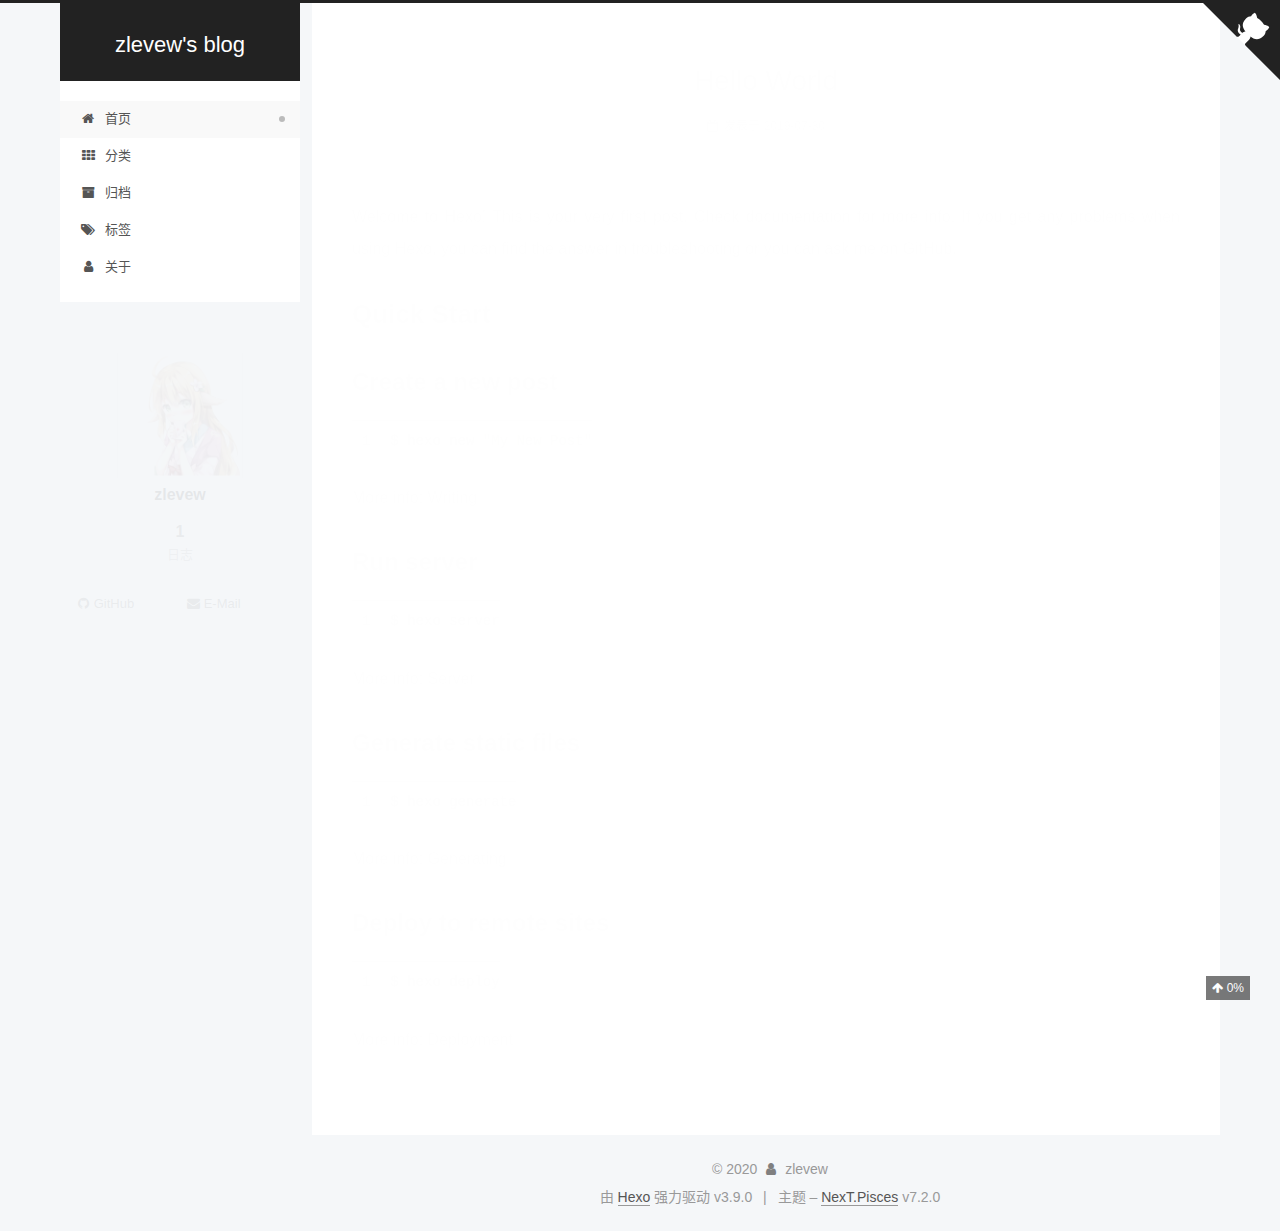
<file: index.html>
<!DOCTYPE html>





<html class="theme-next pisces use-motion" lang="zh-CN">
<head>
  <meta charset="UTF-8">
<meta name="generator" content="Hexo 3.9.0">
<meta name="viewport" content="width=device-width, initial-scale=1, maximum-scale=2">
<meta name="theme-color" content="#222">
<meta http-equiv="X-UA-Compatible" content="IE=edge">
  <link rel="apple-touch-icon" sizes="180x180" href="/images/apple-touch-icon-next.png?v=7.2.0">
  <link rel="icon" type="image/png" sizes="32x32" href="/images/favicon-32x32-next.png?v=7.2.0">
  <link rel="icon" type="image/png" sizes="16x16" href="/images/favicon-16x16-next.png?v=7.2.0">
  <link rel="mask-icon" href="/images/logo.svg?v=7.2.0" color="#222">

<link rel="stylesheet" href="/css/main.css?v=7.2.0">


<link rel="stylesheet" href="/lib/font-awesome/css/font-awesome.min.css?v=4.7.0">


<script id="hexo.configurations">
  var NexT = window.NexT || {};
  var CONFIG = {
    root: '/',
    scheme: 'Pisces',
    version: '7.2.0',
    sidebar: {"position":"left","display":"post","offset":12,"onmobile":false},
    back2top: {"enable":true,"sidebar":false,"scrollpercent":true},
    copycode: {"enable":false,"show_result":false,"style":null},
    fancybox: false,
    mediumzoom: false,
    lazyload: false,
    pangu: false,
    algolia: {
      applicationID: '',
      apiKey: '',
      indexName: '',
      hits: {"per_page":10},
      labels: {"input_placeholder":"Search for Posts","hits_empty":"We didn't find any results for the search: ${query}","hits_stats":"${hits} results found in ${time} ms"}
    },
    localsearch: {"enable":false,"trigger":"auto","top_n_per_article":1,"unescape":false,"preload":false},
    search: {
      root: '/',
      path: ''
    },
    tabs: true,
    motion: {"enable":true,"async":false,"transition":{"post_block":"fadeIn","post_header":"slideDownIn","post_body":"slideDownIn","coll_header":"slideLeftIn","sidebar":"slideUpIn"}},
    translation: {
      copy_button: '复制',
      copy_success: '复制成功',
      copy_failure: '复制失败'
    }
  };
</script>

  <meta property="og:type" content="website">
<meta property="og:title" content="zlevew&#39;s blog">
<meta property="og:url" content="http://yoursite.com/index.html">
<meta property="og:site_name" content="zlevew&#39;s blog">
<meta property="og:locale" content="zh-CN">
<meta name="twitter:card" content="summary">
<meta name="twitter:title" content="zlevew&#39;s blog">
  <link rel="canonical" href="http://yoursite.com/">


<script id="page.configurations">
  CONFIG.page = {
    sidebar: "",
  };
</script>

  <title>zlevew's blog</title>
  








  <noscript>
  <style>
  .use-motion .motion-element,
  .use-motion .brand,
  .use-motion .menu-item,
  .sidebar-inner,
  .use-motion .post-block,
  .use-motion .pagination,
  .use-motion .comments,
  .use-motion .post-header,
  .use-motion .post-body,
  .use-motion .collection-title { opacity: initial; }

  .use-motion .logo,
  .use-motion .site-title,
  .use-motion .site-subtitle {
    opacity: initial;
    top: initial;
  }

  .use-motion .logo-line-before i { left: initial; }
  .use-motion .logo-line-after i { right: initial; }
  </style>
</noscript>

</head>

<body itemscope itemtype="http://schema.org/WebPage" lang="zh-CN">

  <div class="container sidebar-position-left page-home">
    <div class="headband"></div>

    <header id="header" class="header" itemscope itemtype="http://schema.org/WPHeader">
      <div class="header-inner"><div class="site-brand-wrapper">
  <div class="site-meta">

    <div class="custom-logo-site-title">
      <a href="/" class="brand" rel="start">
        <span class="logo-line-before"><i></i></span>
        <span class="site-title">zlevew's blog</span>
        <span class="logo-line-after"><i></i></span>
      </a>
    </div>
  </div>

  <div class="site-nav-toggle">
    <button aria-label="切换导航栏">
      <span class="btn-bar"></span>
      <span class="btn-bar"></span>
      <span class="btn-bar"></span>
    </button>
  </div>
</div>



<nav class="site-nav">
    <ul id="menu" class="menu">
        
        
        
          
          <li class="menu-item menu-item-home menu-item-active">
      
    

    <a href="/" rel="section"><i class="menu-item-icon fa fa-fw fa-home"></i> <br/>首页</a>

  </li>
        
        
        
          
          <li class="menu-item menu-item-categories">
      
    

    <a href="/categories/" rel="section"><i class="menu-item-icon fa fa-fw fa-th"></i> <br/>分类</a>

  </li>
        
        
        
          
          <li class="menu-item menu-item-archives">
      
    

    <a href="/archives/" rel="section"><i class="menu-item-icon fa fa-fw fa-archive"></i> <br/>归档</a>

  </li>
        
        
        
          
          <li class="menu-item menu-item-tags">
      
    

    <a href="/tags/" rel="section"><i class="menu-item-icon fa fa-fw fa-tags"></i> <br/>标签</a>

  </li>
        
        
        
          
          <li class="menu-item menu-item-about">
      
    

    <a href="/about/" rel="section"><i class="menu-item-icon fa fa-fw fa-user"></i> <br/>关于</a>

  </li>
    </ul>
</nav>

</div>
    </header>

    

  <a href="https://github.com/zlevew" class="github-corner" title="Follow me on GitHub" aria-label="Follow me on GitHub" rel="noopener" target="_blank"><svg width="80" height="80" viewBox="0 0 250 250" aria-hidden="true"><path d="M0,0 L115,115 L130,115 L142,142 L250,250 L250,0 Z"></path><path d="M128.3,109.0 C113.8,99.7 119.0,89.6 119.0,89.6 C122.0,82.7 120.5,78.6 120.5,78.6 C119.2,72.0 123.4,76.3 123.4,76.3 C127.3,80.9 125.5,87.3 125.5,87.3 C122.9,97.6 130.6,101.9 134.4,103.2" fill="currentColor" style="transform-origin: 130px 106px;" class="octo-arm"></path><path d="M115.0,115.0 C114.9,115.1 118.7,116.5 119.8,115.4 L133.7,101.6 C136.9,99.2 139.9,98.4 142.2,98.6 C133.8,88.0 127.5,74.4 143.8,58.0 C148.5,53.4 154.0,51.2 159.7,51.0 C160.3,49.4 163.2,43.6 171.4,40.1 C171.4,40.1 176.1,42.5 178.8,56.2 C183.1,58.6 187.2,61.8 190.9,65.4 C194.5,69.0 197.7,73.2 200.1,77.6 C213.8,80.2 216.3,84.9 216.3,84.9 C212.7,93.1 206.9,96.0 205.4,96.6 C205.1,102.4 203.0,107.8 198.3,112.5 C181.9,128.9 168.3,122.5 157.7,114.1 C157.9,116.9 156.7,120.9 152.7,124.9 L141.0,136.5 C139.8,137.7 141.6,141.9 141.8,141.8 Z" fill="currentColor" class="octo-body"></path></svg></a>


    <main id="main" class="main">
      <div class="main-inner">
        <div class="content-wrap">
            

          <div id="content" class="content">
            
  <section id="posts" class="posts-expand">
      

  <article class="post post-type-normal" itemscope itemtype="http://schema.org/Article">
  
  
  
  <div class="post-block">
    <link itemprop="mainEntityOfPage" href="http://yoursite.com/uncategorized/hello-world/">

    <span hidden itemprop="author" itemscope itemtype="http://schema.org/Person">
      <meta itemprop="name" content="zlevew">
      <meta itemprop="description" content="">
      <meta itemprop="image" content="/images/head.jpg">
    </span>

    <span hidden itemprop="publisher" itemscope itemtype="http://schema.org/Organization">
      <meta itemprop="name" content="zlevew's blog">
    </span>
      <header class="post-header">

        
          <h1 class="post-title" itemprop="name headline">
                
                
                <a href="/uncategorized/hello-world/" class="post-title-link" itemprop="url">Hello World</a>
              
            
          </h1>
        

        <div class="post-meta">
            <span class="post-meta-item">
              <span class="post-meta-item-icon">
                <i class="fa fa-calendar-o"></i>
              </span>
              
                <span class="post-meta-item-text">发表于</span>
              

              
                
              

              <time title="创建时间：2019-07-30 13:55:43" itemprop="dateCreated datePublished" datetime="2019-07-30T13:55:43+08:00">2019-07-30</time>
            </span>
          

          <br/>

        </div>
      </header>

    
    
    
    <div class="post-body" itemprop="articleBody">

      
          
            <p>Welcome to <a href="https://hexo.io/" target="_blank" rel="noopener">Hexo</a>! This is your very first post. Check <a href="https://hexo.io/docs/" target="_blank" rel="noopener">documentation</a> for more info. If you get any problems when using Hexo, you can find the answer in <a href="https://hexo.io/docs/troubleshooting.html" target="_blank" rel="noopener">troubleshooting</a> or you can ask me on <a href="https://github.com/hexojs/hexo/issues" target="_blank" rel="noopener">GitHub</a>.</p>
<h2 id="Quick-Start"><a href="#Quick-Start" class="headerlink" title="Quick Start"></a>Quick Start</h2><h3 id="Create-a-new-post"><a href="#Create-a-new-post" class="headerlink" title="Create a new post"></a>Create a new post</h3><figure class="highlight bash"><table><tr><td class="gutter"><pre><span class="line">1</span><br></pre></td><td class="code"><pre><span class="line">$ hexo new <span class="string">"My New Post"</span></span><br></pre></td></tr></table></figure>

<p>More info: <a href="https://hexo.io/docs/writing.html" target="_blank" rel="noopener">Writing</a></p>
<h3 id="Run-server"><a href="#Run-server" class="headerlink" title="Run server"></a>Run server</h3><figure class="highlight bash"><table><tr><td class="gutter"><pre><span class="line">1</span><br></pre></td><td class="code"><pre><span class="line">$ hexo server</span><br></pre></td></tr></table></figure>

<p>More info: <a href="https://hexo.io/docs/server.html" target="_blank" rel="noopener">Server</a></p>
<h3 id="Generate-static-files"><a href="#Generate-static-files" class="headerlink" title="Generate static files"></a>Generate static files</h3><figure class="highlight bash"><table><tr><td class="gutter"><pre><span class="line">1</span><br></pre></td><td class="code"><pre><span class="line">$ hexo generate</span><br></pre></td></tr></table></figure>

<p>More info: <a href="https://hexo.io/docs/generating.html" target="_blank" rel="noopener">Generating</a></p>
<h3 id="Deploy-to-remote-sites"><a href="#Deploy-to-remote-sites" class="headerlink" title="Deploy to remote sites"></a>Deploy to remote sites</h3><figure class="highlight bash"><table><tr><td class="gutter"><pre><span class="line">1</span><br></pre></td><td class="code"><pre><span class="line">$ hexo deploy</span><br></pre></td></tr></table></figure>

<p>More info: <a href="https://hexo.io/docs/deployment.html" target="_blank" rel="noopener">Deployment</a></p>

          
        
      
    </div>

    
    
    

    <footer class="post-footer">
        <div class="post-eof"></div>
    </footer>
  </div>
  
  
  
  </article>

    
  </section>

  


          </div>
          

        </div>
          
  
  <div class="sidebar-toggle">
    <div class="sidebar-toggle-line-wrap">
      <span class="sidebar-toggle-line sidebar-toggle-line-first"></span>
      <span class="sidebar-toggle-line sidebar-toggle-line-middle"></span>
      <span class="sidebar-toggle-line sidebar-toggle-line-last"></span>
    </div>
  </div>

  <aside id="sidebar" class="sidebar">
    <div class="sidebar-inner">

      <div class="site-overview-wrap sidebar-panel sidebar-panel-active">
        <div class="site-overview">

          <div class="site-author motion-element" itemprop="author" itemscope itemtype="http://schema.org/Person">
    <img class="site-author-image" itemprop="image"
      src="/images/head.jpg"
      alt="zlevew">
  <p class="site-author-name" itemprop="name">zlevew</p>
  <div class="site-description motion-element" itemprop="description"></div>
</div>
  <nav class="site-state motion-element">
      <div class="site-state-item site-state-posts">
        
          <a href="/archives/">
        
          <span class="site-state-item-count">1</span>
          <span class="site-state-item-name">日志</span>
        </a>
      </div>
    
  </nav>
  <div class="links-of-author motion-element">
      <span class="links-of-author-item">
      
      
        
      
      
        
      
        <a href="https://github.com/zlevew" title="GitHub &rarr; https://github.com/zlevew" rel="noopener" target="_blank"><i class="fa fa-fw fa-github"></i>GitHub</a>
      </span>
    
      <span class="links-of-author-item">
      
      
        
      
      
        
      
        <a href="mailto:evelynclarke@qq.com" title="E-Mail &rarr; mailto:evelynclarke@qq.com" rel="noopener" target="_blank"><i class="fa fa-fw fa-envelope"></i>E-Mail</a>
      </span>
    
  </div>



        </div>
      </div>

    </div>
  </aside>
  <div id="sidebar-dimmer"></div>


      </div>
    </main>

    <footer id="footer" class="footer">
      <div class="footer-inner">
        <div class="copyright">&copy; <span itemprop="copyrightYear">2020</span>
  <span class="with-love" id="animate">
    <i class="fa fa-user"></i>
  </span>
  <span class="author" itemprop="copyrightHolder">zlevew</span>
</div>
  <div class="powered-by">由 <a href="https://hexo.io" class="theme-link" rel="noopener" target="_blank">Hexo</a> 强力驱动 v3.9.0</div>
  <span class="post-meta-divider">|</span>
  <div class="theme-info">主题 – <a href="https://theme-next.org" class="theme-link" rel="noopener" target="_blank">NexT.Pisces</a> v7.2.0</div>

        








        
      </div>
    </footer>
      <div class="back-to-top">
        <i class="fa fa-arrow-up"></i>
          <span id="scrollpercent"><span>0</span>%</span>
        
      </div>

    

  </div>

  
  <script src="/lib/jquery/index.js?v=3.4.1"></script>
  <script src="/lib/velocity/velocity.min.js?v=1.2.1"></script>
  <script src="/lib/velocity/velocity.ui.min.js?v=1.2.1"></script>

  <script src="/js/utils.js?v=7.2.0"></script>
  <script src="/js/motion.js?v=7.2.0"></script>

  
  <script src="/js/affix.js?v=7.2.0"></script>
  <script src="/js/schemes/pisces.js?v=7.2.0"></script>


  

  <script src="/js/next-boot.js?v=7.2.0"></script>

  

  

  


  
  <script>
    (function(){
      var bp = document.createElement('script');
      var curProtocol = window.location.protocol.split(':')[0];
      bp.src = (curProtocol === 'https') ? 'https://zz.bdstatic.com/linksubmit/push.js' : 'http://push.zhanzhang.baidu.com/push.js';
      var s = document.getElementsByTagName("script")[0];
      s.parentNode.insertBefore(bp, s);
    })();
  </script>





  
    
      
    
  
































</body>
</html>
</file>
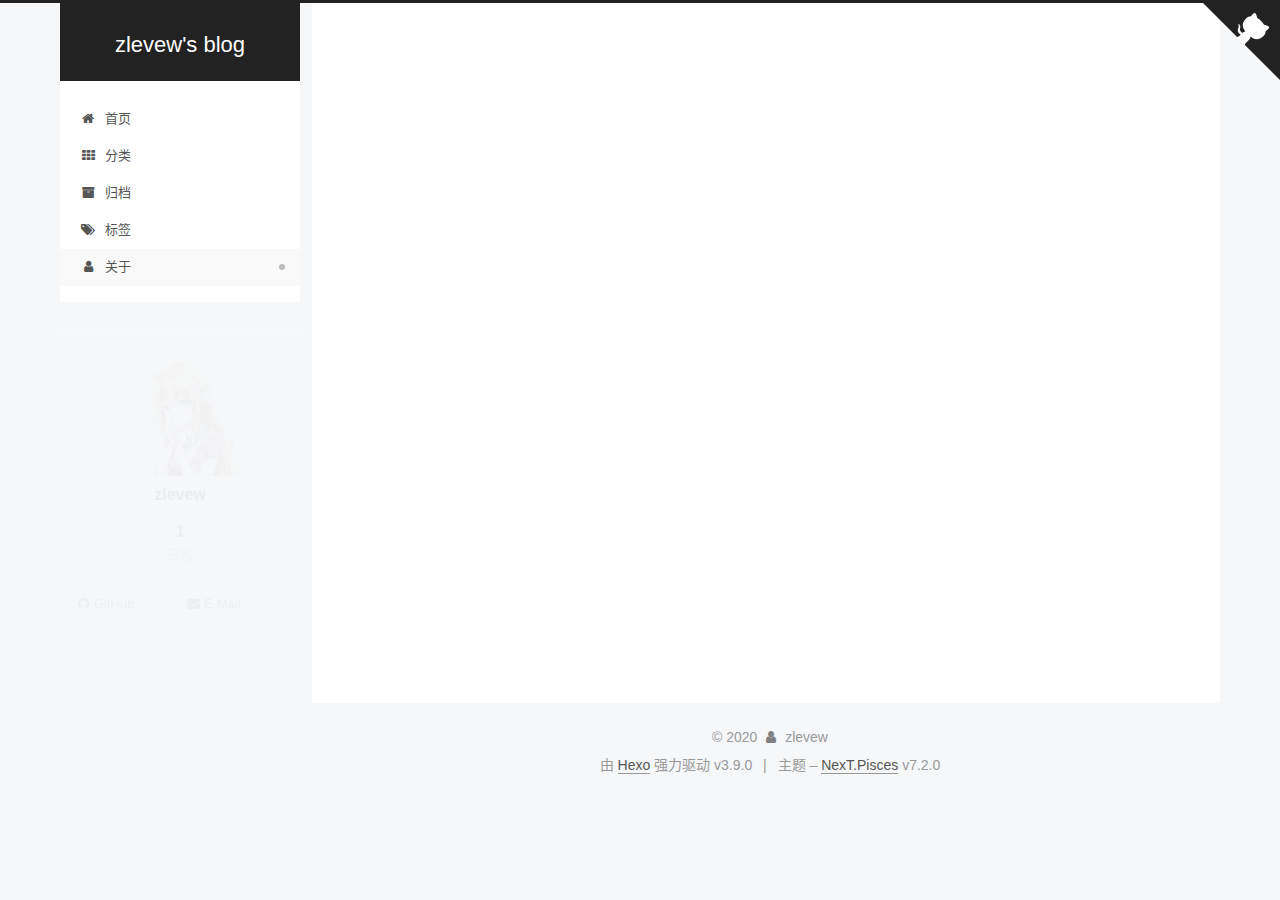
<file: about/index.html>
<!DOCTYPE html>





<html class="theme-next pisces use-motion" lang="zh-CN">
<head>
  <meta charset="UTF-8">
<meta name="generator" content="Hexo 3.9.0">
<meta name="viewport" content="width=device-width, initial-scale=1, maximum-scale=2">
<meta name="theme-color" content="#222">
<meta http-equiv="X-UA-Compatible" content="IE=edge">
  <link rel="apple-touch-icon" sizes="180x180" href="/images/apple-touch-icon-next.png?v=7.2.0">
  <link rel="icon" type="image/png" sizes="32x32" href="/images/favicon-32x32-next.png?v=7.2.0">
  <link rel="icon" type="image/png" sizes="16x16" href="/images/favicon-16x16-next.png?v=7.2.0">
  <link rel="mask-icon" href="/images/logo.svg?v=7.2.0" color="#222">

<link rel="stylesheet" href="/css/main.css?v=7.2.0">


<link rel="stylesheet" href="/lib/font-awesome/css/font-awesome.min.css?v=4.7.0">


<script id="hexo.configurations">
  var NexT = window.NexT || {};
  var CONFIG = {
    root: '/',
    scheme: 'Pisces',
    version: '7.2.0',
    sidebar: {"position":"left","display":"post","offset":12,"onmobile":false},
    back2top: {"enable":true,"sidebar":false,"scrollpercent":true},
    copycode: {"enable":false,"show_result":false,"style":null},
    fancybox: false,
    mediumzoom: false,
    lazyload: false,
    pangu: false,
    algolia: {
      applicationID: '',
      apiKey: '',
      indexName: '',
      hits: {"per_page":10},
      labels: {"input_placeholder":"Search for Posts","hits_empty":"We didn't find any results for the search: ${query}","hits_stats":"${hits} results found in ${time} ms"}
    },
    localsearch: {"enable":false,"trigger":"auto","top_n_per_article":1,"unescape":false,"preload":false},
    search: {
      root: '/',
      path: ''
    },
    tabs: true,
    motion: {"enable":true,"async":false,"transition":{"post_block":"fadeIn","post_header":"slideDownIn","post_body":"slideDownIn","coll_header":"slideLeftIn","sidebar":"slideUpIn"}},
    translation: {
      copy_button: '复制',
      copy_success: '复制成功',
      copy_failure: '复制失败'
    }
  };
</script>

  <meta property="og:type" content="website">
<meta property="og:title" content="关于">
<meta property="og:url" content="http://yoursite.com/about/index.html">
<meta property="og:site_name" content="zlevew&#39;s blog">
<meta property="og:locale" content="zh-CN">
<meta property="og:updated_time" content="2020-01-17T09:15:02.582Z">
<meta name="twitter:card" content="summary">
<meta name="twitter:title" content="关于">
  <link rel="canonical" href="http://yoursite.com/about/">


<script id="page.configurations">
  CONFIG.page = {
    sidebar: "",
  };
</script>

  <title>关于 | zlevew's blog</title>
  








  <noscript>
  <style>
  .use-motion .motion-element,
  .use-motion .brand,
  .use-motion .menu-item,
  .sidebar-inner,
  .use-motion .post-block,
  .use-motion .pagination,
  .use-motion .comments,
  .use-motion .post-header,
  .use-motion .post-body,
  .use-motion .collection-title { opacity: initial; }

  .use-motion .logo,
  .use-motion .site-title,
  .use-motion .site-subtitle {
    opacity: initial;
    top: initial;
  }

  .use-motion .logo-line-before i { left: initial; }
  .use-motion .logo-line-after i { right: initial; }
  </style>
</noscript>

</head>

<body itemscope itemtype="http://schema.org/WebPage" lang="zh-CN">

  <div class="container sidebar-position-left page-post-detail">
    <div class="headband"></div>

    <header id="header" class="header" itemscope itemtype="http://schema.org/WPHeader">
      <div class="header-inner"><div class="site-brand-wrapper">
  <div class="site-meta">

    <div class="custom-logo-site-title">
      <a href="/" class="brand" rel="start">
        <span class="logo-line-before"><i></i></span>
        <span class="site-title">zlevew's blog</span>
        <span class="logo-line-after"><i></i></span>
      </a>
    </div>
  </div>

  <div class="site-nav-toggle">
    <button aria-label="切换导航栏">
      <span class="btn-bar"></span>
      <span class="btn-bar"></span>
      <span class="btn-bar"></span>
    </button>
  </div>
</div>



<nav class="site-nav">
    <ul id="menu" class="menu">
        
        
        
          
          <li class="menu-item menu-item-home">
      
    

    <a href="/" rel="section"><i class="menu-item-icon fa fa-fw fa-home"></i> <br/>首页</a>

  </li>
        
        
        
          
          <li class="menu-item menu-item-categories">
      
    

    <a href="/categories/" rel="section"><i class="menu-item-icon fa fa-fw fa-th"></i> <br/>分类</a>

  </li>
        
        
        
          
          <li class="menu-item menu-item-archives">
      
    

    <a href="/archives/" rel="section"><i class="menu-item-icon fa fa-fw fa-archive"></i> <br/>归档</a>

  </li>
        
        
        
          
          <li class="menu-item menu-item-tags">
      
    

    <a href="/tags/" rel="section"><i class="menu-item-icon fa fa-fw fa-tags"></i> <br/>标签</a>

  </li>
        
        
        
          
          <li class="menu-item menu-item-about menu-item-active">
      
    

    <a href="/about/" rel="section"><i class="menu-item-icon fa fa-fw fa-user"></i> <br/>关于</a>

  </li>
    </ul>
</nav>

</div>
    </header>

    

  <a href="https://github.com/zlevew" class="github-corner" title="Follow me on GitHub" aria-label="Follow me on GitHub" rel="noopener" target="_blank"><svg width="80" height="80" viewBox="0 0 250 250" aria-hidden="true"><path d="M0,0 L115,115 L130,115 L142,142 L250,250 L250,0 Z"></path><path d="M128.3,109.0 C113.8,99.7 119.0,89.6 119.0,89.6 C122.0,82.7 120.5,78.6 120.5,78.6 C119.2,72.0 123.4,76.3 123.4,76.3 C127.3,80.9 125.5,87.3 125.5,87.3 C122.9,97.6 130.6,101.9 134.4,103.2" fill="currentColor" style="transform-origin: 130px 106px;" class="octo-arm"></path><path d="M115.0,115.0 C114.9,115.1 118.7,116.5 119.8,115.4 L133.7,101.6 C136.9,99.2 139.9,98.4 142.2,98.6 C133.8,88.0 127.5,74.4 143.8,58.0 C148.5,53.4 154.0,51.2 159.7,51.0 C160.3,49.4 163.2,43.6 171.4,40.1 C171.4,40.1 176.1,42.5 178.8,56.2 C183.1,58.6 187.2,61.8 190.9,65.4 C194.5,69.0 197.7,73.2 200.1,77.6 C213.8,80.2 216.3,84.9 216.3,84.9 C212.7,93.1 206.9,96.0 205.4,96.6 C205.1,102.4 203.0,107.8 198.3,112.5 C181.9,128.9 168.3,122.5 157.7,114.1 C157.9,116.9 156.7,120.9 152.7,124.9 L141.0,136.5 C139.8,137.7 141.6,141.9 141.8,141.8 Z" fill="currentColor" class="octo-body"></path></svg></a>


    <main id="main" class="main">
      <div class="main-inner">
        <div class="content-wrap">
            

    
    
      
      
    
      
      
    
      
      
    
      
      
    
      
      
    
    

  

          <div id="content" class="content">
            

  <div id="posts" class="posts-expand">
    
    
    
    <div class="post-block page">
      <header class="post-header">

<h1 class="post-title" itemprop="name headline">关于

</h1>

<div class="post-meta">
  

</div>

</header>

      
      
      
      <div class="post-body">
        
          
        
      </div>
      
      
      
    </div>
    

    
    
    
  </div>


          </div>
          


        </div>
          
  
  <div class="sidebar-toggle">
    <div class="sidebar-toggle-line-wrap">
      <span class="sidebar-toggle-line sidebar-toggle-line-first"></span>
      <span class="sidebar-toggle-line sidebar-toggle-line-middle"></span>
      <span class="sidebar-toggle-line sidebar-toggle-line-last"></span>
    </div>
  </div>

  <aside id="sidebar" class="sidebar">
    <div class="sidebar-inner">

      <div class="site-overview-wrap sidebar-panel sidebar-panel-active">
        <div class="site-overview">

          <div class="site-author motion-element" itemprop="author" itemscope itemtype="http://schema.org/Person">
    <img class="site-author-image" itemprop="image"
      src="/images/head.jpg"
      alt="zlevew">
  <p class="site-author-name" itemprop="name">zlevew</p>
  <div class="site-description motion-element" itemprop="description"></div>
</div>
  <nav class="site-state motion-element">
      <div class="site-state-item site-state-posts">
        
          <a href="/archives/">
        
          <span class="site-state-item-count">1</span>
          <span class="site-state-item-name">日志</span>
        </a>
      </div>
    
  </nav>
  <div class="links-of-author motion-element">
      <span class="links-of-author-item">
      
      
        
      
      
        
      
        <a href="https://github.com/zlevew" title="GitHub &rarr; https://github.com/zlevew" rel="noopener" target="_blank"><i class="fa fa-fw fa-github"></i>GitHub</a>
      </span>
    
      <span class="links-of-author-item">
      
      
        
      
      
        
      
        <a href="mailto:evelynclarke@qq.com" title="E-Mail &rarr; mailto:evelynclarke@qq.com" rel="noopener" target="_blank"><i class="fa fa-fw fa-envelope"></i>E-Mail</a>
      </span>
    
  </div>



        </div>
      </div>

    </div>
  </aside>
  <div id="sidebar-dimmer"></div>


      </div>
    </main>

    <footer id="footer" class="footer">
      <div class="footer-inner">
        <div class="copyright">&copy; <span itemprop="copyrightYear">2020</span>
  <span class="with-love" id="animate">
    <i class="fa fa-user"></i>
  </span>
  <span class="author" itemprop="copyrightHolder">zlevew</span>
</div>
  <div class="powered-by">由 <a href="https://hexo.io" class="theme-link" rel="noopener" target="_blank">Hexo</a> 强力驱动 v3.9.0</div>
  <span class="post-meta-divider">|</span>
  <div class="theme-info">主题 – <a href="https://theme-next.org" class="theme-link" rel="noopener" target="_blank">NexT.Pisces</a> v7.2.0</div>

        








        
      </div>
    </footer>
      <div class="back-to-top">
        <i class="fa fa-arrow-up"></i>
          <span id="scrollpercent"><span>0</span>%</span>
        
      </div>

    

  </div>

  
  <script src="/lib/jquery/index.js?v=3.4.1"></script>
  <script src="/lib/velocity/velocity.min.js?v=1.2.1"></script>
  <script src="/lib/velocity/velocity.ui.min.js?v=1.2.1"></script>

  <script src="/js/utils.js?v=7.2.0"></script>
  <script src="/js/motion.js?v=7.2.0"></script>

  
  <script src="/js/affix.js?v=7.2.0"></script>
  <script src="/js/schemes/pisces.js?v=7.2.0"></script>


  
  <script src="/js/scrollspy.js?v=7.2.0"></script>
<script src="/js/post-details.js?v=7.2.0"></script>



  <script src="/js/next-boot.js?v=7.2.0"></script>

  

  

  


  
  <script>
    (function(){
      var bp = document.createElement('script');
      var curProtocol = window.location.protocol.split(':')[0];
      bp.src = (curProtocol === 'https') ? 'https://zz.bdstatic.com/linksubmit/push.js' : 'http://push.zhanzhang.baidu.com/push.js';
      var s = document.getElementsByTagName("script")[0];
      s.parentNode.insertBefore(bp, s);
    })();
  </script>





  
































</body>
</html>
</file>
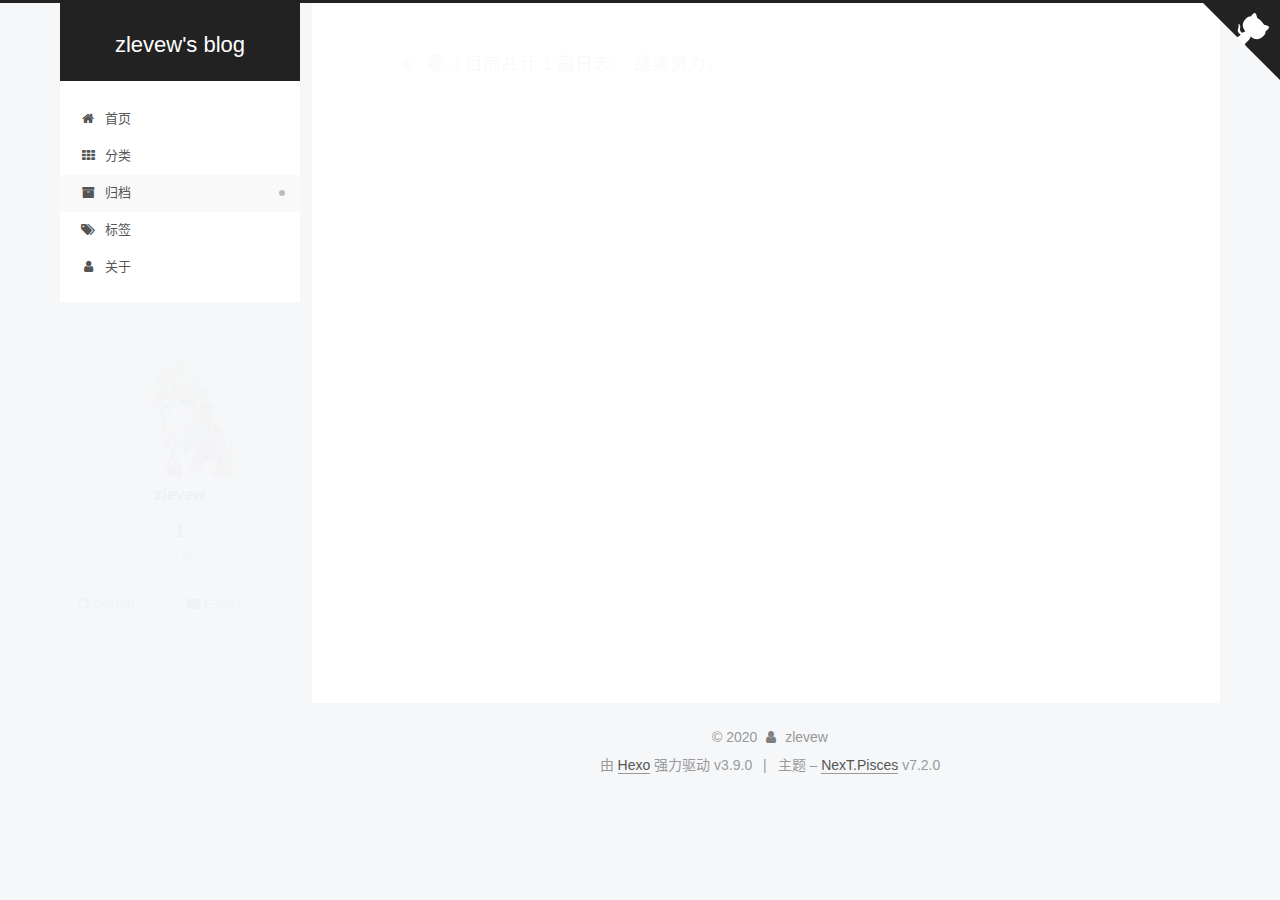
<file: archives/index.html>
<!DOCTYPE html>





<html class="theme-next pisces use-motion" lang="zh-CN">
<head>
  <meta charset="UTF-8">
<meta name="generator" content="Hexo 3.9.0">
<meta name="viewport" content="width=device-width, initial-scale=1, maximum-scale=2">
<meta name="theme-color" content="#222">
<meta http-equiv="X-UA-Compatible" content="IE=edge">
  <link rel="apple-touch-icon" sizes="180x180" href="/images/apple-touch-icon-next.png?v=7.2.0">
  <link rel="icon" type="image/png" sizes="32x32" href="/images/favicon-32x32-next.png?v=7.2.0">
  <link rel="icon" type="image/png" sizes="16x16" href="/images/favicon-16x16-next.png?v=7.2.0">
  <link rel="mask-icon" href="/images/logo.svg?v=7.2.0" color="#222">

<link rel="stylesheet" href="/css/main.css?v=7.2.0">


<link rel="stylesheet" href="/lib/font-awesome/css/font-awesome.min.css?v=4.7.0">


<script id="hexo.configurations">
  var NexT = window.NexT || {};
  var CONFIG = {
    root: '/',
    scheme: 'Pisces',
    version: '7.2.0',
    sidebar: {"position":"left","display":"post","offset":12,"onmobile":false},
    back2top: {"enable":true,"sidebar":false,"scrollpercent":true},
    copycode: {"enable":false,"show_result":false,"style":null},
    fancybox: false,
    mediumzoom: false,
    lazyload: false,
    pangu: false,
    algolia: {
      applicationID: '',
      apiKey: '',
      indexName: '',
      hits: {"per_page":10},
      labels: {"input_placeholder":"Search for Posts","hits_empty":"We didn't find any results for the search: ${query}","hits_stats":"${hits} results found in ${time} ms"}
    },
    localsearch: {"enable":false,"trigger":"auto","top_n_per_article":1,"unescape":false,"preload":false},
    search: {
      root: '/',
      path: ''
    },
    tabs: true,
    motion: {"enable":true,"async":false,"transition":{"post_block":"fadeIn","post_header":"slideDownIn","post_body":"slideDownIn","coll_header":"slideLeftIn","sidebar":"slideUpIn"}},
    translation: {
      copy_button: '复制',
      copy_success: '复制成功',
      copy_failure: '复制失败'
    }
  };
</script>

  <meta property="og:type" content="website">
<meta property="og:title" content="zlevew&#39;s blog">
<meta property="og:url" content="http://yoursite.com/archives/index.html">
<meta property="og:site_name" content="zlevew&#39;s blog">
<meta property="og:locale" content="zh-CN">
<meta name="twitter:card" content="summary">
<meta name="twitter:title" content="zlevew&#39;s blog">
  <link rel="canonical" href="http://yoursite.com/archives/">


<script id="page.configurations">
  CONFIG.page = {
    sidebar: "",
  };
</script>

  <title>归档 | zlevew's blog</title>
  








  <noscript>
  <style>
  .use-motion .motion-element,
  .use-motion .brand,
  .use-motion .menu-item,
  .sidebar-inner,
  .use-motion .post-block,
  .use-motion .pagination,
  .use-motion .comments,
  .use-motion .post-header,
  .use-motion .post-body,
  .use-motion .collection-title { opacity: initial; }

  .use-motion .logo,
  .use-motion .site-title,
  .use-motion .site-subtitle {
    opacity: initial;
    top: initial;
  }

  .use-motion .logo-line-before i { left: initial; }
  .use-motion .logo-line-after i { right: initial; }
  </style>
</noscript>

</head>

<body itemscope itemtype="http://schema.org/WebPage" lang="zh-CN">

  <div class="container sidebar-position-left page-archive">
    <div class="headband"></div>

    <header id="header" class="header" itemscope itemtype="http://schema.org/WPHeader">
      <div class="header-inner"><div class="site-brand-wrapper">
  <div class="site-meta">

    <div class="custom-logo-site-title">
      <a href="/" class="brand" rel="start">
        <span class="logo-line-before"><i></i></span>
        <span class="site-title">zlevew's blog</span>
        <span class="logo-line-after"><i></i></span>
      </a>
    </div>
  </div>

  <div class="site-nav-toggle">
    <button aria-label="切换导航栏">
      <span class="btn-bar"></span>
      <span class="btn-bar"></span>
      <span class="btn-bar"></span>
    </button>
  </div>
</div>



<nav class="site-nav">
    <ul id="menu" class="menu">
        
        
        
          
          <li class="menu-item menu-item-home">
      
    

    <a href="/" rel="section"><i class="menu-item-icon fa fa-fw fa-home"></i> <br/>首页</a>

  </li>
        
        
        
          
          <li class="menu-item menu-item-categories">
      
    

    <a href="/categories/" rel="section"><i class="menu-item-icon fa fa-fw fa-th"></i> <br/>分类</a>

  </li>
        
        
        
          
          <li class="menu-item menu-item-archives menu-item-active">
      
    

    <a href="/archives/" rel="section"><i class="menu-item-icon fa fa-fw fa-archive"></i> <br/>归档</a>

  </li>
        
        
        
          
          <li class="menu-item menu-item-tags">
      
    

    <a href="/tags/" rel="section"><i class="menu-item-icon fa fa-fw fa-tags"></i> <br/>标签</a>

  </li>
        
        
        
          
          <li class="menu-item menu-item-about">
      
    

    <a href="/about/" rel="section"><i class="menu-item-icon fa fa-fw fa-user"></i> <br/>关于</a>

  </li>
    </ul>
</nav>

</div>
    </header>

    

  <a href="https://github.com/zlevew" class="github-corner" title="Follow me on GitHub" aria-label="Follow me on GitHub" rel="noopener" target="_blank"><svg width="80" height="80" viewBox="0 0 250 250" aria-hidden="true"><path d="M0,0 L115,115 L130,115 L142,142 L250,250 L250,0 Z"></path><path d="M128.3,109.0 C113.8,99.7 119.0,89.6 119.0,89.6 C122.0,82.7 120.5,78.6 120.5,78.6 C119.2,72.0 123.4,76.3 123.4,76.3 C127.3,80.9 125.5,87.3 125.5,87.3 C122.9,97.6 130.6,101.9 134.4,103.2" fill="currentColor" style="transform-origin: 130px 106px;" class="octo-arm"></path><path d="M115.0,115.0 C114.9,115.1 118.7,116.5 119.8,115.4 L133.7,101.6 C136.9,99.2 139.9,98.4 142.2,98.6 C133.8,88.0 127.5,74.4 143.8,58.0 C148.5,53.4 154.0,51.2 159.7,51.0 C160.3,49.4 163.2,43.6 171.4,40.1 C171.4,40.1 176.1,42.5 178.8,56.2 C183.1,58.6 187.2,61.8 190.9,65.4 C194.5,69.0 197.7,73.2 200.1,77.6 C213.8,80.2 216.3,84.9 216.3,84.9 C212.7,93.1 206.9,96.0 205.4,96.6 C205.1,102.4 203.0,107.8 198.3,112.5 C181.9,128.9 168.3,122.5 157.7,114.1 C157.9,116.9 156.7,120.9 152.7,124.9 L141.0,136.5 C139.8,137.7 141.6,141.9 141.8,141.8 Z" fill="currentColor" class="octo-body"></path></svg></a>


    <main id="main" class="main">
      <div class="main-inner">
        <div class="content-wrap">
            

    
    
      
      
    
      
      
    
      
      
    
      
      
    
      
      
    
    

  

          <div id="content" class="content">
            

  
  
  
  <div class="post-block archive">
    <div id="posts" class="posts-collapse">
      <span class="archive-move-on"></span>
      <span class="archive-page-counter">
        
        
        
          
        
        嗯..! 目前共计 1 篇日志。 继续努力。
      </span>
      

        
        
        

        
          
          <div class="collection-title">
            <h1 class="archive-year" id="archive-year-2019">2019</h1>
          </div>
        
        

        

  <article class="post post-type-normal" itemscope itemtype="http://schema.org/Article">
    <header class="post-header">

      <h2 class="post-title">
          <a class="post-title-link" href="/uncategorized/hello-world/" itemprop="url">
            
              <span itemprop="name">Hello World</span>
            
          </a>
        
      </h2>

      <div class="post-meta">
        <time class="post-time" itemprop="dateCreated"
              datetime="2019-07-30T13:55:43+08:00"
              content="2019-07-30">
          07-30
        </time>
      </div>

    </header>
  </article>



      

    </div>
  </div>
  
  
  

  



          </div>
          

        </div>
          
  
  <div class="sidebar-toggle">
    <div class="sidebar-toggle-line-wrap">
      <span class="sidebar-toggle-line sidebar-toggle-line-first"></span>
      <span class="sidebar-toggle-line sidebar-toggle-line-middle"></span>
      <span class="sidebar-toggle-line sidebar-toggle-line-last"></span>
    </div>
  </div>

  <aside id="sidebar" class="sidebar">
    <div class="sidebar-inner">

      <div class="site-overview-wrap sidebar-panel sidebar-panel-active">
        <div class="site-overview">

          <div class="site-author motion-element" itemprop="author" itemscope itemtype="http://schema.org/Person">
    <img class="site-author-image" itemprop="image"
      src="/images/head.jpg"
      alt="zlevew">
  <p class="site-author-name" itemprop="name">zlevew</p>
  <div class="site-description motion-element" itemprop="description"></div>
</div>
  <nav class="site-state motion-element">
      <div class="site-state-item site-state-posts">
        
          <a href="/archives/">
        
          <span class="site-state-item-count">1</span>
          <span class="site-state-item-name">日志</span>
        </a>
      </div>
    
  </nav>
  <div class="links-of-author motion-element">
      <span class="links-of-author-item">
      
      
        
      
      
        
      
        <a href="https://github.com/zlevew" title="GitHub &rarr; https://github.com/zlevew" rel="noopener" target="_blank"><i class="fa fa-fw fa-github"></i>GitHub</a>
      </span>
    
      <span class="links-of-author-item">
      
      
        
      
      
        
      
        <a href="mailto:evelynclarke@qq.com" title="E-Mail &rarr; mailto:evelynclarke@qq.com" rel="noopener" target="_blank"><i class="fa fa-fw fa-envelope"></i>E-Mail</a>
      </span>
    
  </div>



        </div>
      </div>

    </div>
  </aside>
  <div id="sidebar-dimmer"></div>


      </div>
    </main>

    <footer id="footer" class="footer">
      <div class="footer-inner">
        <div class="copyright">&copy; <span itemprop="copyrightYear">2020</span>
  <span class="with-love" id="animate">
    <i class="fa fa-user"></i>
  </span>
  <span class="author" itemprop="copyrightHolder">zlevew</span>
</div>
  <div class="powered-by">由 <a href="https://hexo.io" class="theme-link" rel="noopener" target="_blank">Hexo</a> 强力驱动 v3.9.0</div>
  <span class="post-meta-divider">|</span>
  <div class="theme-info">主题 – <a href="https://theme-next.org" class="theme-link" rel="noopener" target="_blank">NexT.Pisces</a> v7.2.0</div>

        








        
      </div>
    </footer>
      <div class="back-to-top">
        <i class="fa fa-arrow-up"></i>
          <span id="scrollpercent"><span>0</span>%</span>
        
      </div>

    

  </div>

  
  <script src="/lib/jquery/index.js?v=3.4.1"></script>
  <script src="/lib/velocity/velocity.min.js?v=1.2.1"></script>
  <script src="/lib/velocity/velocity.ui.min.js?v=1.2.1"></script>

  <script src="/js/utils.js?v=7.2.0"></script>
  <script src="/js/motion.js?v=7.2.0"></script>

  
  <script src="/js/affix.js?v=7.2.0"></script>
  <script src="/js/schemes/pisces.js?v=7.2.0"></script>


  

  <script src="/js/next-boot.js?v=7.2.0"></script>

  

  

  


  
  <script>
    (function(){
      var bp = document.createElement('script');
      var curProtocol = window.location.protocol.split(':')[0];
      bp.src = (curProtocol === 'https') ? 'https://zz.bdstatic.com/linksubmit/push.js' : 'http://push.zhanzhang.baidu.com/push.js';
      var s = document.getElementsByTagName("script")[0];
      s.parentNode.insertBefore(bp, s);
    })();
  </script>





  
































</body>
</html>
</file>
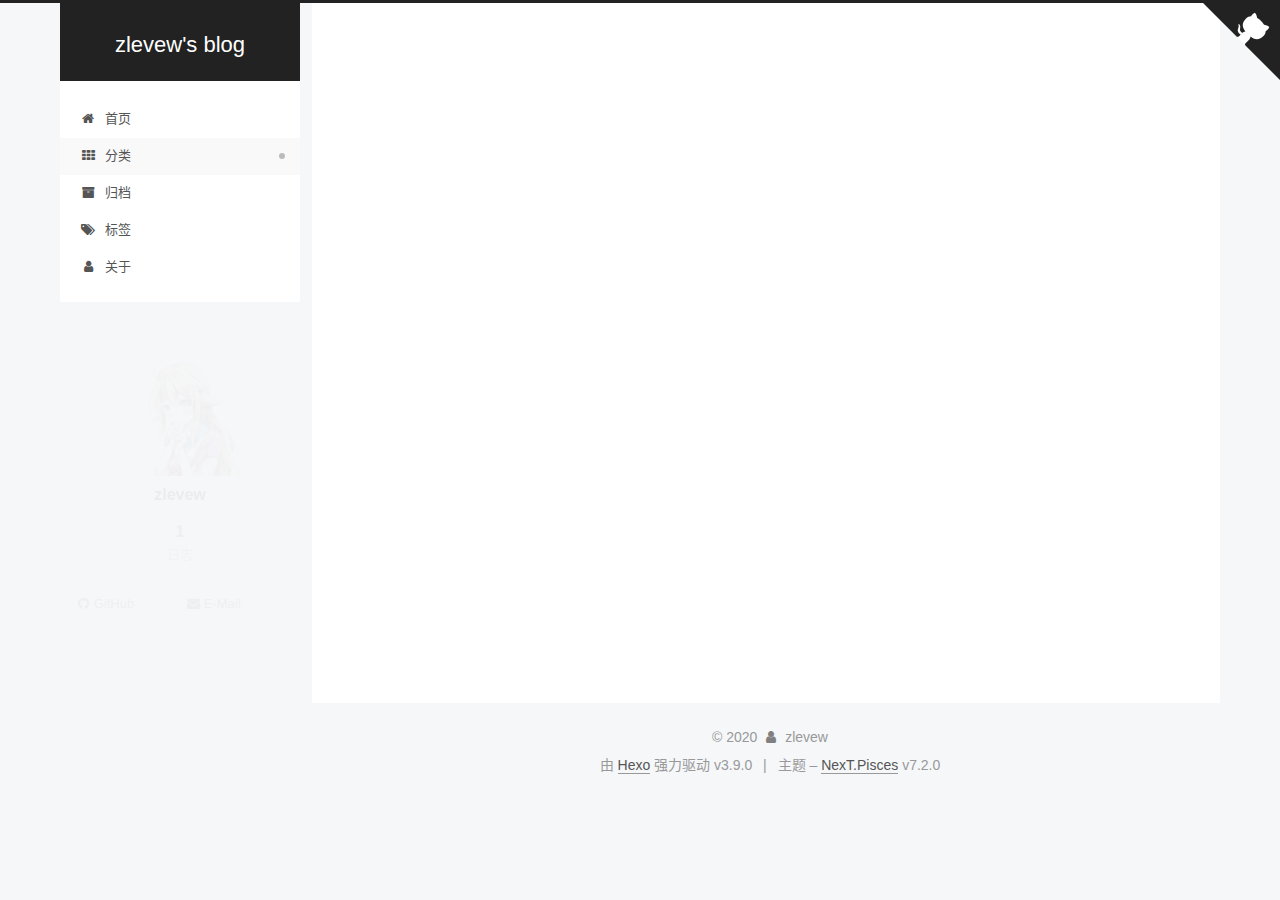
<file: categories/index.html>
<!DOCTYPE html>





<html class="theme-next pisces use-motion" lang="zh-CN">
<head>
  <meta charset="UTF-8">
<meta name="generator" content="Hexo 3.9.0">
<meta name="viewport" content="width=device-width, initial-scale=1, maximum-scale=2">
<meta name="theme-color" content="#222">
<meta http-equiv="X-UA-Compatible" content="IE=edge">
  <link rel="apple-touch-icon" sizes="180x180" href="/images/apple-touch-icon-next.png?v=7.2.0">
  <link rel="icon" type="image/png" sizes="32x32" href="/images/favicon-32x32-next.png?v=7.2.0">
  <link rel="icon" type="image/png" sizes="16x16" href="/images/favicon-16x16-next.png?v=7.2.0">
  <link rel="mask-icon" href="/images/logo.svg?v=7.2.0" color="#222">

<link rel="stylesheet" href="/css/main.css?v=7.2.0">


<link rel="stylesheet" href="/lib/font-awesome/css/font-awesome.min.css?v=4.7.0">


<script id="hexo.configurations">
  var NexT = window.NexT || {};
  var CONFIG = {
    root: '/',
    scheme: 'Pisces',
    version: '7.2.0',
    sidebar: {"position":"left","display":"post","offset":12,"onmobile":false},
    back2top: {"enable":true,"sidebar":false,"scrollpercent":true},
    copycode: {"enable":false,"show_result":false,"style":null},
    fancybox: false,
    mediumzoom: false,
    lazyload: false,
    pangu: false,
    algolia: {
      applicationID: '',
      apiKey: '',
      indexName: '',
      hits: {"per_page":10},
      labels: {"input_placeholder":"Search for Posts","hits_empty":"We didn't find any results for the search: ${query}","hits_stats":"${hits} results found in ${time} ms"}
    },
    localsearch: {"enable":false,"trigger":"auto","top_n_per_article":1,"unescape":false,"preload":false},
    search: {
      root: '/',
      path: ''
    },
    tabs: true,
    motion: {"enable":true,"async":false,"transition":{"post_block":"fadeIn","post_header":"slideDownIn","post_body":"slideDownIn","coll_header":"slideLeftIn","sidebar":"slideUpIn"}},
    translation: {
      copy_button: '复制',
      copy_success: '复制成功',
      copy_failure: '复制失败'
    }
  };
</script>

  <meta property="og:type" content="website">
<meta property="og:title" content="categories">
<meta property="og:url" content="http://yoursite.com/categories/index.html">
<meta property="og:site_name" content="zlevew&#39;s blog">
<meta property="og:locale" content="zh-CN">
<meta property="og:updated_time" content="2019-07-30T09:47:55.973Z">
<meta name="twitter:card" content="summary">
<meta name="twitter:title" content="categories">
  <link rel="canonical" href="http://yoursite.com/categories/">


<script id="page.configurations">
  CONFIG.page = {
    sidebar: "",
  };
</script>

  <title>categories | zlevew's blog</title>
  








  <noscript>
  <style>
  .use-motion .motion-element,
  .use-motion .brand,
  .use-motion .menu-item,
  .sidebar-inner,
  .use-motion .post-block,
  .use-motion .pagination,
  .use-motion .comments,
  .use-motion .post-header,
  .use-motion .post-body,
  .use-motion .collection-title { opacity: initial; }

  .use-motion .logo,
  .use-motion .site-title,
  .use-motion .site-subtitle {
    opacity: initial;
    top: initial;
  }

  .use-motion .logo-line-before i { left: initial; }
  .use-motion .logo-line-after i { right: initial; }
  </style>
</noscript>

</head>

<body itemscope itemtype="http://schema.org/WebPage" lang="zh-CN">

  <div class="container sidebar-position-left page-post-detail">
    <div class="headband"></div>

    <header id="header" class="header" itemscope itemtype="http://schema.org/WPHeader">
      <div class="header-inner"><div class="site-brand-wrapper">
  <div class="site-meta">

    <div class="custom-logo-site-title">
      <a href="/" class="brand" rel="start">
        <span class="logo-line-before"><i></i></span>
        <span class="site-title">zlevew's blog</span>
        <span class="logo-line-after"><i></i></span>
      </a>
    </div>
  </div>

  <div class="site-nav-toggle">
    <button aria-label="切换导航栏">
      <span class="btn-bar"></span>
      <span class="btn-bar"></span>
      <span class="btn-bar"></span>
    </button>
  </div>
</div>



<nav class="site-nav">
    <ul id="menu" class="menu">
        
        
        
          
          <li class="menu-item menu-item-home">
      
    

    <a href="/" rel="section"><i class="menu-item-icon fa fa-fw fa-home"></i> <br/>首页</a>

  </li>
        
        
        
          
          <li class="menu-item menu-item-categories menu-item-active">
      
    

    <a href="/categories/" rel="section"><i class="menu-item-icon fa fa-fw fa-th"></i> <br/>分类</a>

  </li>
        
        
        
          
          <li class="menu-item menu-item-archives">
      
    

    <a href="/archives/" rel="section"><i class="menu-item-icon fa fa-fw fa-archive"></i> <br/>归档</a>

  </li>
        
        
        
          
          <li class="menu-item menu-item-tags">
      
    

    <a href="/tags/" rel="section"><i class="menu-item-icon fa fa-fw fa-tags"></i> <br/>标签</a>

  </li>
        
        
        
          
          <li class="menu-item menu-item-about">
      
    

    <a href="/about/" rel="section"><i class="menu-item-icon fa fa-fw fa-user"></i> <br/>关于</a>

  </li>
    </ul>
</nav>

</div>
    </header>

    

  <a href="https://github.com/zlevew" class="github-corner" title="Follow me on GitHub" aria-label="Follow me on GitHub" rel="noopener" target="_blank"><svg width="80" height="80" viewBox="0 0 250 250" aria-hidden="true"><path d="M0,0 L115,115 L130,115 L142,142 L250,250 L250,0 Z"></path><path d="M128.3,109.0 C113.8,99.7 119.0,89.6 119.0,89.6 C122.0,82.7 120.5,78.6 120.5,78.6 C119.2,72.0 123.4,76.3 123.4,76.3 C127.3,80.9 125.5,87.3 125.5,87.3 C122.9,97.6 130.6,101.9 134.4,103.2" fill="currentColor" style="transform-origin: 130px 106px;" class="octo-arm"></path><path d="M115.0,115.0 C114.9,115.1 118.7,116.5 119.8,115.4 L133.7,101.6 C136.9,99.2 139.9,98.4 142.2,98.6 C133.8,88.0 127.5,74.4 143.8,58.0 C148.5,53.4 154.0,51.2 159.7,51.0 C160.3,49.4 163.2,43.6 171.4,40.1 C171.4,40.1 176.1,42.5 178.8,56.2 C183.1,58.6 187.2,61.8 190.9,65.4 C194.5,69.0 197.7,73.2 200.1,77.6 C213.8,80.2 216.3,84.9 216.3,84.9 C212.7,93.1 206.9,96.0 205.4,96.6 C205.1,102.4 203.0,107.8 198.3,112.5 C181.9,128.9 168.3,122.5 157.7,114.1 C157.9,116.9 156.7,120.9 152.7,124.9 L141.0,136.5 C139.8,137.7 141.6,141.9 141.8,141.8 Z" fill="currentColor" class="octo-body"></path></svg></a>


    <main id="main" class="main">
      <div class="main-inner">
        <div class="content-wrap">
            

    
    
      
      
    
      
      
    
      
      
    
      
      
    
      
      
    
    

  

          <div id="content" class="content">
            

  <div id="posts" class="posts-expand">
    
    
    
    <div class="post-block page">
      <header class="post-header">

<h1 class="post-title" itemprop="name headline">categories

</h1>

<div class="post-meta">
  

</div>

</header>

      
      
      
      <div class="post-body">
        
          <div class="category-all-page">
            <div class="category-all-title">
              
              
              暂无分类
            </div>
            <div class="category-all">
              
            </div>
          </div>
        
      </div>
      
      
      
    </div>
    

    
    
    
  </div>


          </div>
          


        </div>
          
  
  <div class="sidebar-toggle">
    <div class="sidebar-toggle-line-wrap">
      <span class="sidebar-toggle-line sidebar-toggle-line-first"></span>
      <span class="sidebar-toggle-line sidebar-toggle-line-middle"></span>
      <span class="sidebar-toggle-line sidebar-toggle-line-last"></span>
    </div>
  </div>

  <aside id="sidebar" class="sidebar">
    <div class="sidebar-inner">

      <div class="site-overview-wrap sidebar-panel sidebar-panel-active">
        <div class="site-overview">

          <div class="site-author motion-element" itemprop="author" itemscope itemtype="http://schema.org/Person">
    <img class="site-author-image" itemprop="image"
      src="/images/head.jpg"
      alt="zlevew">
  <p class="site-author-name" itemprop="name">zlevew</p>
  <div class="site-description motion-element" itemprop="description"></div>
</div>
  <nav class="site-state motion-element">
      <div class="site-state-item site-state-posts">
        
          <a href="/archives/">
        
          <span class="site-state-item-count">1</span>
          <span class="site-state-item-name">日志</span>
        </a>
      </div>
    
  </nav>
  <div class="links-of-author motion-element">
      <span class="links-of-author-item">
      
      
        
      
      
        
      
        <a href="https://github.com/zlevew" title="GitHub &rarr; https://github.com/zlevew" rel="noopener" target="_blank"><i class="fa fa-fw fa-github"></i>GitHub</a>
      </span>
    
      <span class="links-of-author-item">
      
      
        
      
      
        
      
        <a href="mailto:evelynclarke@qq.com" title="E-Mail &rarr; mailto:evelynclarke@qq.com" rel="noopener" target="_blank"><i class="fa fa-fw fa-envelope"></i>E-Mail</a>
      </span>
    
  </div>



        </div>
      </div>

    </div>
  </aside>
  <div id="sidebar-dimmer"></div>


      </div>
    </main>

    <footer id="footer" class="footer">
      <div class="footer-inner">
        <div class="copyright">&copy; <span itemprop="copyrightYear">2020</span>
  <span class="with-love" id="animate">
    <i class="fa fa-user"></i>
  </span>
  <span class="author" itemprop="copyrightHolder">zlevew</span>
</div>
  <div class="powered-by">由 <a href="https://hexo.io" class="theme-link" rel="noopener" target="_blank">Hexo</a> 强力驱动 v3.9.0</div>
  <span class="post-meta-divider">|</span>
  <div class="theme-info">主题 – <a href="https://theme-next.org" class="theme-link" rel="noopener" target="_blank">NexT.Pisces</a> v7.2.0</div>

        








        
      </div>
    </footer>
      <div class="back-to-top">
        <i class="fa fa-arrow-up"></i>
          <span id="scrollpercent"><span>0</span>%</span>
        
      </div>

    

  </div>

  
  <script src="/lib/jquery/index.js?v=3.4.1"></script>
  <script src="/lib/velocity/velocity.min.js?v=1.2.1"></script>
  <script src="/lib/velocity/velocity.ui.min.js?v=1.2.1"></script>

  <script src="/js/utils.js?v=7.2.0"></script>
  <script src="/js/motion.js?v=7.2.0"></script>

  
  <script src="/js/affix.js?v=7.2.0"></script>
  <script src="/js/schemes/pisces.js?v=7.2.0"></script>


  
  <script src="/js/scrollspy.js?v=7.2.0"></script>
<script src="/js/post-details.js?v=7.2.0"></script>



  <script src="/js/next-boot.js?v=7.2.0"></script>

  

  

  


  
  <script>
    (function(){
      var bp = document.createElement('script');
      var curProtocol = window.location.protocol.split(':')[0];
      bp.src = (curProtocol === 'https') ? 'https://zz.bdstatic.com/linksubmit/push.js' : 'http://push.zhanzhang.baidu.com/push.js';
      var s = document.getElementsByTagName("script")[0];
      s.parentNode.insertBefore(bp, s);
    })();
  </script>





  
































</body>
</html>
</file>
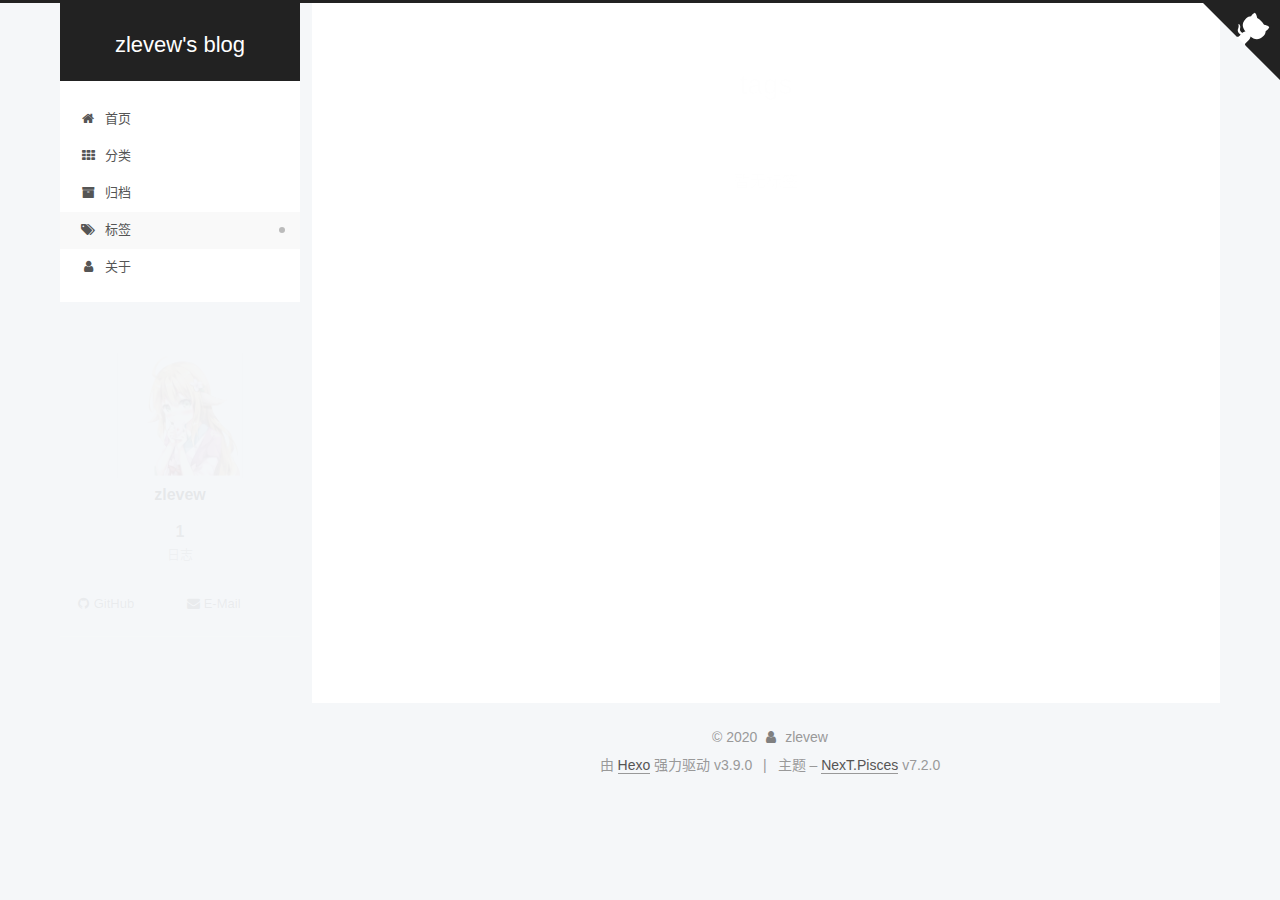
<file: tags/index.html>
<!DOCTYPE html>





<html class="theme-next pisces use-motion" lang="zh-CN">
<head>
  <meta charset="UTF-8">
<meta name="generator" content="Hexo 3.9.0">
<meta name="viewport" content="width=device-width, initial-scale=1, maximum-scale=2">
<meta name="theme-color" content="#222">
<meta http-equiv="X-UA-Compatible" content="IE=edge">
  <link rel="apple-touch-icon" sizes="180x180" href="/images/apple-touch-icon-next.png?v=7.2.0">
  <link rel="icon" type="image/png" sizes="32x32" href="/images/favicon-32x32-next.png?v=7.2.0">
  <link rel="icon" type="image/png" sizes="16x16" href="/images/favicon-16x16-next.png?v=7.2.0">
  <link rel="mask-icon" href="/images/logo.svg?v=7.2.0" color="#222">

<link rel="stylesheet" href="/css/main.css?v=7.2.0">


<link rel="stylesheet" href="/lib/font-awesome/css/font-awesome.min.css?v=4.7.0">


<script id="hexo.configurations">
  var NexT = window.NexT || {};
  var CONFIG = {
    root: '/',
    scheme: 'Pisces',
    version: '7.2.0',
    sidebar: {"position":"left","display":"post","offset":12,"onmobile":false},
    back2top: {"enable":true,"sidebar":false,"scrollpercent":true},
    copycode: {"enable":false,"show_result":false,"style":null},
    fancybox: false,
    mediumzoom: false,
    lazyload: false,
    pangu: false,
    algolia: {
      applicationID: '',
      apiKey: '',
      indexName: '',
      hits: {"per_page":10},
      labels: {"input_placeholder":"Search for Posts","hits_empty":"We didn't find any results for the search: ${query}","hits_stats":"${hits} results found in ${time} ms"}
    },
    localsearch: {"enable":false,"trigger":"auto","top_n_per_article":1,"unescape":false,"preload":false},
    search: {
      root: '/',
      path: ''
    },
    tabs: true,
    motion: {"enable":true,"async":false,"transition":{"post_block":"fadeIn","post_header":"slideDownIn","post_body":"slideDownIn","coll_header":"slideLeftIn","sidebar":"slideUpIn"}},
    translation: {
      copy_button: '复制',
      copy_success: '复制成功',
      copy_failure: '复制失败'
    }
  };
</script>

  <meta property="og:type" content="website">
<meta property="og:title" content="tags">
<meta property="og:url" content="http://yoursite.com/tags/index.html">
<meta property="og:site_name" content="zlevew&#39;s blog">
<meta property="og:locale" content="zh-CN">
<meta property="og:updated_time" content="2019-07-30T09:45:55.130Z">
<meta name="twitter:card" content="summary">
<meta name="twitter:title" content="tags">
  <link rel="canonical" href="http://yoursite.com/tags/">


<script id="page.configurations">
  CONFIG.page = {
    sidebar: "",
  };
</script>

  <title>tags | zlevew's blog</title>
  








  <noscript>
  <style>
  .use-motion .motion-element,
  .use-motion .brand,
  .use-motion .menu-item,
  .sidebar-inner,
  .use-motion .post-block,
  .use-motion .pagination,
  .use-motion .comments,
  .use-motion .post-header,
  .use-motion .post-body,
  .use-motion .collection-title { opacity: initial; }

  .use-motion .logo,
  .use-motion .site-title,
  .use-motion .site-subtitle {
    opacity: initial;
    top: initial;
  }

  .use-motion .logo-line-before i { left: initial; }
  .use-motion .logo-line-after i { right: initial; }
  </style>
</noscript>

</head>

<body itemscope itemtype="http://schema.org/WebPage" lang="zh-CN">

  <div class="container sidebar-position-left page-post-detail">
    <div class="headband"></div>

    <header id="header" class="header" itemscope itemtype="http://schema.org/WPHeader">
      <div class="header-inner"><div class="site-brand-wrapper">
  <div class="site-meta">

    <div class="custom-logo-site-title">
      <a href="/" class="brand" rel="start">
        <span class="logo-line-before"><i></i></span>
        <span class="site-title">zlevew's blog</span>
        <span class="logo-line-after"><i></i></span>
      </a>
    </div>
  </div>

  <div class="site-nav-toggle">
    <button aria-label="切换导航栏">
      <span class="btn-bar"></span>
      <span class="btn-bar"></span>
      <span class="btn-bar"></span>
    </button>
  </div>
</div>



<nav class="site-nav">
    <ul id="menu" class="menu">
        
        
        
          
          <li class="menu-item menu-item-home">
      
    

    <a href="/" rel="section"><i class="menu-item-icon fa fa-fw fa-home"></i> <br/>首页</a>

  </li>
        
        
        
          
          <li class="menu-item menu-item-categories">
      
    

    <a href="/categories/" rel="section"><i class="menu-item-icon fa fa-fw fa-th"></i> <br/>分类</a>

  </li>
        
        
        
          
          <li class="menu-item menu-item-archives">
      
    

    <a href="/archives/" rel="section"><i class="menu-item-icon fa fa-fw fa-archive"></i> <br/>归档</a>

  </li>
        
        
        
          
          <li class="menu-item menu-item-tags menu-item-active">
      
    

    <a href="/tags/" rel="section"><i class="menu-item-icon fa fa-fw fa-tags"></i> <br/>标签</a>

  </li>
        
        
        
          
          <li class="menu-item menu-item-about">
      
    

    <a href="/about/" rel="section"><i class="menu-item-icon fa fa-fw fa-user"></i> <br/>关于</a>

  </li>
    </ul>
</nav>

</div>
    </header>

    

  <a href="https://github.com/zlevew" class="github-corner" title="Follow me on GitHub" aria-label="Follow me on GitHub" rel="noopener" target="_blank"><svg width="80" height="80" viewBox="0 0 250 250" aria-hidden="true"><path d="M0,0 L115,115 L130,115 L142,142 L250,250 L250,0 Z"></path><path d="M128.3,109.0 C113.8,99.7 119.0,89.6 119.0,89.6 C122.0,82.7 120.5,78.6 120.5,78.6 C119.2,72.0 123.4,76.3 123.4,76.3 C127.3,80.9 125.5,87.3 125.5,87.3 C122.9,97.6 130.6,101.9 134.4,103.2" fill="currentColor" style="transform-origin: 130px 106px;" class="octo-arm"></path><path d="M115.0,115.0 C114.9,115.1 118.7,116.5 119.8,115.4 L133.7,101.6 C136.9,99.2 139.9,98.4 142.2,98.6 C133.8,88.0 127.5,74.4 143.8,58.0 C148.5,53.4 154.0,51.2 159.7,51.0 C160.3,49.4 163.2,43.6 171.4,40.1 C171.4,40.1 176.1,42.5 178.8,56.2 C183.1,58.6 187.2,61.8 190.9,65.4 C194.5,69.0 197.7,73.2 200.1,77.6 C213.8,80.2 216.3,84.9 216.3,84.9 C212.7,93.1 206.9,96.0 205.4,96.6 C205.1,102.4 203.0,107.8 198.3,112.5 C181.9,128.9 168.3,122.5 157.7,114.1 C157.9,116.9 156.7,120.9 152.7,124.9 L141.0,136.5 C139.8,137.7 141.6,141.9 141.8,141.8 Z" fill="currentColor" class="octo-body"></path></svg></a>


    <main id="main" class="main">
      <div class="main-inner">
        <div class="content-wrap">
            

    
    
      
      
    
      
      
    
      
      
    
      
      
    
      
      
    
    

  

          <div id="content" class="content">
            

  <div id="posts" class="posts-expand">
    
    
    
    <div class="post-block page">
      <header class="post-header">

<h1 class="post-title" itemprop="name headline">tags

</h1>

<div class="post-meta">
  

</div>

</header>

      
      
      
      <div class="post-body">
        
          <div class="tag-cloud">
            <div class="tag-cloud-title">
              
              
              暂无标签
            </div>
            <div class="tag-cloud-tags">
              
                
              
            </div>
          </div>
        
      </div>
      
      
      
    </div>
    

    
    
    
  </div>


          </div>
          


        </div>
          
  
  <div class="sidebar-toggle">
    <div class="sidebar-toggle-line-wrap">
      <span class="sidebar-toggle-line sidebar-toggle-line-first"></span>
      <span class="sidebar-toggle-line sidebar-toggle-line-middle"></span>
      <span class="sidebar-toggle-line sidebar-toggle-line-last"></span>
    </div>
  </div>

  <aside id="sidebar" class="sidebar">
    <div class="sidebar-inner">

      <div class="site-overview-wrap sidebar-panel sidebar-panel-active">
        <div class="site-overview">

          <div class="site-author motion-element" itemprop="author" itemscope itemtype="http://schema.org/Person">
    <img class="site-author-image" itemprop="image"
      src="/images/head.jpg"
      alt="zlevew">
  <p class="site-author-name" itemprop="name">zlevew</p>
  <div class="site-description motion-element" itemprop="description"></div>
</div>
  <nav class="site-state motion-element">
      <div class="site-state-item site-state-posts">
        
          <a href="/archives/">
        
          <span class="site-state-item-count">1</span>
          <span class="site-state-item-name">日志</span>
        </a>
      </div>
    
  </nav>
  <div class="links-of-author motion-element">
      <span class="links-of-author-item">
      
      
        
      
      
        
      
        <a href="https://github.com/zlevew" title="GitHub &rarr; https://github.com/zlevew" rel="noopener" target="_blank"><i class="fa fa-fw fa-github"></i>GitHub</a>
      </span>
    
      <span class="links-of-author-item">
      
      
        
      
      
        
      
        <a href="mailto:evelynclarke@qq.com" title="E-Mail &rarr; mailto:evelynclarke@qq.com" rel="noopener" target="_blank"><i class="fa fa-fw fa-envelope"></i>E-Mail</a>
      </span>
    
  </div>



        </div>
      </div>

    </div>
  </aside>
  <div id="sidebar-dimmer"></div>


      </div>
    </main>

    <footer id="footer" class="footer">
      <div class="footer-inner">
        <div class="copyright">&copy; <span itemprop="copyrightYear">2020</span>
  <span class="with-love" id="animate">
    <i class="fa fa-user"></i>
  </span>
  <span class="author" itemprop="copyrightHolder">zlevew</span>
</div>
  <div class="powered-by">由 <a href="https://hexo.io" class="theme-link" rel="noopener" target="_blank">Hexo</a> 强力驱动 v3.9.0</div>
  <span class="post-meta-divider">|</span>
  <div class="theme-info">主题 – <a href="https://theme-next.org" class="theme-link" rel="noopener" target="_blank">NexT.Pisces</a> v7.2.0</div>

        








        
      </div>
    </footer>
      <div class="back-to-top">
        <i class="fa fa-arrow-up"></i>
          <span id="scrollpercent"><span>0</span>%</span>
        
      </div>

    

  </div>

  
  <script src="/lib/jquery/index.js?v=3.4.1"></script>
  <script src="/lib/velocity/velocity.min.js?v=1.2.1"></script>
  <script src="/lib/velocity/velocity.ui.min.js?v=1.2.1"></script>

  <script src="/js/utils.js?v=7.2.0"></script>
  <script src="/js/motion.js?v=7.2.0"></script>

  
  <script src="/js/affix.js?v=7.2.0"></script>
  <script src="/js/schemes/pisces.js?v=7.2.0"></script>


  
  <script src="/js/scrollspy.js?v=7.2.0"></script>
<script src="/js/post-details.js?v=7.2.0"></script>



  <script src="/js/next-boot.js?v=7.2.0"></script>

  

  

  


  
  <script>
    (function(){
      var bp = document.createElement('script');
      var curProtocol = window.location.protocol.split(':')[0];
      bp.src = (curProtocol === 'https') ? 'https://zz.bdstatic.com/linksubmit/push.js' : 'http://push.zhanzhang.baidu.com/push.js';
      var s = document.getElementsByTagName("script")[0];
      s.parentNode.insertBefore(bp, s);
    })();
  </script>





  
































</body>
</html>
</file>
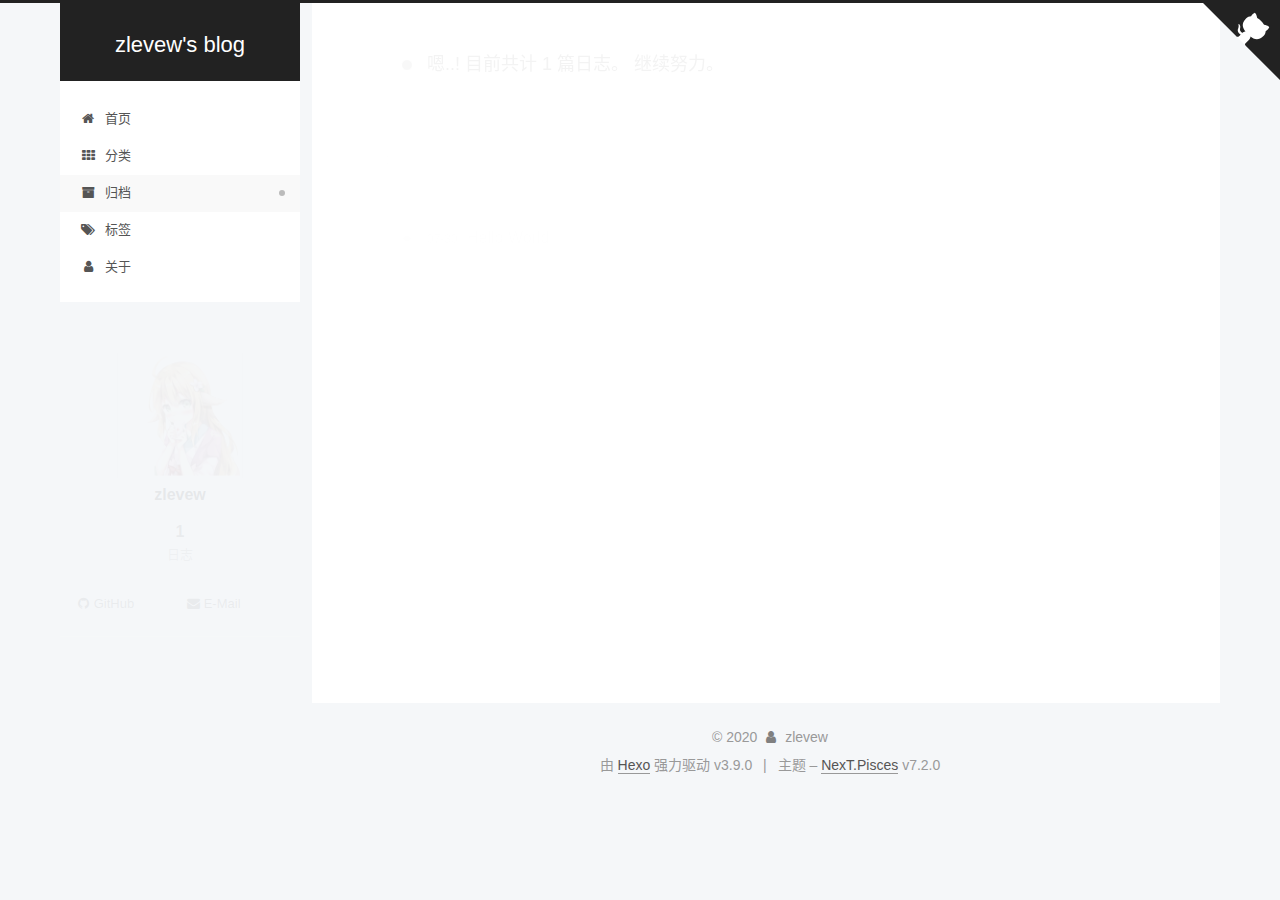
<file: archives/2019/index.html>
<!DOCTYPE html>





<html class="theme-next pisces use-motion" lang="zh-CN">
<head>
  <meta charset="UTF-8">
<meta name="generator" content="Hexo 3.9.0">
<meta name="viewport" content="width=device-width, initial-scale=1, maximum-scale=2">
<meta name="theme-color" content="#222">
<meta http-equiv="X-UA-Compatible" content="IE=edge">
  <link rel="apple-touch-icon" sizes="180x180" href="/images/apple-touch-icon-next.png?v=7.2.0">
  <link rel="icon" type="image/png" sizes="32x32" href="/images/favicon-32x32-next.png?v=7.2.0">
  <link rel="icon" type="image/png" sizes="16x16" href="/images/favicon-16x16-next.png?v=7.2.0">
  <link rel="mask-icon" href="/images/logo.svg?v=7.2.0" color="#222">

<link rel="stylesheet" href="/css/main.css?v=7.2.0">


<link rel="stylesheet" href="/lib/font-awesome/css/font-awesome.min.css?v=4.7.0">


<script id="hexo.configurations">
  var NexT = window.NexT || {};
  var CONFIG = {
    root: '/',
    scheme: 'Pisces',
    version: '7.2.0',
    sidebar: {"position":"left","display":"post","offset":12,"onmobile":false},
    back2top: {"enable":true,"sidebar":false,"scrollpercent":true},
    copycode: {"enable":false,"show_result":false,"style":null},
    fancybox: false,
    mediumzoom: false,
    lazyload: false,
    pangu: false,
    algolia: {
      applicationID: '',
      apiKey: '',
      indexName: '',
      hits: {"per_page":10},
      labels: {"input_placeholder":"Search for Posts","hits_empty":"We didn't find any results for the search: ${query}","hits_stats":"${hits} results found in ${time} ms"}
    },
    localsearch: {"enable":false,"trigger":"auto","top_n_per_article":1,"unescape":false,"preload":false},
    search: {
      root: '/',
      path: ''
    },
    tabs: true,
    motion: {"enable":true,"async":false,"transition":{"post_block":"fadeIn","post_header":"slideDownIn","post_body":"slideDownIn","coll_header":"slideLeftIn","sidebar":"slideUpIn"}},
    translation: {
      copy_button: '复制',
      copy_success: '复制成功',
      copy_failure: '复制失败'
    }
  };
</script>

  <meta property="og:type" content="website">
<meta property="og:title" content="zlevew&#39;s blog">
<meta property="og:url" content="http://yoursite.com/archives/2019/index.html">
<meta property="og:site_name" content="zlevew&#39;s blog">
<meta property="og:locale" content="zh-CN">
<meta name="twitter:card" content="summary">
<meta name="twitter:title" content="zlevew&#39;s blog">
  <link rel="canonical" href="http://yoursite.com/archives/2019/">


<script id="page.configurations">
  CONFIG.page = {
    sidebar: "",
  };
</script>

  <title>归档 | zlevew's blog</title>
  








  <noscript>
  <style>
  .use-motion .motion-element,
  .use-motion .brand,
  .use-motion .menu-item,
  .sidebar-inner,
  .use-motion .post-block,
  .use-motion .pagination,
  .use-motion .comments,
  .use-motion .post-header,
  .use-motion .post-body,
  .use-motion .collection-title { opacity: initial; }

  .use-motion .logo,
  .use-motion .site-title,
  .use-motion .site-subtitle {
    opacity: initial;
    top: initial;
  }

  .use-motion .logo-line-before i { left: initial; }
  .use-motion .logo-line-after i { right: initial; }
  </style>
</noscript>

</head>

<body itemscope itemtype="http://schema.org/WebPage" lang="zh-CN">

  <div class="container sidebar-position-left page-archive">
    <div class="headband"></div>

    <header id="header" class="header" itemscope itemtype="http://schema.org/WPHeader">
      <div class="header-inner"><div class="site-brand-wrapper">
  <div class="site-meta">

    <div class="custom-logo-site-title">
      <a href="/" class="brand" rel="start">
        <span class="logo-line-before"><i></i></span>
        <span class="site-title">zlevew's blog</span>
        <span class="logo-line-after"><i></i></span>
      </a>
    </div>
  </div>

  <div class="site-nav-toggle">
    <button aria-label="切换导航栏">
      <span class="btn-bar"></span>
      <span class="btn-bar"></span>
      <span class="btn-bar"></span>
    </button>
  </div>
</div>



<nav class="site-nav">
    <ul id="menu" class="menu">
        
        
        
          
          <li class="menu-item menu-item-home">
      
    

    <a href="/" rel="section"><i class="menu-item-icon fa fa-fw fa-home"></i> <br/>首页</a>

  </li>
        
        
        
          
          <li class="menu-item menu-item-categories">
      
    

    <a href="/categories/" rel="section"><i class="menu-item-icon fa fa-fw fa-th"></i> <br/>分类</a>

  </li>
        
        
        
          
          <li class="menu-item menu-item-archives menu-item-active">
      
    

    <a href="/archives/" rel="section"><i class="menu-item-icon fa fa-fw fa-archive"></i> <br/>归档</a>

  </li>
        
        
        
          
          <li class="menu-item menu-item-tags">
      
    

    <a href="/tags/" rel="section"><i class="menu-item-icon fa fa-fw fa-tags"></i> <br/>标签</a>

  </li>
        
        
        
          
          <li class="menu-item menu-item-about">
      
    

    <a href="/about/" rel="section"><i class="menu-item-icon fa fa-fw fa-user"></i> <br/>关于</a>

  </li>
    </ul>
</nav>

</div>
    </header>

    

  <a href="https://github.com/zlevew" class="github-corner" title="Follow me on GitHub" aria-label="Follow me on GitHub" rel="noopener" target="_blank"><svg width="80" height="80" viewBox="0 0 250 250" aria-hidden="true"><path d="M0,0 L115,115 L130,115 L142,142 L250,250 L250,0 Z"></path><path d="M128.3,109.0 C113.8,99.7 119.0,89.6 119.0,89.6 C122.0,82.7 120.5,78.6 120.5,78.6 C119.2,72.0 123.4,76.3 123.4,76.3 C127.3,80.9 125.5,87.3 125.5,87.3 C122.9,97.6 130.6,101.9 134.4,103.2" fill="currentColor" style="transform-origin: 130px 106px;" class="octo-arm"></path><path d="M115.0,115.0 C114.9,115.1 118.7,116.5 119.8,115.4 L133.7,101.6 C136.9,99.2 139.9,98.4 142.2,98.6 C133.8,88.0 127.5,74.4 143.8,58.0 C148.5,53.4 154.0,51.2 159.7,51.0 C160.3,49.4 163.2,43.6 171.4,40.1 C171.4,40.1 176.1,42.5 178.8,56.2 C183.1,58.6 187.2,61.8 190.9,65.4 C194.5,69.0 197.7,73.2 200.1,77.6 C213.8,80.2 216.3,84.9 216.3,84.9 C212.7,93.1 206.9,96.0 205.4,96.6 C205.1,102.4 203.0,107.8 198.3,112.5 C181.9,128.9 168.3,122.5 157.7,114.1 C157.9,116.9 156.7,120.9 152.7,124.9 L141.0,136.5 C139.8,137.7 141.6,141.9 141.8,141.8 Z" fill="currentColor" class="octo-body"></path></svg></a>


    <main id="main" class="main">
      <div class="main-inner">
        <div class="content-wrap">
            

    
    
      
      
    
      
      
    
      
      
    
      
      
    
      
      
    
    

  

          <div id="content" class="content">
            

  
  
  
  <div class="post-block archive">
    <div id="posts" class="posts-collapse">
      <span class="archive-move-on"></span>
      <span class="archive-page-counter">
        
        
        
          
        
        嗯..! 目前共计 1 篇日志。 继续努力。
      </span>
      

        
        
        

        
          
          <div class="collection-title">
            <h1 class="archive-year" id="archive-year-2019">2019</h1>
          </div>
        
        

        

  <article class="post post-type-normal" itemscope itemtype="http://schema.org/Article">
    <header class="post-header">

      <h2 class="post-title">
          <a class="post-title-link" href="/uncategorized/hello-world/" itemprop="url">
            
              <span itemprop="name">Hello World</span>
            
          </a>
        
      </h2>

      <div class="post-meta">
        <time class="post-time" itemprop="dateCreated"
              datetime="2019-07-30T13:55:43+08:00"
              content="2019-07-30">
          07-30
        </time>
      </div>

    </header>
  </article>



      

    </div>
  </div>
  
  
  

  



          </div>
          

        </div>
          
  
  <div class="sidebar-toggle">
    <div class="sidebar-toggle-line-wrap">
      <span class="sidebar-toggle-line sidebar-toggle-line-first"></span>
      <span class="sidebar-toggle-line sidebar-toggle-line-middle"></span>
      <span class="sidebar-toggle-line sidebar-toggle-line-last"></span>
    </div>
  </div>

  <aside id="sidebar" class="sidebar">
    <div class="sidebar-inner">

      <div class="site-overview-wrap sidebar-panel sidebar-panel-active">
        <div class="site-overview">

          <div class="site-author motion-element" itemprop="author" itemscope itemtype="http://schema.org/Person">
    <img class="site-author-image" itemprop="image"
      src="/images/head.jpg"
      alt="zlevew">
  <p class="site-author-name" itemprop="name">zlevew</p>
  <div class="site-description motion-element" itemprop="description"></div>
</div>
  <nav class="site-state motion-element">
      <div class="site-state-item site-state-posts">
        
          <a href="/archives/">
        
          <span class="site-state-item-count">1</span>
          <span class="site-state-item-name">日志</span>
        </a>
      </div>
    
  </nav>
  <div class="links-of-author motion-element">
      <span class="links-of-author-item">
      
      
        
      
      
        
      
        <a href="https://github.com/zlevew" title="GitHub &rarr; https://github.com/zlevew" rel="noopener" target="_blank"><i class="fa fa-fw fa-github"></i>GitHub</a>
      </span>
    
      <span class="links-of-author-item">
      
      
        
      
      
        
      
        <a href="mailto:evelynclarke@qq.com" title="E-Mail &rarr; mailto:evelynclarke@qq.com" rel="noopener" target="_blank"><i class="fa fa-fw fa-envelope"></i>E-Mail</a>
      </span>
    
  </div>



        </div>
      </div>

    </div>
  </aside>
  <div id="sidebar-dimmer"></div>


      </div>
    </main>

    <footer id="footer" class="footer">
      <div class="footer-inner">
        <div class="copyright">&copy; <span itemprop="copyrightYear">2020</span>
  <span class="with-love" id="animate">
    <i class="fa fa-user"></i>
  </span>
  <span class="author" itemprop="copyrightHolder">zlevew</span>
</div>
  <div class="powered-by">由 <a href="https://hexo.io" class="theme-link" rel="noopener" target="_blank">Hexo</a> 强力驱动 v3.9.0</div>
  <span class="post-meta-divider">|</span>
  <div class="theme-info">主题 – <a href="https://theme-next.org" class="theme-link" rel="noopener" target="_blank">NexT.Pisces</a> v7.2.0</div>

        








        
      </div>
    </footer>
      <div class="back-to-top">
        <i class="fa fa-arrow-up"></i>
          <span id="scrollpercent"><span>0</span>%</span>
        
      </div>

    

  </div>

  
  <script src="/lib/jquery/index.js?v=3.4.1"></script>
  <script src="/lib/velocity/velocity.min.js?v=1.2.1"></script>
  <script src="/lib/velocity/velocity.ui.min.js?v=1.2.1"></script>

  <script src="/js/utils.js?v=7.2.0"></script>
  <script src="/js/motion.js?v=7.2.0"></script>

  
  <script src="/js/affix.js?v=7.2.0"></script>
  <script src="/js/schemes/pisces.js?v=7.2.0"></script>


  

  <script src="/js/next-boot.js?v=7.2.0"></script>

  

  

  


  
  <script>
    (function(){
      var bp = document.createElement('script');
      var curProtocol = window.location.protocol.split(':')[0];
      bp.src = (curProtocol === 'https') ? 'https://zz.bdstatic.com/linksubmit/push.js' : 'http://push.zhanzhang.baidu.com/push.js';
      var s = document.getElementsByTagName("script")[0];
      s.parentNode.insertBefore(bp, s);
    })();
  </script>





  
































</body>
</html>
</file>
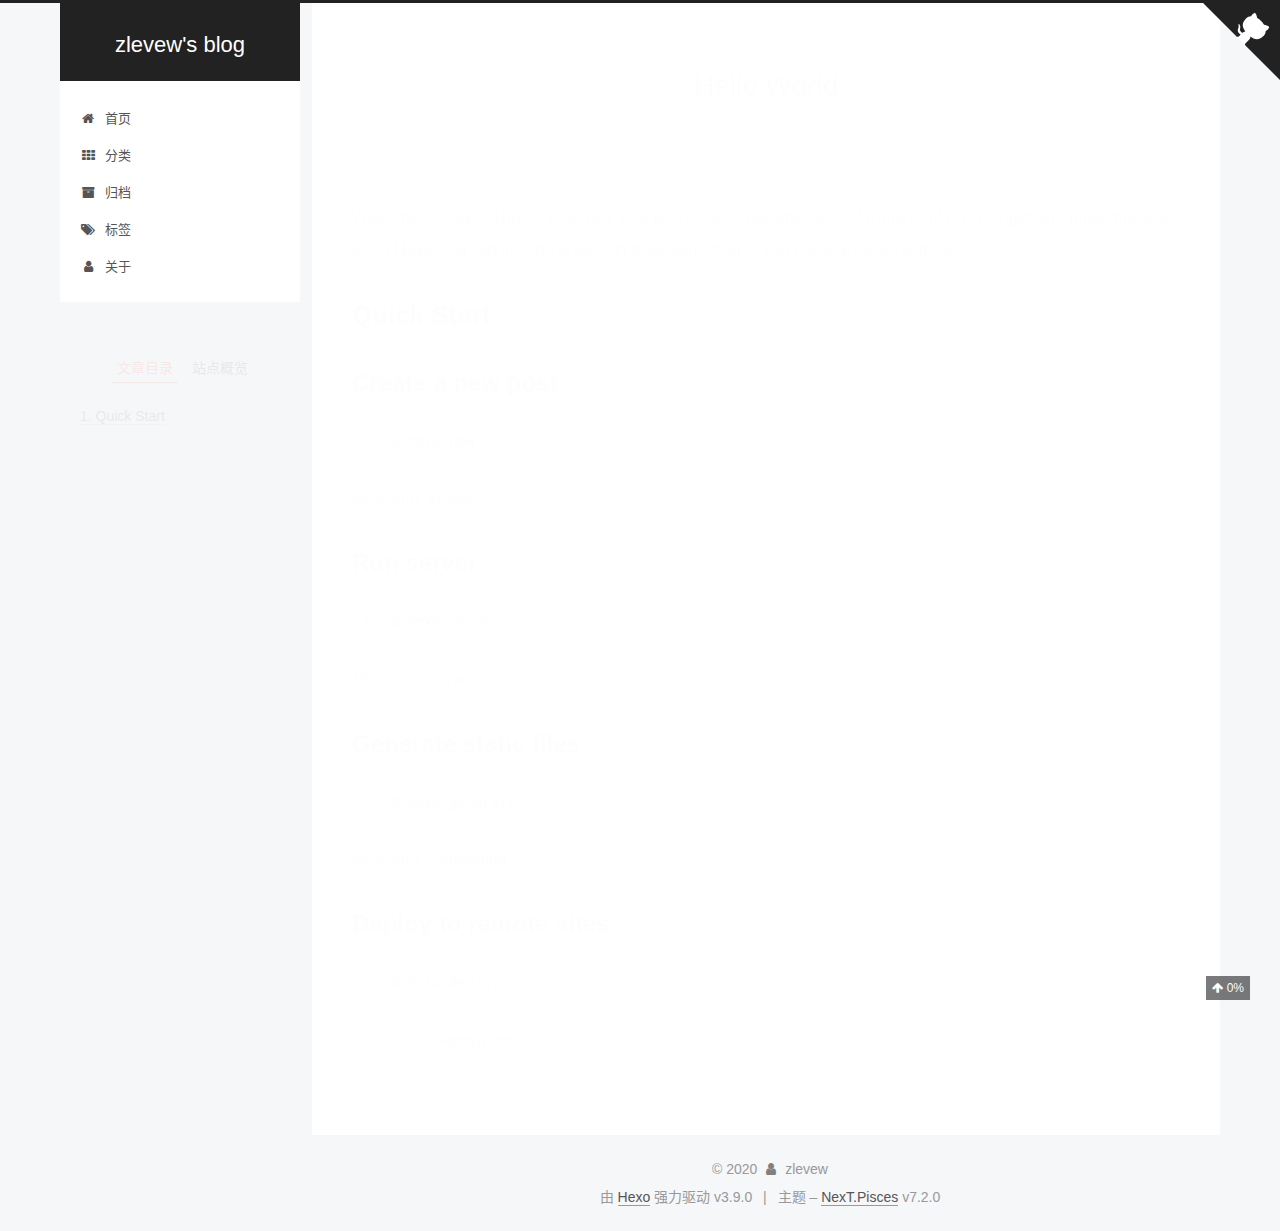
<file: uncategorized/hello-world/index.html>
<!DOCTYPE html>





<html class="theme-next pisces use-motion" lang="zh-CN">
<head>
  <meta charset="UTF-8">
<meta name="generator" content="Hexo 3.9.0">
<meta name="viewport" content="width=device-width, initial-scale=1, maximum-scale=2">
<meta name="theme-color" content="#222">
<meta http-equiv="X-UA-Compatible" content="IE=edge">
  <link rel="apple-touch-icon" sizes="180x180" href="/images/apple-touch-icon-next.png?v=7.2.0">
  <link rel="icon" type="image/png" sizes="32x32" href="/images/favicon-32x32-next.png?v=7.2.0">
  <link rel="icon" type="image/png" sizes="16x16" href="/images/favicon-16x16-next.png?v=7.2.0">
  <link rel="mask-icon" href="/images/logo.svg?v=7.2.0" color="#222">

<link rel="stylesheet" href="/css/main.css?v=7.2.0">


<link rel="stylesheet" href="/lib/font-awesome/css/font-awesome.min.css?v=4.7.0">


<script id="hexo.configurations">
  var NexT = window.NexT || {};
  var CONFIG = {
    root: '/',
    scheme: 'Pisces',
    version: '7.2.0',
    sidebar: {"position":"left","display":"post","offset":12,"onmobile":false},
    back2top: {"enable":true,"sidebar":false,"scrollpercent":true},
    copycode: {"enable":false,"show_result":false,"style":null},
    fancybox: false,
    mediumzoom: false,
    lazyload: false,
    pangu: false,
    algolia: {
      applicationID: '',
      apiKey: '',
      indexName: '',
      hits: {"per_page":10},
      labels: {"input_placeholder":"Search for Posts","hits_empty":"We didn't find any results for the search: ${query}","hits_stats":"${hits} results found in ${time} ms"}
    },
    localsearch: {"enable":false,"trigger":"auto","top_n_per_article":1,"unescape":false,"preload":false},
    search: {
      root: '/',
      path: ''
    },
    tabs: true,
    motion: {"enable":true,"async":false,"transition":{"post_block":"fadeIn","post_header":"slideDownIn","post_body":"slideDownIn","coll_header":"slideLeftIn","sidebar":"slideUpIn"}},
    translation: {
      copy_button: '复制',
      copy_success: '复制成功',
      copy_failure: '复制失败'
    }
  };
</script>

  <meta name="description" content="Welcome to Hexo! This is your very first post. Check documentation for more info. If you get any problems when using Hexo, you can find the answer in troubleshooting or you can ask me on GitHub. Quick">
<meta property="og:type" content="article">
<meta property="og:title" content="Hello World">
<meta property="og:url" content="http://yoursite.com/uncategorized/hello-world/index.html">
<meta property="og:site_name" content="zlevew&#39;s blog">
<meta property="og:description" content="Welcome to Hexo! This is your very first post. Check documentation for more info. If you get any problems when using Hexo, you can find the answer in troubleshooting or you can ask me on GitHub. Quick">
<meta property="og:locale" content="zh-CN">
<meta property="og:updated_time" content="2019-07-30T05:55:43.025Z">
<meta name="twitter:card" content="summary">
<meta name="twitter:title" content="Hello World">
<meta name="twitter:description" content="Welcome to Hexo! This is your very first post. Check documentation for more info. If you get any problems when using Hexo, you can find the answer in troubleshooting or you can ask me on GitHub. Quick">
  <link rel="canonical" href="http://yoursite.com/uncategorized/hello-world/">


<script id="page.configurations">
  CONFIG.page = {
    sidebar: "",
  };
</script>

  <title>Hello World | zlevew's blog</title>
  








  <noscript>
  <style>
  .use-motion .motion-element,
  .use-motion .brand,
  .use-motion .menu-item,
  .sidebar-inner,
  .use-motion .post-block,
  .use-motion .pagination,
  .use-motion .comments,
  .use-motion .post-header,
  .use-motion .post-body,
  .use-motion .collection-title { opacity: initial; }

  .use-motion .logo,
  .use-motion .site-title,
  .use-motion .site-subtitle {
    opacity: initial;
    top: initial;
  }

  .use-motion .logo-line-before i { left: initial; }
  .use-motion .logo-line-after i { right: initial; }
  </style>
</noscript>

</head>

<body itemscope itemtype="http://schema.org/WebPage" lang="zh-CN">

  <div class="container sidebar-position-left page-post-detail">
    <div class="headband"></div>

    <header id="header" class="header" itemscope itemtype="http://schema.org/WPHeader">
      <div class="header-inner"><div class="site-brand-wrapper">
  <div class="site-meta">

    <div class="custom-logo-site-title">
      <a href="/" class="brand" rel="start">
        <span class="logo-line-before"><i></i></span>
        <span class="site-title">zlevew's blog</span>
        <span class="logo-line-after"><i></i></span>
      </a>
    </div>
  </div>

  <div class="site-nav-toggle">
    <button aria-label="切换导航栏">
      <span class="btn-bar"></span>
      <span class="btn-bar"></span>
      <span class="btn-bar"></span>
    </button>
  </div>
</div>



<nav class="site-nav">
    <ul id="menu" class="menu">
        
        
        
          
          <li class="menu-item menu-item-home">
      
    

    <a href="/" rel="section"><i class="menu-item-icon fa fa-fw fa-home"></i> <br/>首页</a>

  </li>
        
        
        
          
          <li class="menu-item menu-item-categories">
      
    

    <a href="/categories/" rel="section"><i class="menu-item-icon fa fa-fw fa-th"></i> <br/>分类</a>

  </li>
        
        
        
          
          <li class="menu-item menu-item-archives">
      
    

    <a href="/archives/" rel="section"><i class="menu-item-icon fa fa-fw fa-archive"></i> <br/>归档</a>

  </li>
        
        
        
          
          <li class="menu-item menu-item-tags">
      
    

    <a href="/tags/" rel="section"><i class="menu-item-icon fa fa-fw fa-tags"></i> <br/>标签</a>

  </li>
        
        
        
          
          <li class="menu-item menu-item-about">
      
    

    <a href="/about/" rel="section"><i class="menu-item-icon fa fa-fw fa-user"></i> <br/>关于</a>

  </li>
    </ul>
</nav>

</div>
    </header>

    

  <a href="https://github.com/zlevew" class="github-corner" title="Follow me on GitHub" aria-label="Follow me on GitHub" rel="noopener" target="_blank"><svg width="80" height="80" viewBox="0 0 250 250" aria-hidden="true"><path d="M0,0 L115,115 L130,115 L142,142 L250,250 L250,0 Z"></path><path d="M128.3,109.0 C113.8,99.7 119.0,89.6 119.0,89.6 C122.0,82.7 120.5,78.6 120.5,78.6 C119.2,72.0 123.4,76.3 123.4,76.3 C127.3,80.9 125.5,87.3 125.5,87.3 C122.9,97.6 130.6,101.9 134.4,103.2" fill="currentColor" style="transform-origin: 130px 106px;" class="octo-arm"></path><path d="M115.0,115.0 C114.9,115.1 118.7,116.5 119.8,115.4 L133.7,101.6 C136.9,99.2 139.9,98.4 142.2,98.6 C133.8,88.0 127.5,74.4 143.8,58.0 C148.5,53.4 154.0,51.2 159.7,51.0 C160.3,49.4 163.2,43.6 171.4,40.1 C171.4,40.1 176.1,42.5 178.8,56.2 C183.1,58.6 187.2,61.8 190.9,65.4 C194.5,69.0 197.7,73.2 200.1,77.6 C213.8,80.2 216.3,84.9 216.3,84.9 C212.7,93.1 206.9,96.0 205.4,96.6 C205.1,102.4 203.0,107.8 198.3,112.5 C181.9,128.9 168.3,122.5 157.7,114.1 C157.9,116.9 156.7,120.9 152.7,124.9 L141.0,136.5 C139.8,137.7 141.6,141.9 141.8,141.8 Z" fill="currentColor" class="octo-body"></path></svg></a>


    <main id="main" class="main">
      <div class="main-inner">
        <div class="content-wrap">
            

          <div id="content" class="content">
            

  <div id="posts" class="posts-expand">
    

  <article class="post post-type-normal" itemscope itemtype="http://schema.org/Article">
  
  
  
  <div class="post-block">
    <link itemprop="mainEntityOfPage" href="http://yoursite.com/uncategorized/hello-world/">

    <span hidden itemprop="author" itemscope itemtype="http://schema.org/Person">
      <meta itemprop="name" content="zlevew">
      <meta itemprop="description" content="">
      <meta itemprop="image" content="/images/head.jpg">
    </span>

    <span hidden itemprop="publisher" itemscope itemtype="http://schema.org/Organization">
      <meta itemprop="name" content="zlevew's blog">
    </span>
      <header class="post-header">

        
          <h1 class="post-title" itemprop="name headline">Hello World

              
            
          </h1>
        

        <div class="post-meta">
            <span class="post-meta-item">
              <span class="post-meta-item-icon">
                <i class="fa fa-calendar-o"></i>
              </span>
              
                <span class="post-meta-item-text">发表于</span>
              

              
                
              

              <time title="创建时间：2019-07-30 13:55:43" itemprop="dateCreated datePublished" datetime="2019-07-30T13:55:43+08:00">2019-07-30</time>
            </span>
          

          <br/>

        </div>
      </header>

    
    
    
    <div class="post-body" itemprop="articleBody">

      
        <p>Welcome to <a href="https://hexo.io/" target="_blank" rel="noopener">Hexo</a>! This is your very first post. Check <a href="https://hexo.io/docs/" target="_blank" rel="noopener">documentation</a> for more info. If you get any problems when using Hexo, you can find the answer in <a href="https://hexo.io/docs/troubleshooting.html" target="_blank" rel="noopener">troubleshooting</a> or you can ask me on <a href="https://github.com/hexojs/hexo/issues" target="_blank" rel="noopener">GitHub</a>.</p>
<h2 id="Quick-Start"><a href="#Quick-Start" class="headerlink" title="Quick Start"></a>Quick Start</h2><h3 id="Create-a-new-post"><a href="#Create-a-new-post" class="headerlink" title="Create a new post"></a>Create a new post</h3><figure class="highlight bash"><table><tr><td class="gutter"><pre><span class="line">1</span><br></pre></td><td class="code"><pre><span class="line">$ hexo new <span class="string">"My New Post"</span></span><br></pre></td></tr></table></figure>

<p>More info: <a href="https://hexo.io/docs/writing.html" target="_blank" rel="noopener">Writing</a></p>
<h3 id="Run-server"><a href="#Run-server" class="headerlink" title="Run server"></a>Run server</h3><figure class="highlight bash"><table><tr><td class="gutter"><pre><span class="line">1</span><br></pre></td><td class="code"><pre><span class="line">$ hexo server</span><br></pre></td></tr></table></figure>

<p>More info: <a href="https://hexo.io/docs/server.html" target="_blank" rel="noopener">Server</a></p>
<h3 id="Generate-static-files"><a href="#Generate-static-files" class="headerlink" title="Generate static files"></a>Generate static files</h3><figure class="highlight bash"><table><tr><td class="gutter"><pre><span class="line">1</span><br></pre></td><td class="code"><pre><span class="line">$ hexo generate</span><br></pre></td></tr></table></figure>

<p>More info: <a href="https://hexo.io/docs/generating.html" target="_blank" rel="noopener">Generating</a></p>
<h3 id="Deploy-to-remote-sites"><a href="#Deploy-to-remote-sites" class="headerlink" title="Deploy to remote sites"></a>Deploy to remote sites</h3><figure class="highlight bash"><table><tr><td class="gutter"><pre><span class="line">1</span><br></pre></td><td class="code"><pre><span class="line">$ hexo deploy</span><br></pre></td></tr></table></figure>

<p>More info: <a href="https://hexo.io/docs/deployment.html" target="_blank" rel="noopener">Deployment</a></p>

    </div>

    
    
    

    <footer class="post-footer">
    </footer>
  </div>
  
  
  
  </article>

  </div>


          </div>
          


        </div>
          
  
  <div class="sidebar-toggle">
    <div class="sidebar-toggle-line-wrap">
      <span class="sidebar-toggle-line sidebar-toggle-line-first"></span>
      <span class="sidebar-toggle-line sidebar-toggle-line-middle"></span>
      <span class="sidebar-toggle-line sidebar-toggle-line-last"></span>
    </div>
  </div>

  <aside id="sidebar" class="sidebar">
    <div class="sidebar-inner">
        <ul class="sidebar-nav motion-element">
          <li class="sidebar-nav-toc sidebar-nav-active" data-target="post-toc-wrap">
            文章目录
          </li>
          <li class="sidebar-nav-overview" data-target="site-overview-wrap">
            站点概览
          </li>
        </ul>
      

      <div class="site-overview-wrap sidebar-panel">
        <div class="site-overview">

          <div class="site-author motion-element" itemprop="author" itemscope itemtype="http://schema.org/Person">
    <img class="site-author-image" itemprop="image"
      src="/images/head.jpg"
      alt="zlevew">
  <p class="site-author-name" itemprop="name">zlevew</p>
  <div class="site-description motion-element" itemprop="description"></div>
</div>
  <nav class="site-state motion-element">
      <div class="site-state-item site-state-posts">
        
          <a href="/archives/">
        
          <span class="site-state-item-count">1</span>
          <span class="site-state-item-name">日志</span>
        </a>
      </div>
    
  </nav>
  <div class="links-of-author motion-element">
      <span class="links-of-author-item">
      
      
        
      
      
        
      
        <a href="https://github.com/zlevew" title="GitHub &rarr; https://github.com/zlevew" rel="noopener" target="_blank"><i class="fa fa-fw fa-github"></i>GitHub</a>
      </span>
    
      <span class="links-of-author-item">
      
      
        
      
      
        
      
        <a href="mailto:evelynclarke@qq.com" title="E-Mail &rarr; mailto:evelynclarke@qq.com" rel="noopener" target="_blank"><i class="fa fa-fw fa-envelope"></i>E-Mail</a>
      </span>
    
  </div>



        </div>
      </div>
      <!--noindex-->
        <div class="post-toc-wrap motion-element sidebar-panel sidebar-panel-active">
          <div class="post-toc">

            
            
            
            

            
              <div class="post-toc-content"><ol class="nav"><li class="nav-item nav-level-2"><a class="nav-link" href="#Quick-Start"><span class="nav-number">1.</span> <span class="nav-text">Quick Start</span></a><ol class="nav-child"><li class="nav-item nav-level-3"><a class="nav-link" href="#Create-a-new-post"><span class="nav-number">1.1.</span> <span class="nav-text">Create a new post</span></a></li><li class="nav-item nav-level-3"><a class="nav-link" href="#Run-server"><span class="nav-number">1.2.</span> <span class="nav-text">Run server</span></a></li><li class="nav-item nav-level-3"><a class="nav-link" href="#Generate-static-files"><span class="nav-number">1.3.</span> <span class="nav-text">Generate static files</span></a></li><li class="nav-item nav-level-3"><a class="nav-link" href="#Deploy-to-remote-sites"><span class="nav-number">1.4.</span> <span class="nav-text">Deploy to remote sites</span></a></li></ol></li></ol></div>
            

          </div>
        </div>
      <!--/noindex-->
      

    </div>
  </aside>
  <div id="sidebar-dimmer"></div>


      </div>
    </main>

    <footer id="footer" class="footer">
      <div class="footer-inner">
        <div class="copyright">&copy; <span itemprop="copyrightYear">2020</span>
  <span class="with-love" id="animate">
    <i class="fa fa-user"></i>
  </span>
  <span class="author" itemprop="copyrightHolder">zlevew</span>
</div>
  <div class="powered-by">由 <a href="https://hexo.io" class="theme-link" rel="noopener" target="_blank">Hexo</a> 强力驱动 v3.9.0</div>
  <span class="post-meta-divider">|</span>
  <div class="theme-info">主题 – <a href="https://theme-next.org" class="theme-link" rel="noopener" target="_blank">NexT.Pisces</a> v7.2.0</div>

        








        
      </div>
    </footer>
      <div class="back-to-top">
        <i class="fa fa-arrow-up"></i>
          <span id="scrollpercent"><span>0</span>%</span>
        
      </div>

    

  </div>

  
  <script src="/lib/jquery/index.js?v=3.4.1"></script>
  <script src="/lib/velocity/velocity.min.js?v=1.2.1"></script>
  <script src="/lib/velocity/velocity.ui.min.js?v=1.2.1"></script>

  <script src="/js/utils.js?v=7.2.0"></script>
  <script src="/js/motion.js?v=7.2.0"></script>

  
  <script src="/js/affix.js?v=7.2.0"></script>
  <script src="/js/schemes/pisces.js?v=7.2.0"></script>


  
  <script src="/js/scrollspy.js?v=7.2.0"></script>
<script src="/js/post-details.js?v=7.2.0"></script>



  <script src="/js/next-boot.js?v=7.2.0"></script>

  

  

  


  
  <script>
    (function(){
      var bp = document.createElement('script');
      var curProtocol = window.location.protocol.split(':')[0];
      bp.src = (curProtocol === 'https') ? 'https://zz.bdstatic.com/linksubmit/push.js' : 'http://push.zhanzhang.baidu.com/push.js';
      var s = document.getElementsByTagName("script")[0];
      s.parentNode.insertBefore(bp, s);
    })();
  </script>





  
































</body>
</html>
</file>
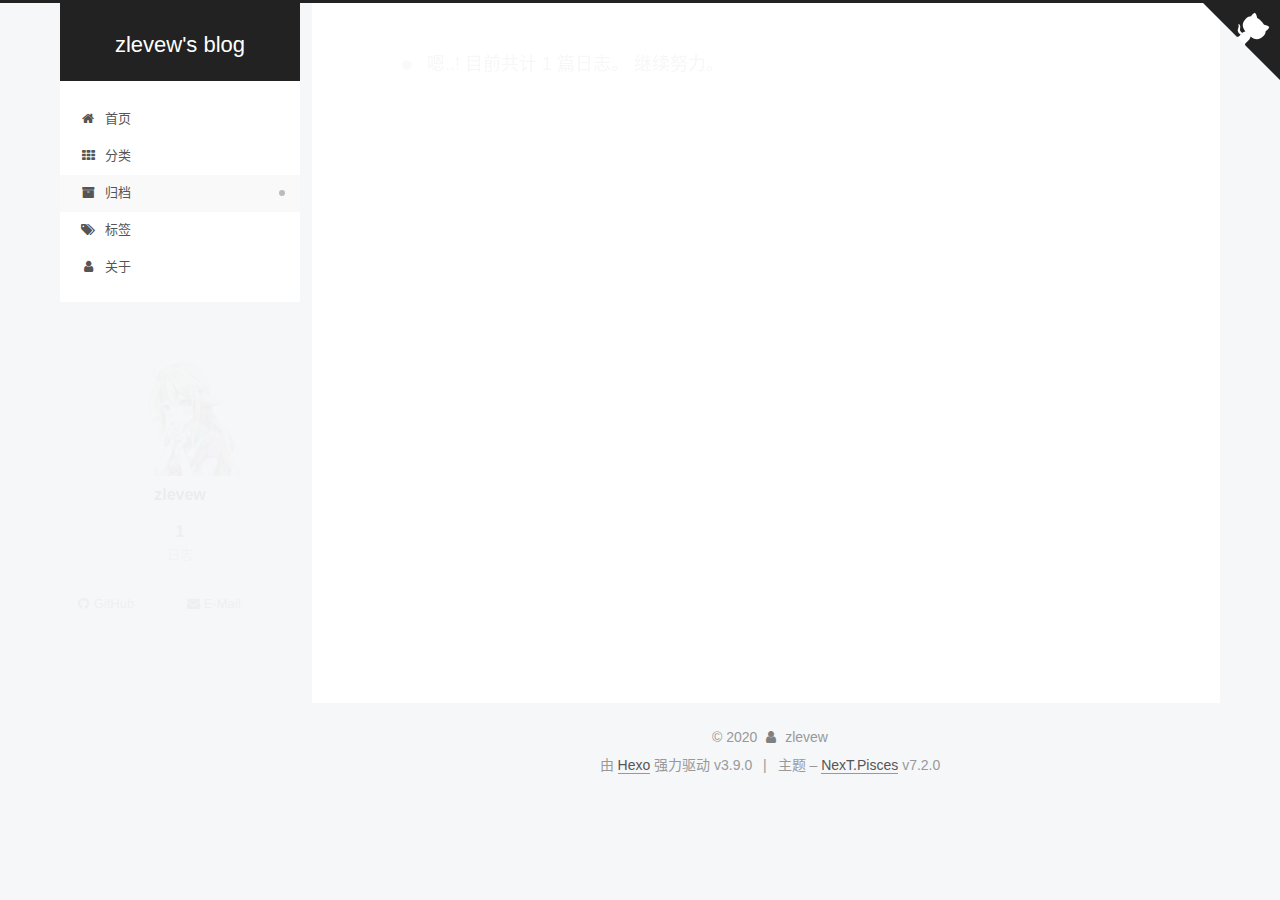
<file: archives/2019/07/index.html>
<!DOCTYPE html>





<html class="theme-next pisces use-motion" lang="zh-CN">
<head>
  <meta charset="UTF-8">
<meta name="generator" content="Hexo 3.9.0">
<meta name="viewport" content="width=device-width, initial-scale=1, maximum-scale=2">
<meta name="theme-color" content="#222">
<meta http-equiv="X-UA-Compatible" content="IE=edge">
  <link rel="apple-touch-icon" sizes="180x180" href="/images/apple-touch-icon-next.png?v=7.2.0">
  <link rel="icon" type="image/png" sizes="32x32" href="/images/favicon-32x32-next.png?v=7.2.0">
  <link rel="icon" type="image/png" sizes="16x16" href="/images/favicon-16x16-next.png?v=7.2.0">
  <link rel="mask-icon" href="/images/logo.svg?v=7.2.0" color="#222">

<link rel="stylesheet" href="/css/main.css?v=7.2.0">


<link rel="stylesheet" href="/lib/font-awesome/css/font-awesome.min.css?v=4.7.0">


<script id="hexo.configurations">
  var NexT = window.NexT || {};
  var CONFIG = {
    root: '/',
    scheme: 'Pisces',
    version: '7.2.0',
    sidebar: {"position":"left","display":"post","offset":12,"onmobile":false},
    back2top: {"enable":true,"sidebar":false,"scrollpercent":true},
    copycode: {"enable":false,"show_result":false,"style":null},
    fancybox: false,
    mediumzoom: false,
    lazyload: false,
    pangu: false,
    algolia: {
      applicationID: '',
      apiKey: '',
      indexName: '',
      hits: {"per_page":10},
      labels: {"input_placeholder":"Search for Posts","hits_empty":"We didn't find any results for the search: ${query}","hits_stats":"${hits} results found in ${time} ms"}
    },
    localsearch: {"enable":false,"trigger":"auto","top_n_per_article":1,"unescape":false,"preload":false},
    search: {
      root: '/',
      path: ''
    },
    tabs: true,
    motion: {"enable":true,"async":false,"transition":{"post_block":"fadeIn","post_header":"slideDownIn","post_body":"slideDownIn","coll_header":"slideLeftIn","sidebar":"slideUpIn"}},
    translation: {
      copy_button: '复制',
      copy_success: '复制成功',
      copy_failure: '复制失败'
    }
  };
</script>

  <meta property="og:type" content="website">
<meta property="og:title" content="zlevew&#39;s blog">
<meta property="og:url" content="http://yoursite.com/archives/2019/07/index.html">
<meta property="og:site_name" content="zlevew&#39;s blog">
<meta property="og:locale" content="zh-CN">
<meta name="twitter:card" content="summary">
<meta name="twitter:title" content="zlevew&#39;s blog">
  <link rel="canonical" href="http://yoursite.com/archives/2019/07/">


<script id="page.configurations">
  CONFIG.page = {
    sidebar: "",
  };
</script>

  <title>归档 | zlevew's blog</title>
  








  <noscript>
  <style>
  .use-motion .motion-element,
  .use-motion .brand,
  .use-motion .menu-item,
  .sidebar-inner,
  .use-motion .post-block,
  .use-motion .pagination,
  .use-motion .comments,
  .use-motion .post-header,
  .use-motion .post-body,
  .use-motion .collection-title { opacity: initial; }

  .use-motion .logo,
  .use-motion .site-title,
  .use-motion .site-subtitle {
    opacity: initial;
    top: initial;
  }

  .use-motion .logo-line-before i { left: initial; }
  .use-motion .logo-line-after i { right: initial; }
  </style>
</noscript>

</head>

<body itemscope itemtype="http://schema.org/WebPage" lang="zh-CN">

  <div class="container sidebar-position-left page-archive">
    <div class="headband"></div>

    <header id="header" class="header" itemscope itemtype="http://schema.org/WPHeader">
      <div class="header-inner"><div class="site-brand-wrapper">
  <div class="site-meta">

    <div class="custom-logo-site-title">
      <a href="/" class="brand" rel="start">
        <span class="logo-line-before"><i></i></span>
        <span class="site-title">zlevew's blog</span>
        <span class="logo-line-after"><i></i></span>
      </a>
    </div>
  </div>

  <div class="site-nav-toggle">
    <button aria-label="切换导航栏">
      <span class="btn-bar"></span>
      <span class="btn-bar"></span>
      <span class="btn-bar"></span>
    </button>
  </div>
</div>



<nav class="site-nav">
    <ul id="menu" class="menu">
        
        
        
          
          <li class="menu-item menu-item-home">
      
    

    <a href="/" rel="section"><i class="menu-item-icon fa fa-fw fa-home"></i> <br/>首页</a>

  </li>
        
        
        
          
          <li class="menu-item menu-item-categories">
      
    

    <a href="/categories/" rel="section"><i class="menu-item-icon fa fa-fw fa-th"></i> <br/>分类</a>

  </li>
        
        
        
          
          <li class="menu-item menu-item-archives menu-item-active">
      
    

    <a href="/archives/" rel="section"><i class="menu-item-icon fa fa-fw fa-archive"></i> <br/>归档</a>

  </li>
        
        
        
          
          <li class="menu-item menu-item-tags">
      
    

    <a href="/tags/" rel="section"><i class="menu-item-icon fa fa-fw fa-tags"></i> <br/>标签</a>

  </li>
        
        
        
          
          <li class="menu-item menu-item-about">
      
    

    <a href="/about/" rel="section"><i class="menu-item-icon fa fa-fw fa-user"></i> <br/>关于</a>

  </li>
    </ul>
</nav>

</div>
    </header>

    

  <a href="https://github.com/zlevew" class="github-corner" title="Follow me on GitHub" aria-label="Follow me on GitHub" rel="noopener" target="_blank"><svg width="80" height="80" viewBox="0 0 250 250" aria-hidden="true"><path d="M0,0 L115,115 L130,115 L142,142 L250,250 L250,0 Z"></path><path d="M128.3,109.0 C113.8,99.7 119.0,89.6 119.0,89.6 C122.0,82.7 120.5,78.6 120.5,78.6 C119.2,72.0 123.4,76.3 123.4,76.3 C127.3,80.9 125.5,87.3 125.5,87.3 C122.9,97.6 130.6,101.9 134.4,103.2" fill="currentColor" style="transform-origin: 130px 106px;" class="octo-arm"></path><path d="M115.0,115.0 C114.9,115.1 118.7,116.5 119.8,115.4 L133.7,101.6 C136.9,99.2 139.9,98.4 142.2,98.6 C133.8,88.0 127.5,74.4 143.8,58.0 C148.5,53.4 154.0,51.2 159.7,51.0 C160.3,49.4 163.2,43.6 171.4,40.1 C171.4,40.1 176.1,42.5 178.8,56.2 C183.1,58.6 187.2,61.8 190.9,65.4 C194.5,69.0 197.7,73.2 200.1,77.6 C213.8,80.2 216.3,84.9 216.3,84.9 C212.7,93.1 206.9,96.0 205.4,96.6 C205.1,102.4 203.0,107.8 198.3,112.5 C181.9,128.9 168.3,122.5 157.7,114.1 C157.9,116.9 156.7,120.9 152.7,124.9 L141.0,136.5 C139.8,137.7 141.6,141.9 141.8,141.8 Z" fill="currentColor" class="octo-body"></path></svg></a>


    <main id="main" class="main">
      <div class="main-inner">
        <div class="content-wrap">
            

    
    
      
      
    
      
      
    
      
      
    
      
      
    
      
      
    
    

  

          <div id="content" class="content">
            

  
  
  
  <div class="post-block archive">
    <div id="posts" class="posts-collapse">
      <span class="archive-move-on"></span>
      <span class="archive-page-counter">
        
        
        
          
        
        嗯..! 目前共计 1 篇日志。 继续努力。
      </span>
      

        
        
        

        
          
          <div class="collection-title">
            <h1 class="archive-year" id="archive-year-2019">2019</h1>
          </div>
        
        

        

  <article class="post post-type-normal" itemscope itemtype="http://schema.org/Article">
    <header class="post-header">

      <h2 class="post-title">
          <a class="post-title-link" href="/uncategorized/hello-world/" itemprop="url">
            
              <span itemprop="name">Hello World</span>
            
          </a>
        
      </h2>

      <div class="post-meta">
        <time class="post-time" itemprop="dateCreated"
              datetime="2019-07-30T13:55:43+08:00"
              content="2019-07-30">
          07-30
        </time>
      </div>

    </header>
  </article>



      

    </div>
  </div>
  
  
  

  



          </div>
          

        </div>
          
  
  <div class="sidebar-toggle">
    <div class="sidebar-toggle-line-wrap">
      <span class="sidebar-toggle-line sidebar-toggle-line-first"></span>
      <span class="sidebar-toggle-line sidebar-toggle-line-middle"></span>
      <span class="sidebar-toggle-line sidebar-toggle-line-last"></span>
    </div>
  </div>

  <aside id="sidebar" class="sidebar">
    <div class="sidebar-inner">

      <div class="site-overview-wrap sidebar-panel sidebar-panel-active">
        <div class="site-overview">

          <div class="site-author motion-element" itemprop="author" itemscope itemtype="http://schema.org/Person">
    <img class="site-author-image" itemprop="image"
      src="/images/head.jpg"
      alt="zlevew">
  <p class="site-author-name" itemprop="name">zlevew</p>
  <div class="site-description motion-element" itemprop="description"></div>
</div>
  <nav class="site-state motion-element">
      <div class="site-state-item site-state-posts">
        
          <a href="/archives/">
        
          <span class="site-state-item-count">1</span>
          <span class="site-state-item-name">日志</span>
        </a>
      </div>
    
  </nav>
  <div class="links-of-author motion-element">
      <span class="links-of-author-item">
      
      
        
      
      
        
      
        <a href="https://github.com/zlevew" title="GitHub &rarr; https://github.com/zlevew" rel="noopener" target="_blank"><i class="fa fa-fw fa-github"></i>GitHub</a>
      </span>
    
      <span class="links-of-author-item">
      
      
        
      
      
        
      
        <a href="mailto:evelynclarke@qq.com" title="E-Mail &rarr; mailto:evelynclarke@qq.com" rel="noopener" target="_blank"><i class="fa fa-fw fa-envelope"></i>E-Mail</a>
      </span>
    
  </div>



        </div>
      </div>

    </div>
  </aside>
  <div id="sidebar-dimmer"></div>


      </div>
    </main>

    <footer id="footer" class="footer">
      <div class="footer-inner">
        <div class="copyright">&copy; <span itemprop="copyrightYear">2020</span>
  <span class="with-love" id="animate">
    <i class="fa fa-user"></i>
  </span>
  <span class="author" itemprop="copyrightHolder">zlevew</span>
</div>
  <div class="powered-by">由 <a href="https://hexo.io" class="theme-link" rel="noopener" target="_blank">Hexo</a> 强力驱动 v3.9.0</div>
  <span class="post-meta-divider">|</span>
  <div class="theme-info">主题 – <a href="https://theme-next.org" class="theme-link" rel="noopener" target="_blank">NexT.Pisces</a> v7.2.0</div>

        








        
      </div>
    </footer>
      <div class="back-to-top">
        <i class="fa fa-arrow-up"></i>
          <span id="scrollpercent"><span>0</span>%</span>
        
      </div>

    

  </div>

  
  <script src="/lib/jquery/index.js?v=3.4.1"></script>
  <script src="/lib/velocity/velocity.min.js?v=1.2.1"></script>
  <script src="/lib/velocity/velocity.ui.min.js?v=1.2.1"></script>

  <script src="/js/utils.js?v=7.2.0"></script>
  <script src="/js/motion.js?v=7.2.0"></script>

  
  <script src="/js/affix.js?v=7.2.0"></script>
  <script src="/js/schemes/pisces.js?v=7.2.0"></script>


  

  <script src="/js/next-boot.js?v=7.2.0"></script>

  

  

  


  
  <script>
    (function(){
      var bp = document.createElement('script');
      var curProtocol = window.location.protocol.split(':')[0];
      bp.src = (curProtocol === 'https') ? 'https://zz.bdstatic.com/linksubmit/push.js' : 'http://push.zhanzhang.baidu.com/push.js';
      var s = document.getElementsByTagName("script")[0];
      s.parentNode.insertBefore(bp, s);
    })();
  </script>





  
































</body>
</html>
</file>
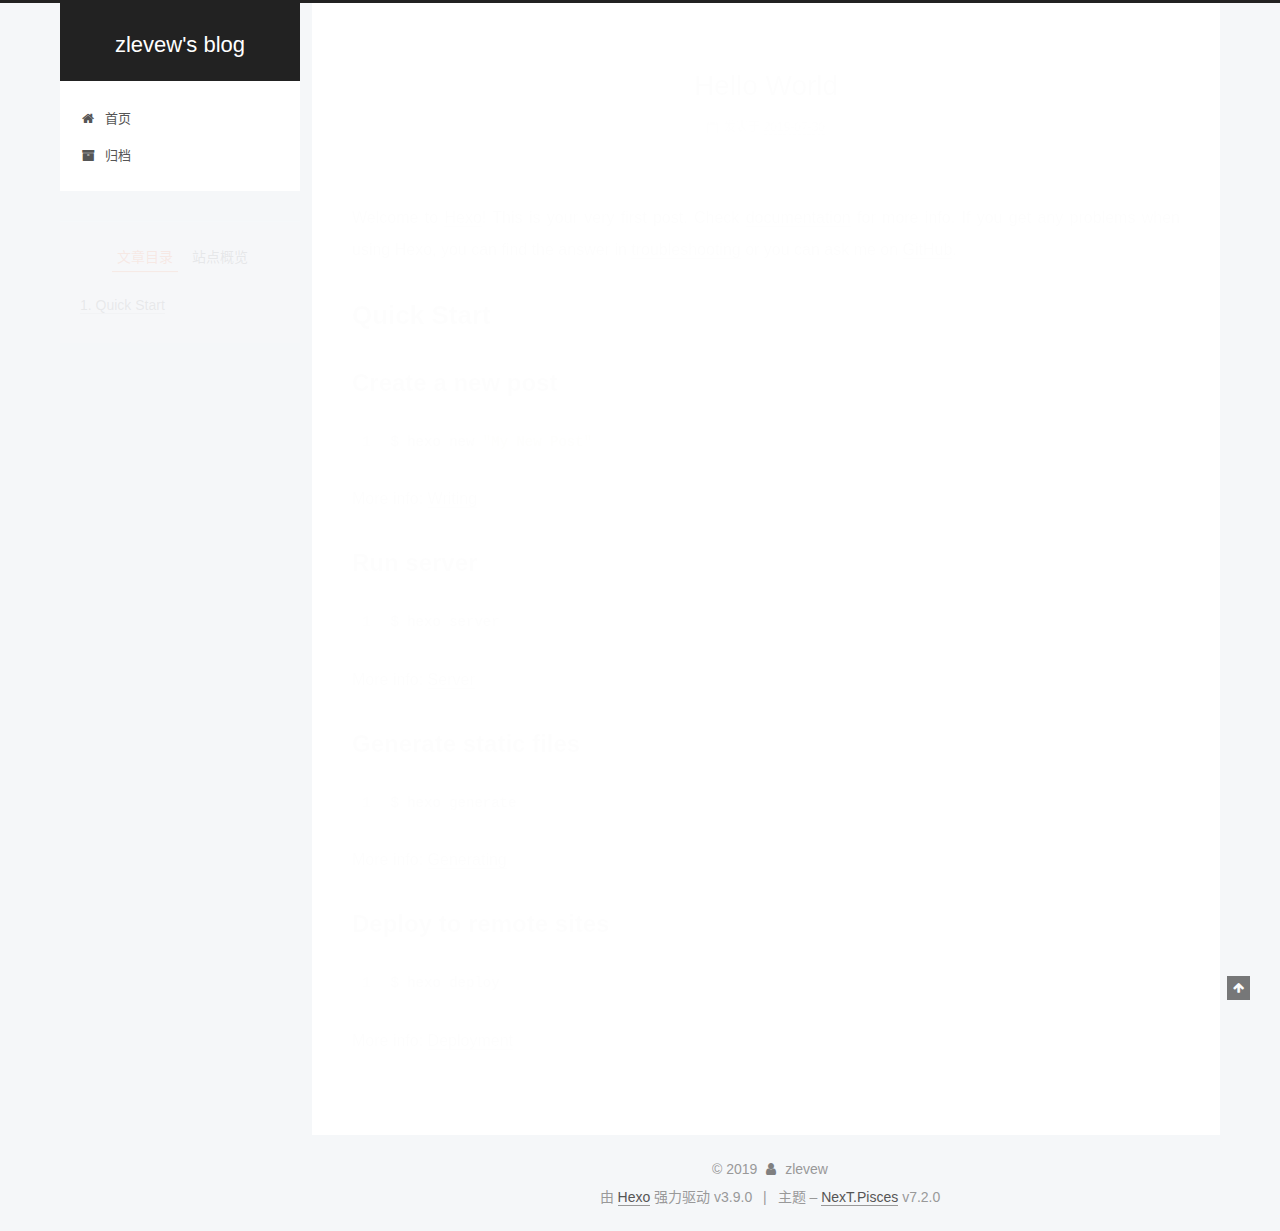
<file: 2019/07/30/hello-world/index.html>
<!DOCTYPE html>





<html class="theme-next pisces use-motion" lang="zh-CN">
<head>
  <meta charset="UTF-8">
<meta name="generator" content="Hexo 3.9.0">
<meta name="viewport" content="width=device-width, initial-scale=1, maximum-scale=2">
<meta name="theme-color" content="#222">
<meta http-equiv="X-UA-Compatible" content="IE=edge">
  <link rel="apple-touch-icon" sizes="180x180" href="/images/apple-touch-icon-next.png?v=7.2.0">
  <link rel="icon" type="image/png" sizes="32x32" href="/images/favicon-32x32-next.png?v=7.2.0">
  <link rel="icon" type="image/png" sizes="16x16" href="/images/favicon-16x16-next.png?v=7.2.0">
  <link rel="mask-icon" href="/images/logo.svg?v=7.2.0" color="#222">

<link rel="stylesheet" href="/css/main.css?v=7.2.0">


<link rel="stylesheet" href="/lib/font-awesome/css/font-awesome.min.css?v=4.7.0">


<script id="hexo.configurations">
  var NexT = window.NexT || {};
  var CONFIG = {
    root: '/',
    scheme: 'Pisces',
    version: '7.2.0',
    sidebar: {"position":"left","display":"post","offset":12,"onmobile":false},
    back2top: {"enable":true,"sidebar":false,"scrollpercent":false},
    copycode: {"enable":false,"show_result":false,"style":null},
    fancybox: false,
    mediumzoom: false,
    lazyload: false,
    pangu: false,
    algolia: {
      applicationID: '',
      apiKey: '',
      indexName: '',
      hits: {"per_page":10},
      labels: {"input_placeholder":"Search for Posts","hits_empty":"We didn't find any results for the search: ${query}","hits_stats":"${hits} results found in ${time} ms"}
    },
    localsearch: {"enable":false,"trigger":"auto","top_n_per_article":1,"unescape":false,"preload":false},
    search: {
      root: '/',
      path: ''
    },
    tabs: true,
    motion: {"enable":true,"async":false,"transition":{"post_block":"fadeIn","post_header":"slideDownIn","post_body":"slideDownIn","coll_header":"slideLeftIn","sidebar":"slideUpIn"}},
    translation: {
      copy_button: '复制',
      copy_success: '复制成功',
      copy_failure: '复制失败'
    }
  };
</script>

  <meta name="description" content="Welcome to Hexo! This is your very first post. Check documentation for more info. If you get any problems when using Hexo, you can find the answer in troubleshooting or you can ask me on GitHub. Quick">
<meta property="og:type" content="article">
<meta property="og:title" content="Hello World">
<meta property="og:url" content="http://yoursite.com/2019/07/30/hello-world/index.html">
<meta property="og:site_name" content="zlevew&#39;s blog">
<meta property="og:description" content="Welcome to Hexo! This is your very first post. Check documentation for more info. If you get any problems when using Hexo, you can find the answer in troubleshooting or you can ask me on GitHub. Quick">
<meta property="og:locale" content="zh-CN">
<meta property="og:updated_time" content="2019-07-30T05:55:43.025Z">
<meta name="twitter:card" content="summary">
<meta name="twitter:title" content="Hello World">
<meta name="twitter:description" content="Welcome to Hexo! This is your very first post. Check documentation for more info. If you get any problems when using Hexo, you can find the answer in troubleshooting or you can ask me on GitHub. Quick">
  <link rel="alternate" href="/atom.xml" title="zlevew's blog" type="application/atom+xml">
  <link rel="canonical" href="http://yoursite.com/2019/07/30/hello-world/">


<script id="page.configurations">
  CONFIG.page = {
    sidebar: "",
  };
</script>

  <title>Hello World | zlevew's blog</title>
  








  <noscript>
  <style>
  .use-motion .motion-element,
  .use-motion .brand,
  .use-motion .menu-item,
  .sidebar-inner,
  .use-motion .post-block,
  .use-motion .pagination,
  .use-motion .comments,
  .use-motion .post-header,
  .use-motion .post-body,
  .use-motion .collection-title { opacity: initial; }

  .use-motion .logo,
  .use-motion .site-title,
  .use-motion .site-subtitle {
    opacity: initial;
    top: initial;
  }

  .use-motion .logo-line-before i { left: initial; }
  .use-motion .logo-line-after i { right: initial; }
  </style>
</noscript>

</head>

<body itemscope itemtype="http://schema.org/WebPage" lang="zh-CN">

  <div class="container sidebar-position-left page-post-detail">
    <div class="headband"></div>

    <header id="header" class="header" itemscope itemtype="http://schema.org/WPHeader">
      <div class="header-inner"><div class="site-brand-wrapper">
  <div class="site-meta">

    <div class="custom-logo-site-title">
      <a href="/" class="brand" rel="start">
        <span class="logo-line-before"><i></i></span>
        <span class="site-title">zlevew's blog</span>
        <span class="logo-line-after"><i></i></span>
      </a>
    </div>
  </div>

  <div class="site-nav-toggle">
    <button aria-label="切换导航栏">
      <span class="btn-bar"></span>
      <span class="btn-bar"></span>
      <span class="btn-bar"></span>
    </button>
  </div>
</div>



<nav class="site-nav">
    <ul id="menu" class="menu">
        
        
        
          
          <li class="menu-item menu-item-home">
      
    

    <a href="/" rel="section"><i class="menu-item-icon fa fa-fw fa-home"></i> <br/>首页</a>

  </li>
        
        
        
          
          <li class="menu-item menu-item-archives">
      
    

    <a href="/archives/" rel="section"><i class="menu-item-icon fa fa-fw fa-archive"></i> <br/>归档</a>

  </li>
    </ul>
</nav>

</div>
    </header>

    


    <main id="main" class="main">
      <div class="main-inner">
        <div class="content-wrap">
            

          <div id="content" class="content">
            

  <div id="posts" class="posts-expand">
    

  <article class="post post-type-normal" itemscope itemtype="http://schema.org/Article">
  
  
  
  <div class="post-block">
    <link itemprop="mainEntityOfPage" href="http://yoursite.com/2019/07/30/hello-world/">

    <span hidden itemprop="author" itemscope itemtype="http://schema.org/Person">
      <meta itemprop="name" content="zlevew">
      <meta itemprop="description" content="">
      <meta itemprop="image" content="/images/head.jpg">
    </span>

    <span hidden itemprop="publisher" itemscope itemtype="http://schema.org/Organization">
      <meta itemprop="name" content="zlevew's blog">
    </span>
      <header class="post-header">

        
          <h1 class="post-title" itemprop="name headline">Hello World

              
            
          </h1>
        

        <div class="post-meta">
            <span class="post-meta-item">
              <span class="post-meta-item-icon">
                <i class="fa fa-calendar-o"></i>
              </span>
              
                <span class="post-meta-item-text">发表于</span>
              

              
                
              

              <time title="创建时间：2019-07-30 13:55:43" itemprop="dateCreated datePublished" datetime="2019-07-30T13:55:43+08:00">2019-07-30</time>
            </span>
          

          <br/>

        </div>
      </header>

    
    
    
    <div class="post-body" itemprop="articleBody">

      
        <p>Welcome to <a href="https://hexo.io/" target="_blank" rel="noopener">Hexo</a>! This is your very first post. Check <a href="https://hexo.io/docs/" target="_blank" rel="noopener">documentation</a> for more info. If you get any problems when using Hexo, you can find the answer in <a href="https://hexo.io/docs/troubleshooting.html" target="_blank" rel="noopener">troubleshooting</a> or you can ask me on <a href="https://github.com/hexojs/hexo/issues" target="_blank" rel="noopener">GitHub</a>.</p>
<h2 id="Quick-Start"><a href="#Quick-Start" class="headerlink" title="Quick Start"></a>Quick Start</h2><h3 id="Create-a-new-post"><a href="#Create-a-new-post" class="headerlink" title="Create a new post"></a>Create a new post</h3><figure class="highlight bash"><table><tr><td class="gutter"><pre><span class="line">1</span><br></pre></td><td class="code"><pre><span class="line">$ hexo new <span class="string">"My New Post"</span></span><br></pre></td></tr></table></figure>

<p>More info: <a href="https://hexo.io/docs/writing.html" target="_blank" rel="noopener">Writing</a></p>
<h3 id="Run-server"><a href="#Run-server" class="headerlink" title="Run server"></a>Run server</h3><figure class="highlight bash"><table><tr><td class="gutter"><pre><span class="line">1</span><br></pre></td><td class="code"><pre><span class="line">$ hexo server</span><br></pre></td></tr></table></figure>

<p>More info: <a href="https://hexo.io/docs/server.html" target="_blank" rel="noopener">Server</a></p>
<h3 id="Generate-static-files"><a href="#Generate-static-files" class="headerlink" title="Generate static files"></a>Generate static files</h3><figure class="highlight bash"><table><tr><td class="gutter"><pre><span class="line">1</span><br></pre></td><td class="code"><pre><span class="line">$ hexo generate</span><br></pre></td></tr></table></figure>

<p>More info: <a href="https://hexo.io/docs/generating.html" target="_blank" rel="noopener">Generating</a></p>
<h3 id="Deploy-to-remote-sites"><a href="#Deploy-to-remote-sites" class="headerlink" title="Deploy to remote sites"></a>Deploy to remote sites</h3><figure class="highlight bash"><table><tr><td class="gutter"><pre><span class="line">1</span><br></pre></td><td class="code"><pre><span class="line">$ hexo deploy</span><br></pre></td></tr></table></figure>

<p>More info: <a href="https://hexo.io/docs/deployment.html" target="_blank" rel="noopener">Deployment</a></p>

    </div>

    
    
    

    <footer class="post-footer">
    </footer>
  </div>
  
  
  
  </article>

  </div>


          </div>
          


        </div>
          
  
  <div class="sidebar-toggle">
    <div class="sidebar-toggle-line-wrap">
      <span class="sidebar-toggle-line sidebar-toggle-line-first"></span>
      <span class="sidebar-toggle-line sidebar-toggle-line-middle"></span>
      <span class="sidebar-toggle-line sidebar-toggle-line-last"></span>
    </div>
  </div>

  <aside id="sidebar" class="sidebar">
    <div class="sidebar-inner">
        <ul class="sidebar-nav motion-element">
          <li class="sidebar-nav-toc sidebar-nav-active" data-target="post-toc-wrap">
            文章目录
          </li>
          <li class="sidebar-nav-overview" data-target="site-overview-wrap">
            站点概览
          </li>
        </ul>
      

      <div class="site-overview-wrap sidebar-panel">
        <div class="site-overview">

          <div class="site-author motion-element" itemprop="author" itemscope itemtype="http://schema.org/Person">
    <img class="site-author-image" itemprop="image"
      src="/images/head.jpg"
      alt="zlevew">
  <p class="site-author-name" itemprop="name">zlevew</p>
  <div class="site-description motion-element" itemprop="description"></div>
</div>
  <nav class="site-state motion-element">
      <div class="site-state-item site-state-posts">
        
          <a href="/archives/">
        
          <span class="site-state-item-count">1</span>
          <span class="site-state-item-name">日志</span>
        </a>
      </div>
    
  </nav>
  <div class="feed-link motion-element">
    <a href="/atom.xml" rel="alternate">
      <i class="fa fa-rss"></i>RSS
    </a>
  </div>



        </div>
      </div>
      <!--noindex-->
        <div class="post-toc-wrap motion-element sidebar-panel sidebar-panel-active">
          <div class="post-toc">

            
            
            
            

            
              <div class="post-toc-content"><ol class="nav"><li class="nav-item nav-level-2"><a class="nav-link" href="#Quick-Start"><span class="nav-number">1.</span> <span class="nav-text">Quick Start</span></a><ol class="nav-child"><li class="nav-item nav-level-3"><a class="nav-link" href="#Create-a-new-post"><span class="nav-number">1.1.</span> <span class="nav-text">Create a new post</span></a></li><li class="nav-item nav-level-3"><a class="nav-link" href="#Run-server"><span class="nav-number">1.2.</span> <span class="nav-text">Run server</span></a></li><li class="nav-item nav-level-3"><a class="nav-link" href="#Generate-static-files"><span class="nav-number">1.3.</span> <span class="nav-text">Generate static files</span></a></li><li class="nav-item nav-level-3"><a class="nav-link" href="#Deploy-to-remote-sites"><span class="nav-number">1.4.</span> <span class="nav-text">Deploy to remote sites</span></a></li></ol></li></ol></div>
            

          </div>
        </div>
      <!--/noindex-->
      

    </div>
  </aside>
  <div id="sidebar-dimmer"></div>


      </div>
    </main>

    <footer id="footer" class="footer">
      <div class="footer-inner">
        <div class="copyright">&copy; <span itemprop="copyrightYear">2019</span>
  <span class="with-love" id="animate">
    <i class="fa fa-user"></i>
  </span>
  <span class="author" itemprop="copyrightHolder">zlevew</span>
</div>
  <div class="powered-by">由 <a href="https://hexo.io" class="theme-link" rel="noopener" target="_blank">Hexo</a> 强力驱动 v3.9.0</div>
  <span class="post-meta-divider">|</span>
  <div class="theme-info">主题 – <a href="https://theme-next.org" class="theme-link" rel="noopener" target="_blank">NexT.Pisces</a> v7.2.0</div>

        








        
      </div>
    </footer>
      <div class="back-to-top">
        <i class="fa fa-arrow-up"></i>
      </div>

    

  </div>

  
  <script src="/lib/jquery/index.js?v=3.4.1"></script>
  <script src="/lib/velocity/velocity.min.js?v=1.2.1"></script>
  <script src="/lib/velocity/velocity.ui.min.js?v=1.2.1"></script>

  <script src="/js/utils.js?v=7.2.0"></script>
  <script src="/js/motion.js?v=7.2.0"></script>

  
  <script src="/js/affix.js?v=7.2.0"></script>
  <script src="/js/schemes/pisces.js?v=7.2.0"></script>


  
  <script src="/js/scrollspy.js?v=7.2.0"></script>
<script src="/js/post-details.js?v=7.2.0"></script>



  <script src="/js/next-boot.js?v=7.2.0"></script>

  

  

  


  




































</body>
</html>
</file>
<file: css/main.css>
border-radius: 50% {
  border-radius: 50%;
}
display: none {
  display: none;
}
display: block {
  display: block;
}
/* normalize.css v8.0.1 | MIT License | github.com/necolas/normalize.css */
html {
  line-height: 1.15; /* 1 */
  -webkit-text-size-adjust: 100%; /* 2 */
}
body {
  margin: 0;
}
main {
  display: block;
}
h1 {
  font-size: 2em;
  margin: 0.67em 0;
}
hr {
  box-sizing: content-box; /* 1 */
  height: 0; /* 1 */
  overflow: visible; /* 2 */
}
pre {
  font-family: monospace, monospace; /* 1 */
  font-size: 1em; /* 2 */
}
a {
  background-color: transparent;
}
abbr[title] {
  border-bottom: none; /* 1 */
  text-decoration: underline; /* 2 */
  text-decoration: underline dotted; /* 2 */
}
b,
strong {
  font-weight: bolder;
}
code,
kbd,
samp {
  font-family: monospace, monospace; /* 1 */
  font-size: 1em; /* 2 */
}
small {
  font-size: 80%;
}
sub,
sup {
  font-size: 75%;
  line-height: 0;
  position: relative;
  vertical-align: baseline;
}
sub {
  bottom: -0.25em;
}
sup {
  top: -0.5em;
}
img {
  border-style: none;
}
button,
input,
optgroup,
select,
textarea {
  font-family: inherit; /* 1 */
  font-size: 100%; /* 1 */
  line-height: 1.15; /* 1 */
  margin: 0; /* 2 */
}
button,
input {
/* 1 */
  overflow: visible;
}
button,
select {
/* 1 */
  text-transform: none;
}
button,
[type="button"],
[type="reset"],
[type="submit"] {
  -webkit-appearance: button;
}
button::-moz-focus-inner,
[type="button"]::-moz-focus-inner,
[type="reset"]::-moz-focus-inner,
[type="submit"]::-moz-focus-inner {
  border-style: none;
  padding: 0;
}
button:-moz-focusring,
[type="button"]:-moz-focusring,
[type="reset"]:-moz-focusring,
[type="submit"]:-moz-focusring {
  outline: 1px dotted ButtonText;
}
fieldset {
  padding: 0.35em 0.75em 0.625em;
}
legend {
  box-sizing: border-box; /* 1 */
  color: inherit; /* 2 */
  display: table; /* 1 */
  max-width: 100%; /* 1 */
  padding: 0; /* 3 */
  white-space: normal; /* 1 */
}
progress {
  vertical-align: baseline;
}
textarea {
  overflow: auto;
}
[type="checkbox"],
[type="radio"] {
  box-sizing: border-box; /* 1 */
  padding: 0; /* 2 */
}
[type="number"]::-webkit-inner-spin-button,
[type="number"]::-webkit-outer-spin-button {
  height: auto;
}
[type="search"] {
  -webkit-appearance: textfield; /* 1 */
  outline-offset: -2px; /* 2 */
}
[type="search"]::-webkit-search-decoration {
  -webkit-appearance: none;
}
::-webkit-file-upload-button {
  -webkit-appearance: button; /* 1 */
  font: inherit; /* 2 */
}
details {
  display: block;
}
summary {
  display: list-item;
}
template {
  display: none;
}
[hidden] {
  display: none;
}
::selection {
  background: #262a30;
  color: #fff;
}
body {
  position: relative;
  font-family: 'Lato', "PingFang SC", "Microsoft YaHei", sans-serif;
  font-size: 1em;
  line-height: 2;
  color: #555;
  background: #f5f7f9;
}
@media (max-width: 991px) {
  body {
    padding-right: 0 !important;
  }
}
h1,
h2,
h3,
h4,
h5,
h6 {
  margin: 20px 0 15px;
  padding: 0;
  font-weight: bold;
  line-height: 1.5;
  font-family: 'Lato', "PingFang SC", "Microsoft YaHei", sans-serif;
}
h1 {
  font-size: 1.75em;
}
h2 {
  font-size: 1.625em;
}
h3 {
  font-size: 1.5em;
}
h4 {
  font-size: 1.375em;
}
h5 {
  font-size: 1.25em;
}
h6 {
  font-size: 1.125em;
}
p {
  margin: 0 0 20px 0;
}
a,
span.exturl {
  overflow-wrap: break-word;
  word-wrap: break-word;
  background-color: transparent;
  color: #555;
  text-decoration: none;
  outline: none;
  border-bottom: 1px solid #999;
  cursor: pointer;
}
a:hover,
span.exturl:hover {
  color: #222;
  border-bottom-color: #222;
}
video {
  max-width: 100%;
  display: block;
  margin-left: auto;
  margin-right: auto;
}
img {
  display: block;
  margin: auto;
  max-width: 100%;
  height: auto;
}
hr {
  margin: 40px 0;
  height: 3px;
  border: none;
  background-color: #ddd;
  background-image: repeating-linear-gradient(-45deg, #fff, #fff 4px, transparent 4px, transparent 8px);
}
blockquote {
  margin: 0;
  padding: 0 15px;
  color: #666;
  border-left: 4px solid #ddd;
}
blockquote p {
  font-family: STKaiti, KaiTi, 'Lato', "PingFang SC", "Microsoft YaHei", sans-serif;
}
blockquote cite::before {
  content: "-";
  padding: 0 5px;
}
dt {
  font-weight: 700;
}
dd {
  margin: 0;
  padding: 0;
}
kbd {
  border: 1px solid #ccc;
  border-radius: 0.2em;
  box-shadow: 0.1em 0.1em 0.2em rgba(0,0,0,0.1);
  background-color: #f9f9f9;
  font-family: inherit;
  background-image: linear-gradient(top, #eee, #fff, #eee);
  padding: 0.1em 0.3em;
  white-space: nowrap;
}
.text-left {
  text-align: left;
}
.text-center {
  text-align: center;
}
.text-right {
  text-align: right;
}
.text-justify {
  text-align: justify;
}
.text-nowrap {
  white-space: nowrap;
}
.text-lowercase {
  text-transform: lowercase;
}
.text-uppercase {
  text-transform: uppercase;
}
.text-capitalize {
  text-transform: capitalize;
}
.center-block {
  display: block;
  margin-left: auto;
  margin-right: auto;
}
.clearfix::before,
.clearfix::after {
  content: " ";
  display: table;
}
.clearfix::after {
  clear: both;
}
.pullquote {
  width: 45%;
}
.pullquote.left {
  float: left;
  margin-left: 5px;
  margin-right: 10px;
}
.pullquote.right {
  float: right;
  margin-left: 10px;
  margin-right: 5px;
}
.affix {
  position: fixed;
}
.translation {
  margin-top: -20px;
  font-size: 0.875em;
  color: #999;
}
.scrollbar-measure {
  width: 100px;
  height: 100px;
  overflow: scroll;
  position: absolute;
  top: -9999px;
}
.use-motion .motion-element {
  opacity: 0;
}
.table-container {
  margin: 20px 0;
  overflow: auto;
  -webkit-overflow-scrolling: touch;
}
.highlight .table-container {
  margin: 0px;
}
table {
  width: 100%;
  border-collapse: collapse;
  border-spacing: 0;
  font-size: 0.875em;
}
table > tbody > tr:nth-of-type(odd) {
  background-color: #f9f9f9;
}
table > tbody > tr:hover {
  background-color: #f5f5f5;
}
caption,
th,
td {
  padding: 8px;
  text-align: left;
  vertical-align: middle;
  font-weight: normal;
}
th,
td {
  border: 1px solid #ddd;
  border-bottom: 3px solid #ddd;
}
th {
  padding-bottom: 10px;
  font-weight: 700;
}
td {
  border-bottom-width: 1px;
}
html,
body {
  height: 100%;
}
.container {
  position: relative;
}
.header-inner {
  margin: 0 auto;
  padding: 100px 0 70px;
  width: calc(100% - 20px);
}
@media (min-width: 1200px) {
  .container .header-inner {
    width: 1160px;
  }
}
@media (min-width: 1600px) {
  .container .header-inner {
    width: 73%;
  }
}
.main-inner {
  margin: 0 auto;
  width: calc(100% - 20px);
}
@media (min-width: 1200px) {
  .container .main-inner {
    width: 1160px;
  }
}
@media (min-width: 1600px) {
  .container .main-inner {
    width: 73%;
  }
}
.footer {
  padding: 20px 0;
}
.footer-inner {
  box-sizing: border-box;
  margin: 0px auto;
  width: calc(100% - 20px);
}
@media (min-width: 1200px) {
  .container .footer-inner {
    width: 1160px;
  }
}
@media (min-width: 1600px) {
  .container .footer-inner {
    width: 73%;
  }
}
pre,
.highlight {
  margin: 20px 0;
  color: #4d4d4c;
  background: #f7f7f7;
  line-height: 1.6;
}
pre,
code {
  font-family: consolas, Menlo, "PingFang SC", "Microsoft YaHei", monospace;
}
code {
  overflow-wrap: break-word;
  word-wrap: break-word;
  padding: 2px 4px;
  color: #555;
  background: #eee;
  border-radius: 3px;
}
pre {
  overflow: auto;
  padding: 10px;
}
pre code {
  padding: 0;
  color: #4d4d4c;
  background: none;
  text-shadow: none;
}
.highlight *::selection {
  background: #d6d6d6;
}
.highlight pre {
  border: none;
  margin: 0;
  padding: 10px 0;
}
.highlight table {
  margin: 0;
  width: auto;
  border: none;
}
.highlight td {
  border: none;
  padding: 0;
}
.highlight figcaption {
  color: #4d4d4c;
  line-height: 1em;
  margin: 0em;
  padding: 0.5em;
  background: #eee;
  border-bottom: 1px solid #e9e9e9;
}
.highlight figcaption::before,
.highlight figcaption::after {
  content: " ";
  display: table;
}
.highlight figcaption::after {
  clear: both;
}
.highlight figcaption a {
  float: right;
  color: #4d4d4c;
}
.highlight figcaption a:hover {
  border-bottom-color: #4d4d4c;
}
.highlight .gutter pre {
  padding-left: 10px;
  padding-right: 10px;
  color: #869194;
  text-align: right;
  background-color: #eff2f3;
}
.highlight .code pre {
  width: 100%;
  padding-left: 10px;
  background-color: #f7f7f7;
}
.gutter {
  -webkit-user-select: none;
  -moz-user-select: none;
  -ms-user-select: none;
  user-select: none;
}
.gist table {
  width: auto;
}
.gist table td {
  border: none;
}
pre .deletion {
  background: #fdd;
}
pre .addition {
  background: #dfd;
}
pre .meta {
  color: #eab700;
  -webkit-user-select: none;
  -moz-user-select: none;
  -ms-user-select: none;
  user-select: none;
}
pre .comment {
  color: #8e908c;
}
pre .variable,
pre .attribute,
pre .tag,
pre .name,
pre .regexp,
pre .ruby .constant,
pre .xml .tag .title,
pre .xml .pi,
pre .xml .doctype,
pre .html .doctype,
pre .css .id,
pre .css .class,
pre .css .pseudo {
  color: #c82829;
}
pre .number,
pre .preprocessor,
pre .built_in,
pre .builtin-name,
pre .literal,
pre .params,
pre .constant,
pre .command {
  color: #f5871f;
}
pre .ruby .class .title,
pre .css .rules .attribute,
pre .string,
pre .symbol,
pre .value,
pre .inheritance,
pre .header,
pre .ruby .symbol,
pre .xml .cdata,
pre .special,
pre .formula {
  color: #718c00;
}
pre .title,
pre .css .hexcolor {
  color: #3e999f;
}
pre .function,
pre .python .decorator,
pre .python .title,
pre .ruby .function .title,
pre .ruby .title .keyword,
pre .perl .sub,
pre .javascript .title,
pre .coffeescript .title {
  color: #4271ae;
}
pre .keyword,
pre .javascript .function {
  color: #8959a8;
}
.posts-expand .post-body img.full-image {
  border: none;
}
.blockquote-center,
.page-home .post-type-quote blockquote,
.page-post-detail .post-type-quote blockquote {
  position: relative;
  margin: 40px 0;
  padding: 0;
  border-left: none;
  text-align: center;
}
.blockquote-center::before,
.page-home .post-type-quote blockquote::before,
.page-post-detail .post-type-quote blockquote::before,
.blockquote-center::after,
.page-home .post-type-quote blockquote::after,
.page-post-detail .post-type-quote blockquote::after {
  position: absolute;
  content: ' ';
  display: block;
  width: 100%;
  height: 24px;
  opacity: 0.2;
  background-repeat: no-repeat;
  background-position: 0 -6px;
  background-size: 22px 22px;
}
.blockquote-center::before,
.page-home .post-type-quote blockquote::before,
.page-post-detail .post-type-quote blockquote::before {
  top: -20px;
  background-image: url("../images/quote-l.svg");
  border-top: 1px solid #ccc;
}
.blockquote-center::after,
.page-home .post-type-quote blockquote::after,
.page-post-detail .post-type-quote blockquote::after {
  bottom: -20px;
  background-image: url("../images/quote-r.svg");
  border-bottom: 1px solid #ccc;
  background-position: 100% 8px;
}
.blockquote-center p,
.page-home .post-type-quote blockquote p,
.page-post-detail .post-type-quote blockquote p,
.blockquote-center div,
.page-home .post-type-quote blockquote div,
.page-post-detail .post-type-quote blockquote div {
  text-align: center;
}
.post .post-body .group-picture img {
  box-sizing: border-box;
  padding: 0 3px;
  border: none;
  margin: 0 auto;
}
.post-body .group-picture-row {
  overflow: hidden;
  margin-bottom: 6px;
}
.post-body .group-picture-column {
  float: left;
  margin-bottom: 10px;
}
.page-archive .group-picture-container {
  overflow: hidden;
}
.page-archive .group-picture-row {
  float: left;
}
.page-archive .group-picture-row:first-child {
  margin-top: 6px;
}
.page-archive .group-picture-column {
  max-width: 150px;
  max-height: 150px;
}
.post-body .label {
  display: inline;
  padding: 0 2px;
}
.post-body .label.default {
  background-color: #f0f0f0;
}
.post-body .label.primary {
  background-color: #efe6f7;
}
.post-body .label.info {
  background-color: #e5f2f8;
}
.post-body .label.success {
  background-color: #e7f4e9;
}
.post-body .label.warning {
  background-color: #fcf6e1;
}
.post-body .label.danger {
  background-color: #fae8eb;
}
.post-body .note {
  position: relative;
  padding: 15px;
  margin-bottom: 20px;
  border: 1px solid #eee;
  border-left-width: 5px;
  border-radius: 3px;
}
.post-body .note h2,
.post-body .note h3,
.post-body .note h4,
.post-body .note h5,
.post-body .note h6 {
  margin-top: 0;
  margin-bottom: 0;
  border-bottom: initial;
  padding-top: 0 !important;
}
.post-body .note p:first-child,
.post-body .note ul:first-child,
.post-body .note ol:first-child,
.post-body .note table:first-child,
.post-body .note pre:first-child,
.post-body .note blockquote:first-child,
.post-body .note img:first-child {
  margin-top: 0;
}
.post-body .note p:last-child,
.post-body .note ul:last-child,
.post-body .note ol:last-child,
.post-body .note table:last-child,
.post-body .note pre:last-child,
.post-body .note blockquote:last-child,
.post-body .note img:last-child {
  margin-bottom: 0;
}
.post-body .note.default {
  border-left-color: #777;
}
.post-body .note.default h2,
.post-body .note.default h3,
.post-body .note.default h4,
.post-body .note.default h5,
.post-body .note.default h6 {
  color: #777;
}
.post-body .note.primary {
  border-left-color: #6f42c1;
}
.post-body .note.primary h2,
.post-body .note.primary h3,
.post-body .note.primary h4,
.post-body .note.primary h5,
.post-body .note.primary h6 {
  color: #6f42c1;
}
.post-body .note.info {
  border-left-color: #428bca;
}
.post-body .note.info h2,
.post-body .note.info h3,
.post-body .note.info h4,
.post-body .note.info h5,
.post-body .note.info h6 {
  color: #428bca;
}
.post-body .note.success {
  border-left-color: #5cb85c;
}
.post-body .note.success h2,
.post-body .note.success h3,
.post-body .note.success h4,
.post-body .note.success h5,
.post-body .note.success h6 {
  color: #5cb85c;
}
.post-body .note.warning {
  border-left-color: #f0ad4e;
}
.post-body .note.warning h2,
.post-body .note.warning h3,
.post-body .note.warning h4,
.post-body .note.warning h5,
.post-body .note.warning h6 {
  color: #f0ad4e;
}
.post-body .note.danger {
  border-left-color: #d9534f;
}
.post-body .note.danger h2,
.post-body .note.danger h3,
.post-body .note.danger h4,
.post-body .note.danger h5,
.post-body .note.danger h6 {
  color: #d9534f;
}
.post-body .tabs {
  position: relative;
  display: block;
  margin-bottom: 20px;
  padding-top: 10px;
}
.post-body .tabs ul.nav-tabs {
  margin: 0;
  padding: 0;
  display: flex;
  flex-wrap: wrap;
  margin-bottom: -1px;
}
@media (max-width: 413px) {
  .post-body .tabs ul.nav-tabs {
    display: block;
    margin-bottom: 5px;
  }
}
.post-body .tabs ul.nav-tabs li.tab {
  flex-grow: 1;
  list-style-type: none;
  background-color: #fff;
  border-top: 3px solid transparent;
  border-right: 1px solid transparent;
  border-bottom: 1px solid #ddd;
  border-left: 1px solid transparent;
}
@media (max-width: 413px) {
  .post-body .tabs ul.nav-tabs li.tab {
    border-top: 1px solid transparent;
    border-right: 1px solid transparent;
    border-bottom: 1px solid transparent;
    border-left: 3px solid transparent;
  }
}
.post-body .tabs ul.nav-tabs li.tab a {
  text-align: center;
  outline: 0;
  border-bottom: initial;
  display: block;
  line-height: 1.8em;
  padding: 0.25em 0.75em;
  transition-duration: 0.2s;
  transition-timing-function: ease-out;
  transition-delay: 0s;
}
.post-body .tabs ul.nav-tabs li.tab a i {
  width: 1.285714285714286em;
}
.post-body .tabs ul.nav-tabs li.tab.active {
  border-top: 3px solid #fc6423;
  border-right: 1px solid #ddd;
  border-bottom: 1px solid transparent;
  border-left: 1px solid #ddd;
}
@media (max-width: 413px) {
  .post-body .tabs ul.nav-tabs li.tab.active {
    border-top: 1px solid #ddd;
    border-right: 1px solid #ddd;
    border-bottom: 1px solid #ddd;
    border-left: 3px solid #fc6423;
  }
}
.post-body .tabs ul.nav-tabs li.tab.active a {
  cursor: default;
  color: #555;
}
.post-body .tabs .tab-content .tab-pane {
  border: 1px solid #ddd;
  padding: 20px 20px 0 20px;
}
.post-body .tabs .tab-content .tab-pane:not(.active) {
  display: none;
}
.post-body .tabs .tab-content .tab-pane.active {
  display: block;
}
.btn {
  display: inline-block;
  padding: 0 20px;
  font-size: 0.875em;
  color: #555;
  background: #fff;
  border: 2px solid #555;
  text-decoration: none;
  border-radius: 2px;
  transition-property: background-color;
  transition-duration: 0.2s;
  transition-timing-function: ease-in-out;
  transition-delay: 0s;
  line-height: 2;
}
.btn:hover {
  border-color: #222;
  color: #fff;
  background: #222;
}
.btn +.btn {
  margin: 0 0 8px 8px;
}
.btn .fa-fw {
  width: 1.285714285714286em;
  text-align: left;
}
.btn-bar {
  display: block;
  width: 22px;
  height: 2px;
  background: #555;
  border-radius: 1px;
}
.btn-bar+.btn-bar {
  margin-top: 4px;
}
.pagination {
  margin: 120px 0 40px;
  text-align: center;
  border-top: 1px solid #eee;
}
.page-number-basic,
.pagination .prev,
.pagination .next,
.pagination .page-number,
.pagination .space {
  display: inline-block;
  position: relative;
  top: -1px;
  margin: 0 10px;
  padding: 0 11px;
}
@media (max-width: 767px) {
  .page-number-basic,
  .pagination .prev,
  .pagination .next,
  .pagination .page-number,
  .pagination .space {
    margin: 0 5px;
  }
}
.pagination .prev,
.pagination .next,
.pagination .page-number {
  border-bottom: 0;
  border-top: 1px solid #eee;
  transition-property: border-color;
  transition-duration: 0.2s;
  transition-timing-function: ease-in-out;
  transition-delay: 0s;
}
.pagination .prev:hover,
.pagination .next:hover,
.pagination .page-number:hover {
  border-top-color: #222;
}
.pagination .space {
  padding: 0;
  margin: 0;
}
.pagination .prev {
  margin-left: 0;
}
.pagination .next {
  margin-right: 0;
}
.pagination .page-number.current {
  color: #fff;
  background: #ccc;
  border-top-color: #ccc;
}
@media (max-width: 767px) {
  .pagination {
    border-top: none;
  }
  .pagination .prev,
  .pagination .next,
  .pagination .page-number {
    margin-bottom: 10px;
    border-top: 0;
    border-bottom: 1px solid #eee;
    padding: 0 10px;
  }
  .pagination .prev:hover,
  .pagination .next:hover,
  .pagination .page-number:hover {
    border-bottom-color: #222;
  }
}
.comments {
  margin: 60px 20px 0;
  overflow: hidden;
}
.back-to-top {
  box-sizing: border-box;
  position: fixed;
  bottom: -100px;
  right: 30px;
  z-index: 1050;
  padding: 0 6px;
  width: initial;
  background: #222;
  font-size: 12px;
  opacity: 0.6;
  color: #fff;
  cursor: pointer;
  text-align: center;
  transition-property: bottom;
  transition-duration: 0.2s;
  transition-timing-function: ease-in-out;
  transition-delay: 0s;
}
.back-to-top:hover {
  color: #fc6423;
}
.back-to-top.back-to-top-on {
  bottom: 30px;
}
@media (max-width: 991px) {
  .back-to-top {
    opacity: 0.8;
    right: 20px;
  }
}
.header {
  background: transparent;
}
.header-inner {
  position: relative;
}
.headband {
  height: 3px;
  background: #222;
}
.site-meta {
  margin: 0;
  text-align: center;
}
@media (max-width: 767px) {
  .site-meta {
    text-align: center;
  }
}
.brand {
  position: relative;
  display: inline-block;
  padding: 0 40px;
  color: #fff;
  background: #222;
  border-bottom: none;
  line-height: 1.375em;
}
.brand:hover {
  color: #fff;
}
.logo {
  display: inline-block;
  margin-right: 5px;
  line-height: 36px;
  vertical-align: top;
}
.site-title {
  display: inline-block;
  vertical-align: top;
  line-height: 1.5;
  font-size: 1.375em;
  font-weight: normal;
  font-family: 'Lato', "PingFang SC", "Microsoft YaHei", sans-serif;
}
.site-subtitle {
  margin-top: 10px;
  font-size: 0.8125em;
  color: #ddd;
}
.use-motion .brand {
  opacity: 0;
}
.use-motion .logo,
.use-motion .site-title,
.use-motion .site-subtitle,
.use-motion .custom-logo-image {
  opacity: 0;
  position: relative;
  top: -10px;
}
.site-nav-toggle {
  display: none;
  position: absolute;
  left: 10px;
}
@media (max-width: 767px) {
  .site-nav-toggle {
    display: block;
  }
}
.site-nav-toggle button {
  margin-top: 2px;
  padding: 9px 10px;
  background: transparent;
  border: none;
}
@media (max-width: 767px) {
  .site-nav {
    display: none;
    margin: 0 -10px;
    padding: 0 10px;
    clear: both;
    border-top: 1px solid #ddd;
  }
}
@media (min-width: 768px) and (max-width: 991px) {
  .site-nav {
    display: block !important;
  }
}
@media (min-width: 992px) {
  .site-nav {
    display: block !important;
  }
}
.menu {
  margin-top: 20px;
  padding-left: 0;
  text-align: center;
}
.menu .menu-item {
  display: inline-block;
  margin: 0 10px;
  list-style: none;
}
@media (max-width: 767px) {
  .menu .menu-item {
    margin-top: 10px;
  }
}
.menu .menu-item a,
.menu .menu-item span.exturl {
  display: block;
  font-size: 0.8125em;
  line-height: inherit;
  border-bottom: 1px solid transparent;
  transition-property: border-color;
  transition-duration: 0.2s;
  transition-timing-function: ease-in-out;
  transition-delay: 0s;
}
.menu .menu-item a:hover,
.menu .menu-item span.exturl:hover {
  border-bottom-color: #222;
}
.menu .menu-item .fa {
  margin-right: 5px;
}
.use-motion .menu-item {
  opacity: 0;
}
.github-corner :hover .octo-arm {
  animation: octocat-wave 560ms ease-in-out;
}
.github-corner > svg {
  fill: #222;
  color: #fff;
  position: absolute;
  top: 0;
  border: 0;
  right: 0;
}
@media (max-width: 991px) {
  .github-corner > svg {
    fill: #fff;
    color: #222;
  }
  .github-corner .github-corner:hover .octo-arm {
    animation: none;
  }
  .github-corner .github-corner .octo-arm {
    animation: octocat-wave 560ms ease-in-out;
  }
}
@-moz-keyframes octocat-wave {
  0%, 100% {
    transform: rotate(0);
  }
  20%, 60% {
    transform: rotate(-25deg);
  }
  40%, 80% {
    transform: rotate(10deg);
  }
}
@-webkit-keyframes octocat-wave {
  0%, 100% {
    transform: rotate(0);
  }
  20%, 60% {
    transform: rotate(-25deg);
  }
  40%, 80% {
    transform: rotate(10deg);
  }
}
@-o-keyframes octocat-wave {
  0%, 100% {
    transform: rotate(0);
  }
  20%, 60% {
    transform: rotate(-25deg);
  }
  40%, 80% {
    transform: rotate(10deg);
  }
}
@keyframes octocat-wave {
  0%, 100% {
    transform: rotate(0);
  }
  20%, 60% {
    transform: rotate(-25deg);
  }
  40%, 80% {
    transform: rotate(10deg);
  }
}
.post-body {
  overflow-wrap: break-word;
  word-wrap: break-word;
  font-family: 'Lato', "PingFang SC", "Microsoft YaHei", sans-serif;
}
.post-body span.exturl .fa {
  font-size: 0.875em;
  margin-left: 4px;
}
.post-body .image-caption,
.post-body .figure .caption {
  margin: -20px auto 15px;
  text-align: center;
  font-size: 0.875em;
  color: #999;
  font-weight: bold;
  line-height: 1;
}
.post-sticky-flag {
  display: inline-block;
  transform: rotate(30deg);
}
.use-motion .post-block,
.use-motion .pagination,
.use-motion .comments {
  opacity: 0;
}
.use-motion .post-header {
  opacity: 0;
}
.use-motion .post-body {
  opacity: 0;
}
.use-motion .collection-title {
  opacity: 0;
}
.posts-expand {
  padding-top: 40px;
}
@media (max-width: 767px) {
  .posts-expand {
    margin: 0 20px;
  }
  .post-body .highlight {
    margin-left: 0px;
    margin-right: 0px;
    padding: 0;
  }
}
@media (min-width: 992px) {
  .posts-expand .post-body {
    text-align: justify;
  }
}
@media (max-width: 991px) {
  .posts-expand .post-body {
    text-align: justify;
  }
}
.posts-expand .post-body h2,
.posts-expand .post-body h3,
.posts-expand .post-body h4,
.posts-expand .post-body h5,
.posts-expand .post-body h6 {
  padding-top: 10px;
}
.posts-expand .post-body h2 .header-anchor,
.posts-expand .post-body h3 .header-anchor,
.posts-expand .post-body h4 .header-anchor,
.posts-expand .post-body h5 .header-anchor,
.posts-expand .post-body h6 .header-anchor {
  float: right;
  margin-left: 10px;
  color: #ccc;
  border-bottom-style: none;
  visibility: hidden;
}
.posts-expand .post-body h2 .header-anchor:hover,
.posts-expand .post-body h3 .header-anchor:hover,
.posts-expand .post-body h4 .header-anchor:hover,
.posts-expand .post-body h5 .header-anchor:hover,
.posts-expand .post-body h6 .header-anchor:hover {
  color: inherit;
}
.posts-expand .post-body h2:hover .header-anchor,
.posts-expand .post-body h3:hover .header-anchor,
.posts-expand .post-body h4:hover .header-anchor,
.posts-expand .post-body h5:hover .header-anchor,
.posts-expand .post-body h6:hover .header-anchor {
  visibility: visible;
}
.posts-expand .post-body img {
  box-sizing: border-box;
  margin: 0 auto 20px;
  padding: 3px;
  border: 1px solid #ddd;
}
.page-home .post-type-quote .post-header,
.page-post-detail .post-type-quote .post-header,
.page-home .post-type-quote .post-tags,
.page-post-detail .post-type-quote .post-tags {
  display: none;
}
.posts-expand .post-title {
  overflow-wrap: break-word;
  word-wrap: break-word;
  margin: initial;
  text-align: center;
  font-weight: 400;
}
.posts-expand .post-title-link {
  display: inline-block;
  position: relative;
  color: #555;
  border-bottom: none;
  line-height: 1.2;
  vertical-align: top;
}
.posts-expand .post-title-link::before {
  content: "";
  position: absolute;
  width: 100%;
  height: 2px;
  bottom: 0;
  left: 0;
  background-color: #000;
  visibility: hidden;
  transform: scaleX(0);
  transition-duration: 0.2s;
  transition-timing-function: ease-in-out;
  transition-delay: 0s;
}
.posts-expand .post-title-link:hover::before {
  visibility: visible;
  transform: scaleX(1);
}
.posts-expand .post-title-link .fa {
  font-size: 1.25em;
  margin-left: 5px;
}
.posts-expand .post-meta {
  margin: 3px 0 60px 0;
  color: #999;
  font-family: 'Lato', "PingFang SC", "Microsoft YaHei", sans-serif;
  text-align: center;
}
.posts-expand .post-meta .post-description {
  font-size: 0.875em;
  margin-top: 2px;
}
.posts-expand .post-meta time {
  border-bottom: 1px dashed #999;
  cursor: help;
}
.post-meta .post-meta-item + .post-meta-item::before {
  content: "|";
  margin: 0 0.5em;
}
.post-meta .post-meta-item {
  font-size: 0.75em;
}
.post-meta-divider {
  margin: 0 0.5em;
}
.post-meta-item-icon {
  margin-right: 3px;
}
@media (max-width: 991px) {
  .post-meta-item-icon {
    display: inline-block;
  }
}
@media (max-width: 991px) {
  .post-meta-item-text {
    display: none;
  }
}
.post-button {
  margin-top: 40px;
}
.posts-expand .post-tags {
  margin-top: 40px;
  text-align: center;
}
.posts-expand .post-tags a {
  display: inline-block;
  margin-right: 10px;
  font-size: 0.8125em;
}
.post-nav {
  display: table;
  margin-top: 15px;
  width: 100%;
  border-top: 1px solid #eee;
}
.post-nav-divider {
  display: table-cell;
  width: 10%;
}
.post-nav-item {
  display: table-cell;
  padding: 10px 0 0 0;
  width: 45%;
  vertical-align: top;
}
.post-nav-item a {
  position: relative;
  display: block;
  line-height: 1.6;
  font-size: 0.875em;
  color: #555;
  border-bottom: none;
}
.post-nav-item a:hover {
  color: #222;
  border-bottom: none;
}
.post-nav-item a:active {
  top: 2px;
}
.post-nav-item .fa {
  font-size: 0.75em;
  margin-right: 5px;
}
.post-nav-next a {
  padding-left: 5px;
}
.post-nav-prev {
  text-align: right;
}
.post-nav-prev a {
  padding-right: 5px;
}
.post-nav-prev .fa {
  margin-left: 5px;
}
.posts-expand .post-eof {
  margin: 80px auto 60px;
  width: 8%;
  height: 1px;
  background: #ccc;
  text-align: center;
}
.post:last-child .post-eof {
  display: none;
}
.post-gallery {
  display: table;
  table-layout: fixed;
  width: 100%;
  border-collapse: separate;
}
.post-gallery-row {
  display: table-row;
}
.post-gallery .post-gallery-img {
  display: table-cell;
  text-align: center;
  vertical-align: middle;
  border: none;
}
.post-gallery .post-gallery-img img {
  max-width: 100%;
  max-height: 100%;
  border: none;
}
.fancybox-close,
.fancybox-close:hover {
  border: none;
}
.rtl.post-body p,
.rtl.post-body a,
.rtl.post-body h1,
.rtl.post-body h2,
.rtl.post-body h3,
.rtl.post-body h4,
.rtl.post-body h5,
.rtl.post-body h6,
.rtl.post-body li,
.rtl.post-body ul,
.rtl.post-body ol {
  direction: rtl;
  font-family: UKIJ Ekran;
}
.rtl.post-title {
  font-family: UKIJ Ekran;
}
.sidebar {
  position: fixed;
  right: 0;
  top: 0;
  bottom: 0;
  width: 0;
  z-index: 1040;
  box-shadow: inset 0 2px 6px #000;
  background: #222;
}
.sidebar a,
.sidebar span.exturl {
  color: #999;
  border-bottom-color: #555;
}
.sidebar a:hover,
.sidebar span.exturl:hover {
  color: #eee;
  border-bottom-color: #eee;
}
@media (max-width: 991px) {
  .sidebar {
    display: none;
  }
}
.sidebar-inner {
  position: relative;
  padding: 20px 10px;
  color: #999;
  text-align: center;
}
.site-overview-wrap {
  overflow: hidden;
}
.site-overview {
  overflow-y: auto;
  overflow-x: hidden;
}
.cc-license {
  margin-top: 10px;
  text-align: center;
}
.cc-license .cc-opacity {
  opacity: 0.7;
  border-bottom: none;
}
.cc-license .cc-opacity:hover {
  opacity: 0.9;
}
.cc-license img {
  display: inline-block;
}
.site-author-image {
  display: block;
  margin: 0 auto;
  padding: 2px;
  max-width: 120px;
  height: auto;
  border: 1px solid #eee;
}
.site-author-name {
  margin: 0;
  text-align: center;
  color: #222;
  font-weight: 600;
}
.site-description {
  margin-top: 0;
  text-align: center;
  font-size: 0.8125em;
  color: #999;
}
.links-of-author {
  margin-top: 20px;
}
.links-of-author a,
.links-of-author span.exturl {
  display: inline-block;
  vertical-align: middle;
  margin-right: 10px;
  margin-bottom: 10px;
  border-bottom-color: #555;
  font-size: 0.8125em;
}
.links-of-author a::before,
.links-of-author span.exturl::before {
  display: inline-block;
  vertical-align: middle;
  margin-right: 3px;
  content: " ";
  width: 4px;
  height: 4px;
  border-radius: 50%;
  background: #17fff7;
}
.feed-link,
.chat {
  margin-top: 10px;
}
.feed-link a,
.chat a {
  display: inline-block;
  padding: 0 15px;
  color: #fc6423;
  border: 1px solid #fc6423 !important;
  border-radius: 4px;
}
.feed-link a i,
.chat a i {
  color: #fc6423;
}
.feed-link a:hover,
.chat a:hover {
  color: #fff;
  background: #fc6423;
}
.feed-link a:hover i,
.chat a:hover i {
  color: #fff;
}
.links-of-blogroll {
  margin-top: 10px;
  font-size: 0.8125em;
}
.links-of-blogroll-title {
  margin-top: 0;
  font-size: 0.875em;
  font-weight: 600;
}
.links-of-blogroll-list {
  margin: 0;
  padding: 0;
  list-style: none;
}
.links-of-blogroll-item {
  padding: 2px 10px;
}
.links-of-blogroll-item a,
.links-of-blogroll-item span.exturl {
  max-width: 280px;
  box-sizing: border-box;
  display: inline-block;
  overflow: hidden;
  white-space: nowrap;
  text-overflow: ellipsis;
}
#sidebar-dimmer {
  display: none;
}
@media (max-width: 767px) {
  #sidebar-dimmer {
    display: block;
    position: fixed;
    z-index: 1020;
    top: 0;
    left: 100%;
    width: 100%;
    height: 100%;
    background: #000;
    opacity: 0;
  }
  .sidebar-active + #sidebar-dimmer {
    opacity: 0.7;
    transition: opacity 0.5s;
    transform: translateX(-100%);
  }
}
.sidebar-nav {
  margin: 0 0 20px;
  padding-left: 0;
}
.sidebar-nav li {
  display: inline-block;
  cursor: pointer;
  border-bottom: 1px solid transparent;
  font-size: 0.875em;
  color: #555;
}
.sidebar-nav li:hover {
  color: #fc6423;
}
.page-post-detail .sidebar-nav-toc {
  padding: 0 5px;
}
.page-post-detail .sidebar-nav-overview {
  margin-left: 10px;
}
.sidebar-nav .sidebar-nav-active {
  color: #fc6423;
  border-bottom-color: #fc6423;
}
.sidebar-nav .sidebar-nav-active:hover {
  color: #fc6423;
}
.sidebar-panel {
  display: none;
}
.sidebar-panel-active {
  display: block;
}
.sidebar-toggle {
  position: fixed;
  right: 30px;
  bottom: 45px;
  width: 14px;
  height: 14px;
  padding: 5px;
  background: #222;
  line-height: 0;
  z-index: 1050;
  cursor: pointer;
}
@media (max-width: 991px) {
  .sidebar-toggle {
    opacity: 0.8;
    right: 20px;
    display: none;
  }
}
.sidebar-toggle-line {
  position: relative;
  display: inline-block;
  vertical-align: top;
  height: 2px;
  width: 100%;
  background: #fff;
  margin-top: 3px;
  transition: all 0.4s;
}
.sidebar-toggle-line:first-child {
  margin-top: 0;
}
.sidebar-toggle:hover .sidebar-toggle-line {
  background: #fc6423;
}
.post-toc-empty {
  font-size: 0.875em;
  color: #666;
}
.post-toc-wrap {
  overflow: hidden;
}
.post-toc {
  overflow: auto;
}
.post-toc ol {
  margin: 0;
  padding: 0 2px 5px 10px;
  text-align: left;
  list-style: none;
  font-size: 0.875em;
}
.post-toc ol > ol {
  padding-left: 0;
}
.post-toc ol a {
  transition-duration: 0.2s;
  transition-timing-function: ease-in-out;
  transition-delay: 0s;
  transition-property: all;
  color: #666;
  border-bottom-color: #ccc;
}
.post-toc ol a:hover {
  color: #000;
  border-bottom-color: #000;
}
.post-toc .nav-item {
  overflow: hidden;
  text-overflow: ellipsis;
  white-space: nowrap;
  line-height: 1.8;
}
.post-toc .nav .nav-child {
  display: none;
}
.post-toc .nav .active > .nav-child {
  display: block;
}
.post-toc .nav .active-current > .nav-child {
  display: block;
}
.post-toc .nav .active-current > .nav-child > .nav-item {
  display: block;
}
.post-toc .nav .active > a {
  color: #fc6423;
  border-bottom-color: #fc6423;
}
.post-toc .nav .active-current > a {
  color: #fc6423;
}
.post-toc .nav .active-current > a:hover {
  color: #fc6423;
}
.site-state {
  display: flex;
  justify-content: center;
  overflow: hidden;
  line-height: 1.4;
  white-space: nowrap;
  text-align: center;
  margin-top: 10px;
}
.site-state-item {
  padding: 0 15px;
  border-left: 1px solid #eee;
}
.site-state-item:first-child {
  border-left: none;
}
.site-state-item a {
  border-bottom: none;
}
.site-state-item-count {
  display: block;
  text-align: center;
  color: inherit;
  font-weight: 600;
  font-size: 1em;
}
.site-state-item-name {
  font-size: 0.8125em;
  color: #999;
}
.footer {
  font-size: 0.875em;
  color: #999;
}
.footer img {
  border: none;
}
.footer-inner {
  text-align: center;
}
.with-love {
  display: inline-block;
  margin: 0 5px;
  color: #808080;
}
.powered-by,
.theme-info {
  display: inline-block;
}
@-moz-keyframes iconAnimate {
  0%, 100% {
    transform: scale(1);
  }
  10%, 30% {
    transform: scale(0.9);
  }
  20%, 40%, 60%, 80% {
    transform: scale(1.1);
  }
  50%, 70% {
    transform: scale(1.1);
  }
}
@-webkit-keyframes iconAnimate {
  0%, 100% {
    transform: scale(1);
  }
  10%, 30% {
    transform: scale(0.9);
  }
  20%, 40%, 60%, 80% {
    transform: scale(1.1);
  }
  50%, 70% {
    transform: scale(1.1);
  }
}
@-o-keyframes iconAnimate {
  0%, 100% {
    transform: scale(1);
  }
  10%, 30% {
    transform: scale(0.9);
  }
  20%, 40%, 60%, 80% {
    transform: scale(1.1);
  }
  50%, 70% {
    transform: scale(1.1);
  }
}
@keyframes iconAnimate {
  0%, 100% {
    transform: scale(1);
  }
  10%, 30% {
    transform: scale(0.9);
  }
  20%, 40%, 60%, 80% {
    transform: scale(1.1);
  }
  50%, 70% {
    transform: scale(1.1);
  }
}
.page-archive .posts-collapse {
  position: relative;
  z-index: 1010;
  margin-left: 55px;
}
@media (max-width: 767px) {
  .page-archive .posts-collapse {
    margin-left: 20px;
    margin-right: 20px;
  }
  .page-archive .posts-collapse .post-title,
  .page-archive .posts-collapse .post-meta {
    display: block;
    width: auto;
    text-align: left;
  }
}
.page-archive .posts-collapse .archive-move-on {
  position: absolute;
  top: 1em;
  left: 0;
  margin-left: -6px;
  width: 10px;
  height: 10px;
  background: #999;
  border: 1px solid #fff;
  border-radius: 50%;
}
.page-archive .posts-collapse .archive-page-counter {
  position: relative;
  top: 3px;
  left: 20px;
  font-size: 1.125em;
}
@media (max-width: 767px) {
  .page-archive .posts-collapse .archive-page-counter {
    top: 5px;
  }
}
.page-archive .posts-collapse .collection-title {
  position: relative;
  margin: 60px 0;
}
.page-archive .posts-collapse .collection-title h1,
.page-archive .posts-collapse .collection-title h2 {
  margin-left: 20px;
}
.page-archive .posts-collapse .collection-title small {
  color: #bbb;
  margin-left: 5px;
}
.page-archive .posts-collapse .collection-title::before {
  content: " ";
  position: absolute;
  left: 0;
  top: 50%;
  margin-left: -4px;
  margin-top: -4px;
  width: 8px;
  height: 8px;
  background: #bbb;
  border-radius: 50%;
}
.page-archive .posts-collapse .post {
  margin: 30px 0;
}
.page-archive .posts-collapse .post-header {
  position: relative;
  transition-duration: 0.2s;
  transition-timing-function: ease-in-out;
  transition-delay: 0s;
  transition-property: border;
  border-bottom: 1px dashed #ccc;
}
.page-archive .posts-collapse .post-header::before {
  content: " ";
  position: absolute;
  left: 0;
  top: 0.75em;
  width: 6px;
  height: 6px;
  margin-left: -4px;
  background: #bbb;
  border-radius: 50%;
  border: 1px solid #fff;
  transition-duration: 0.2s;
  transition-timing-function: ease-in-out;
  transition-delay: 0s;
  transition-property: background;
}
.page-archive .posts-collapse .post-header:hover {
  border-bottom-color: #666;
}
.page-archive .posts-collapse .post-header:hover::before {
  background: #222;
}
.page-archive .posts-collapse .post-title {
  margin-left: 3.75em;
  font-size: 1em;
  font-weight: normal;
  line-height: inherit;
  margin-bottom: 0px;
}
.page-archive .posts-collapse .post-title::after {
  margin-left: 3px;
  opacity: 0.6;
}
.page-archive .posts-collapse .post-title a,
.page-archive .posts-collapse .post-title span.exturl {
  color: #666;
  border-bottom: none;
}
.page-archive .posts-collapse .post-meta {
  position: absolute;
  font-size: 0.75em;
  left: 20px;
  top: 5px;
}
.page-archive .posts-collapse::after {
  content: " ";
  position: absolute;
  top: 1.25em;
  left: 0;
  margin-left: -2px;
  width: 4px;
  height: 100%;
  background: #f5f5f5;
  z-index: -1;
}
.page-archive .posts-collapse .fa-external-link {
  font-size: 0.875em;
  margin-left: 5px;
}
.category-all-page .category-all-title {
  text-align: center;
}
.category-all-page .category-all {
  margin-top: 20px;
}
.category-all-page .category-list {
  margin: 0;
  padding: 0;
  list-style: none;
}
.category-all-page .category-list-item {
  margin: 5px 10px;
}
.category-all-page .category-list-count {
  color: #bbb;
}
.category-all-page .category-list-count::before {
  display: inline;
  content: " (";
}
.category-all-page .category-list-count::after {
  display: inline;
  content: ") ";
}
.category-all-page .category-list-child {
  padding-left: 10px;
}
#event-list {
  padding-left: 30px;
}
#event-list hr {
  margin: 20px 0 45px 0 !important;
  background: #222;
}
#event-list hr::after {
  display: inline-block;
  content: 'NOW';
  background: #222;
  color: #fff;
  font-weight: bold;
  text-align: right;
  padding: 0 5px;
}
#event-list li.event {
  margin: 20px 0px;
  background: #f9f9f9;
  padding-left: 10px;
  min-height: 40px;
}
#event-list li.event h2.event-summary {
  margin: 0;
  padding-bottom: 3px;
}
#event-list li.event h2.event-summary::before {
  display: inline-block;
  font-family: FontAwesome;
  font-size: 8px;
  content: '\f111';
  vertical-align: middle;
  margin-right: 25px;
  color: #bbb;
}
#event-list li.event span.event-relative-time {
  display: inline-block;
  font-size: 12px;
  font-weight: 400;
  padding-left: 12px;
  color: #bbb;
}
#event-list li.event span.event-details {
  display: block;
  color: #bbb;
  margin-left: 56px;
  padding-top: 3px;
  padding-bottom: 6px;
  text-indent: -24px;
  line-height: 18px;
}
#event-list li.event span.event-details::before {
  text-indent: 0;
  display: inline-block;
  width: 14px;
  font-family: FontAwesome;
  text-align: center;
  margin-right: 9px;
  color: #bbb;
}
#event-list li.event span.event-details.event-location::before {
  content: '\f041';
}
#event-list li.event span.event-details.event-duration::before {
  content: '\f017';
}
#event-list li.event-past {
  background: #fcfcfc;
  padding: 15px 0 15px 10px;
}
#event-list li.event-past > * {
  opacity: 0.9;
}
#event-list li.event-past h2.event-summary {
  color: #bbb;
}
#event-list li.event-past h2.event-summary::before {
  color: #dfdfdf;
}
#event-list li.event-now {
  background: #222;
  color: #fff;
  padding: 15px 0 15px 10px;
}
#event-list li.event-now h2.event-summary::before {
  transform: scale(1.2);
  color: #fff;
  animation: dot-flash 1s alternate infinite ease-in-out;
}
#event-list li.event-now * {
  color: #fff !important;
}
#event-list li.event-future {
  background: #222;
  color: #fff;
  padding: 15px 0 15px 10px;
}
#event-list li.event-future h2.event-summary::before {
  transform: scale(1.2);
  color: #fff;
  animation: dot-flash 1s alternate infinite ease-in-out;
}
#event-list li.event-future * {
  color: #fff !important;
}
@-moz-keyframes dot-flash {
  from {
    opacity: 1;
    transform: scale(1.1);
  }
  to {
    opacity: 0;
    transform: scale(1);
  }
}
@-webkit-keyframes dot-flash {
  from {
    opacity: 1;
    transform: scale(1.1);
  }
  to {
    opacity: 0;
    transform: scale(1);
  }
}
@-o-keyframes dot-flash {
  from {
    opacity: 1;
    transform: scale(1.1);
  }
  to {
    opacity: 0;
    transform: scale(1);
  }
}
@keyframes dot-flash {
  from {
    opacity: 1;
    transform: scale(1.1);
  }
  to {
    opacity: 0;
    transform: scale(1);
  }
}
ul.breadcrumb {
  list-style: none;
  margin: 1em 0;
  padding: 0 2em;
  text-align: center;
  font-size: 0.75em;
}
ul.breadcrumb li {
  display: inline;
}
ul.breadcrumb li+li::before {
  padding: 0.5em;
  font-weight: normal;
  content: "/\00a0";
}
ul.breadcrumb li+li:last-child {
  font-weight: bold;
}
.tag-cloud {
  text-align: center;
}
.tag-cloud a {
  display: inline-block;
  margin: 10px;
}
.tag-cloud a:hover {
  color: #222 !important;
}
.header {
  position: relative;
  margin: 0 auto;
  width: calc(100% - 20px);
}
@media (min-width: 1200px) {
  .header {
    width: 1160px;
  }
}
@media (min-width: 1600px) {
  .header {
    width: 73%;
  }
}
@media (max-width: 991px) {
  .header {
    width: auto;
  }
}
.header-inner {
  position: absolute;
  top: 0;
  overflow: hidden;
  padding: 0;
  width: 240px;
  background: #fff;
  box-shadow: initial;
  border-radius: initial;
}
@media (min-width: 1200px) {
  .container .header-inner {
    width: 240px;
  }
}
@media (max-width: 991px) {
  .header-inner {
    position: relative;
    width: auto;
    border-radius: initial;
  }
}
.main::before,
.main::after {
  content: " ";
  display: table;
}
.main::after {
  clear: both;
}
@media (max-width: 991px) {
  .container .main-inner {
    width: auto;
  }
}
.content-wrap {
  float: right;
  box-sizing: border-box;
  padding: 40px;
  width: calc(100% - 252px);
  background: #fff;
  min-height: 700px;
  box-shadow: initial;
  border-radius: initial;
}
@media (min-width: 768px) and (max-width: 991px) {
  .content-wrap {
    width: 100%;
    padding: 20px;
    border-radius: initial;
  }
}
@media (max-width: 767px) {
  .content-wrap {
    width: 100%;
    padding: 20px;
    min-height: auto;
    border-radius: initial;
  }
}
.sidebar {
  position: static;
  float: left;
  margin-left: -100%;
  width: 240px;
  background: #f5f7f9;
  box-shadow: none;
}
@media (max-width: 991px) {
  .sidebar {
    display: none;
  }
}
.sidebar-toggle {
  display: none;
}
.footer-inner {
  padding-left: 260px;
}
@media (max-width: 991px) {
  .footer-inner {
    width: auto;
    padding-left: 0 !important;
    padding-right: 0 !important;
  }
}
.sidebar-position-right .header-inner {
  right: 0;
}
.sidebar-position-right .content-wrap {
  float: left;
}
.sidebar-position-right .sidebar {
  float: right;
}
.sidebar-position-right .footer-inner {
  padding-left: 0;
  padding-right: 260px;
}
.site-brand-wrapper {
  position: relative;
}
.site-meta {
  padding: 20px 0;
  color: #fff;
  background: #222;
}
@media (max-width: 991px) {
  .site-meta {
    box-shadow: 0 0 16px rgba(0,0,0,0.5);
  }
}
.brand {
  padding: 0;
  background: none;
}
.brand:hover {
  color: #fff;
}
.site-subtitle {
  margin: 10px 10px 0;
  font-weight: initial;
}
.custom-logo-image {
  margin-top: 20px;
}
@media (max-width: 991px) {
  .custom-logo-image {
    display: none;
  }
}
.site-nav-toggle {
  left: 20px;
  top: 50%;
  transform: translateY(-50%);
}
@media (min-width: 768px) and (max-width: 991px) {
  .site-nav-toggle {
    display: block;
  }
}
.site-nav {
  border-top: none;
}
@media (min-width: 768px) and (max-width: 991px) {
  .site-nav {
    display: none !important;
  }
}
@media (min-width: 768px) and (max-width: 991px) {
  .site-nav-on {
    display: block !important;
  }
}
.menu-item-active a,
.menu .menu-item a:hover,
.menu .menu-item span.exturl:hover {
  background: #f9f9f9;
  border-bottom-color: #fff;
}
.menu-item-active a::after,
.menu .menu-item a:hover::after,
.menu .menu-item span.exturl:hover::after {
  content: " ";
  position: absolute;
  top: 50%;
  margin-top: -3px;
  right: 15px;
  width: 6px;
  height: 6px;
  background-color: #bbb;
  border-radius: 50%;
}
.menu .menu-item {
  display: block;
  margin: 0;
}
.menu .menu-item a,
.menu .menu-item span.exturl {
  position: relative;
  box-sizing: border-box;
  padding: 5px 20px;
  text-align: left;
  line-height: inherit;
  transition-property: background-color;
  transition-duration: 0.2s;
  transition-timing-function: ease-in-out;
  transition-delay: 0s;
}
@media (hover: none) {
  .menu .menu-item a:hover,
  .menu .menu-item span.exturl:hover {
    background: none;
  }
}
.menu .menu-item .badge {
  display: inline-block;
  padding: 2px 5px;
  font-weight: 700;
  line-height: 1;
  color: #fff;
  text-align: center;
  white-space: nowrap;
  vertical-align: middle;
  background-color: #ccc;
  border-radius: 10px;
  float: right;
  margin: 0.35em 0 0 0;
  text-shadow: 1px 1px 0px rgba(0,0,0,0.1);
}
.menu .menu-item br {
  display: none;
}
.btn-bar {
  background-color: #fff;
}
.sub-menu {
  margin: 0;
  padding: 6px 0;
  background: #fff !important;
  border-bottom: 1px solid #ddd;
}
.sub-menu .menu-item {
  display: inline-block !important;
}
.sub-menu .menu-item a,
.sub-menu .menu-item span.exturl {
  padding: initial !important;
  margin: 5px 10px;
}
.sub-menu .menu-item a:hover,
.sub-menu .menu-item span.exturl:hover {
  background: initial !important;
  color: #fc6423;
}
.sub-menu .menu-item-active a {
  background: #fff !important;
  color: #fc6423;
  border-bottom-color: #fc6423;
}
.sub-menu .menu-item-active a:hover {
  background: #fff !important;
  border-bottom-color: #fc6423;
}
.sub-menu .menu-item-active a::after {
  content: initial;
}
.use-motion .sidebar .motion-element {
  opacity: 1;
}
.sidebar {
  right: auto;
  bottom: auto;
}
.sidebar a,
.sidebar span.exturl {
  color: #555;
}
.sidebar a:hover,
.sidebar span.exturl:hover {
  color: #222;
  border-bottom-color: #222;
}
.sidebar-inner {
  box-sizing: border-box;
  width: 240px;
  color: #555;
  background: #fff;
  box-shadow: initial;
  border-radius: initial;
  opacity: 0;
}
.sidebar-inner.affix {
  position: fixed;
  top: 12px;
}
.sidebar-inner.affix-bottom {
  position: absolute;
}
.site-overview {
  text-align: left;
}
.site-author::before,
.site-author::after {
  content: " ";
  display: table;
}
.site-author::after {
  clear: both;
}
.site-state-item {
  padding: 0 10px;
}
.feed-link,
.chat {
  border-top: 1px dotted #ccc;
  border-bottom: 1px dotted #ccc;
  text-align: center;
}
.feed-link a,
.chat a {
  display: block;
  color: #fc6423;
  border: none !important;
}
.feed-link a:hover,
.chat a:hover {
  background: none;
  color: #e34603;
}
.feed-link a:hover i,
.chat a:hover i {
  color: #e34603;
}
.links-of-author {
  display: flex;
  flex-wrap: wrap;
  justify-content: center;
}
.links-of-author-item {
  margin: 5px 0 0;
  width: 50%;
}
.links-of-author-item a,
.links-of-author-item span.exturl {
  max-width: 216px;
  box-sizing: border-box;
  display: inline-block;
  margin-right: 0;
  margin-bottom: 0;
  padding: 0 5px;
  overflow: hidden;
  white-space: nowrap;
  text-overflow: ellipsis;
}
.links-of-author-item a,
.links-of-author-item span.exturl {
  display: block;
  border-bottom: none;
  text-decoration: none;
}
.links-of-author-item a::before,
.links-of-author-item span.exturl::before {
  display: none;
}
.links-of-author-item a:hover,
.links-of-author-item span.exturl:hover {
  border-radius: 4px;
  background: #eee;
}
.links-of-author-item .fa {
  margin-right: 2px;
}
.links-of-blogroll {
  text-align: center;
  padding: 3px 0 0;
}
.links-of-blogroll-item {
  padding: 0;
}
.links-of-blogroll-inline::before,
.links-of-blogroll-inline::after {
  content: " ";
  display: table;
}
.links-of-blogroll-inline::after {
  clear: both;
}
.links-of-blogroll-inline .links-of-blogroll-item {
  margin: 5px 0 0;
  width: 50%;
  display: inline-block;
  width: unset;
}
.links-of-blogroll-inline .links-of-blogroll-item a,
.links-of-blogroll-inline .links-of-blogroll-item span.exturl {
  max-width: 216px;
  box-sizing: border-box;
  display: inline-block;
  margin-right: 0;
  margin-bottom: 0;
  padding: 0 5px;
  overflow: hidden;
  white-space: nowrap;
  text-overflow: ellipsis;
}
</file>
